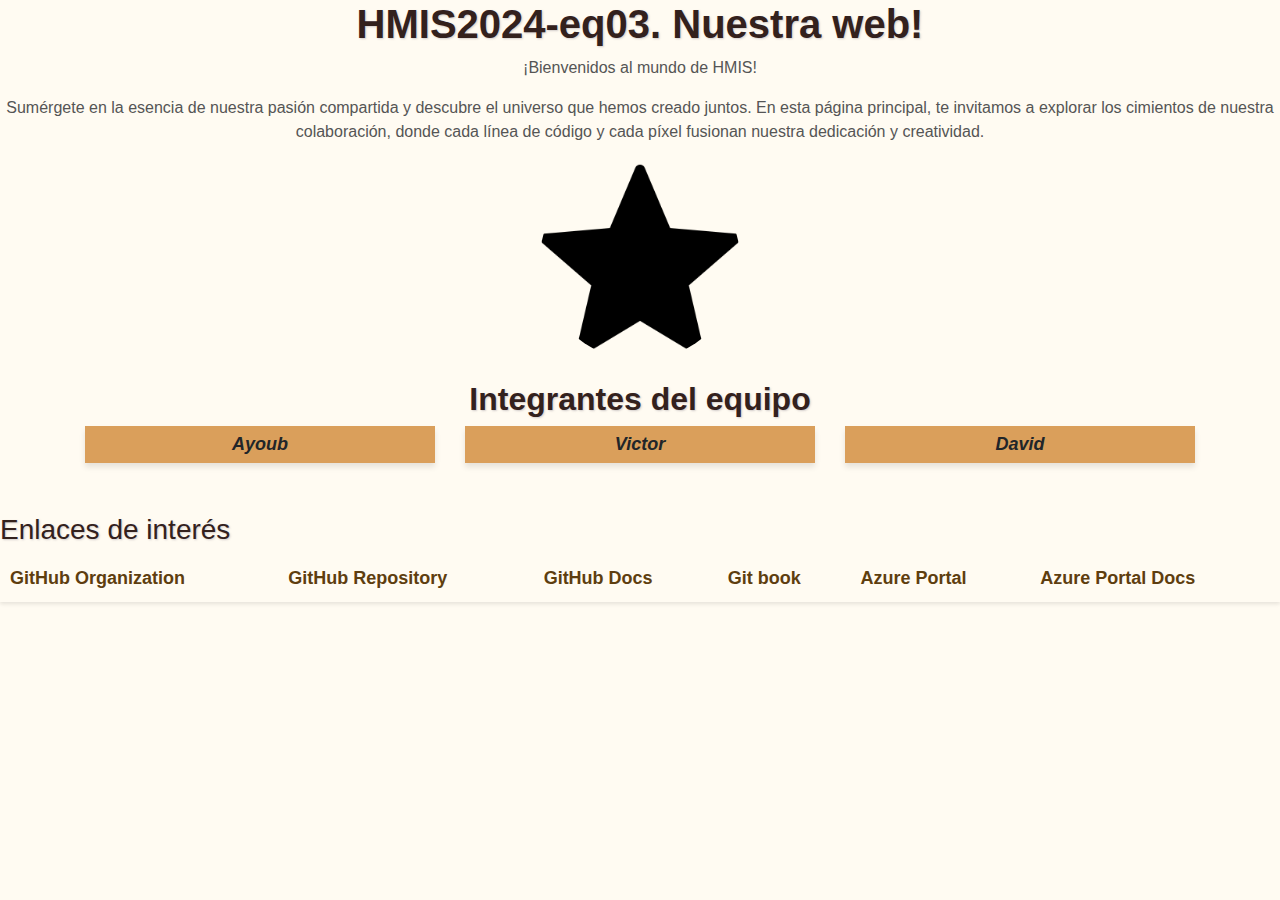
<file: index.html>
<!DOCTYPE html>
<html lang="es">
<head>
    <meta charset="UTF-8">
    <meta name="viewport" content="width=device-width, initial-scale=1.0">
    <title>HMIS2024-eq03. Nuestra web!</title>
  
    <link rel="stylesheet" href="design/css/style.css">
    <style>
        .btn-custom {
            box-shadow: 0 4px 6px rgba(0, 0, 0, 0.1); 
            transition: transform 0.3s ease, box-shadow 0.3s ease; 
        }
        .btn-custom:hover {
            transform: translateY(-3px); 
            box-shadow: 0 6px 8px rgba(0, 0, 0, 0.2); 
        }
        .btn-custom span {
            font-weight: bold; 
            font-style: italic; 
            font-size: 18px; 
        }
        .enlaces {
            margin-top: 50px; 
            text-align: left; 
        }
        .enlaces table {
            width: 100%; 
            border-collapse: collapse;
        }
        .enlaces table td {
            padding: 10px; 
        }
        .enlaces table td a {
            text-decoration: none; 
            color: #5e3e0f;
            font-weight: bold; 
            font-size: 18px; 
            transition: color 0.3s; 
        }
        .enlaces table td a:hover {
            color: #5e3e0f; 
        }
    </style>
</head>
<body style="text-align: center;">
    <h1>HMIS2024-eq03. Nuestra web!</h1>
    <p>¡Bienvenidos al mundo de HMIS!</p>
    <p>Sumérgete en la esencia de nuestra pasión compartida y descubre el universo que hemos creado juntos. En esta página principal, te invitamos a explorar los cimientos de nuestra colaboración, donde cada línea de código y cada píxel fusionan nuestra dedicación y creatividad.</p>
    <img src="design\img\118669.png" alt="Imagen del equipo" style="width: 200px;">
    <h2>Integrantes del equipo</h2>
    <div class="container">
        <div class="row">
            <div class="col-md-4">
                <a href="ayoub.html" class="btn btn-primary btn-sm btn-block btn-custom"><span>Ayoub</span></a>
            </div>
            <div class="col-md-4">
                <a href="victor.html" class="btn btn-primary btn-sm btn-block btn-custom"><span>Victor</span></a>
            </div>
            <div class="col-md-4">
                <a href="david.html" class="btn btn-primary btn-sm btn-block btn-custom"><span>David</span></a>
            </div>
        </div>
    </div>
    
    <div class="enlaces">
        <h3>Enlaces de interés</h3>
        <table>
            <tr>
                <td><a href="https://github.com/ualhmis2024-eq03">GitHub Organization</a></td>
                <td><a href="https://github.com/ualhmis2024-eq03/hmis-web">GitHub Repository</a></td>
                <td><a href="https://docs.github.com/es">GitHub Docs</a></td>
                <td><a href="https://git-scm.com/book/en/v2">Git book</a></td>
                <td><a href="https://azure.microsoft.com/en-us/get-started/azure-portal">Azure Portal</a></td>
                <td><a href="https://learn.microsoft.com/en-us/azure/azure-portal/">Azure Portal Docs</a></td>
            </tr>
        </table>
    </div>
</body>
</html>
</file>
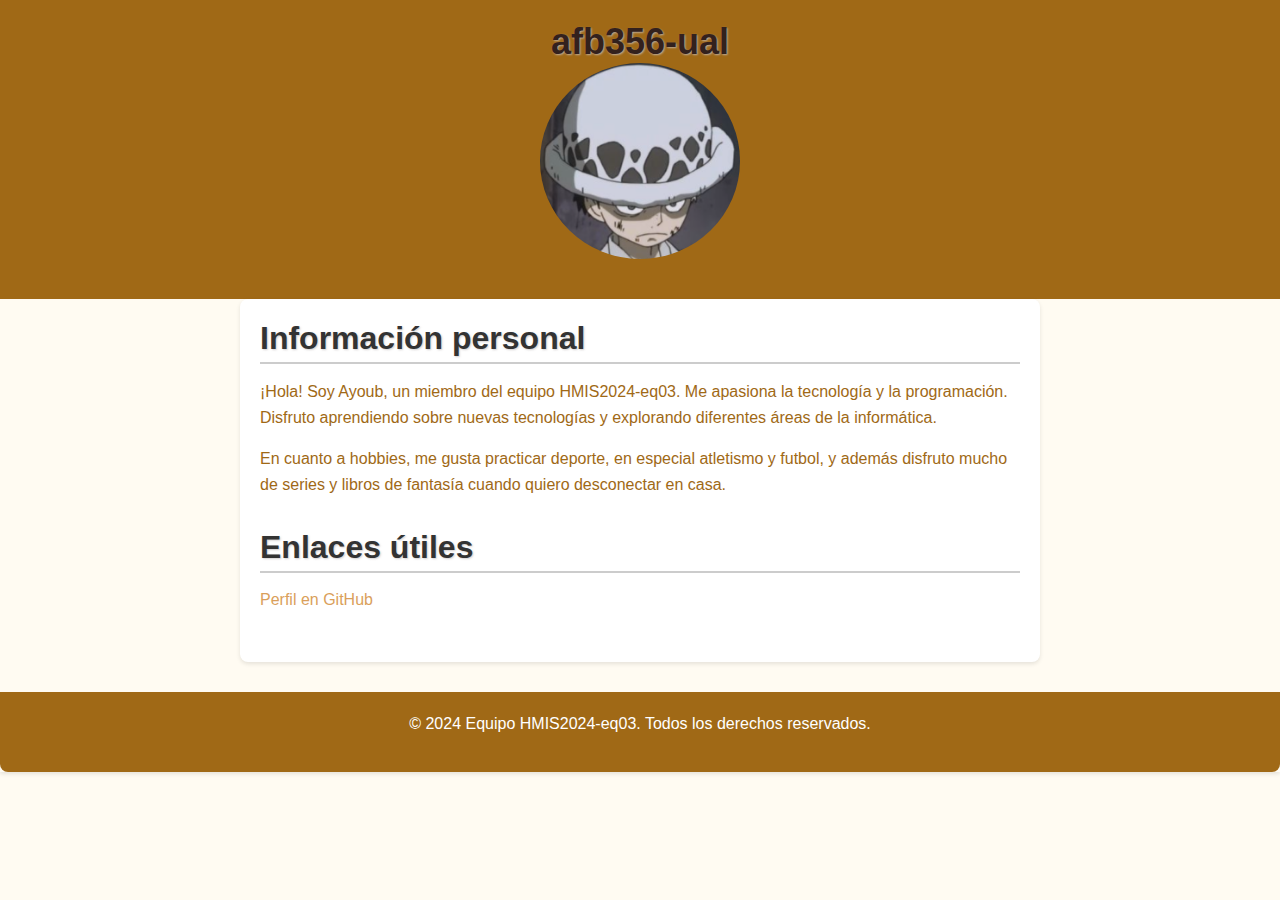
<file: ayoub.html>
<!DOCTYPE html>
<html lang="es">
<head>
    <meta charset="UTF-8">
    <meta name="viewport" content="width=device-width, initial-scale=1.0">
    <title>Ayoub - Equipo HMIS2024-eq03</title>
    <link rel="stylesheet" href="design\css\style.css"> 

</head>
<body>
    <header>
        <h1>afb356-ual</h1>
        <img src="design\img\ayoub_avatar.png" alt="Avatar de Ayoub"> 
    </header>
    
    <main>
        <section>
            <h2>Información personal</h2>
            <p>¡Hola! Soy Ayoub, un miembro del equipo HMIS2024-eq03. Me apasiona la tecnología y la programación. Disfruto aprendiendo sobre nuevas tecnologías y explorando diferentes áreas de la informática.</p>
            <p>En cuanto a hobbies,  me gusta practicar deporte, en especial atletismo y futbol, y además disfruto mucho de series y libros de fantasía cuando quiero desconectar en casa.</p>
        </section>
        
        <section>
            <h2>Enlaces útiles</h2>
            <ul>
                <li><a href="https://github.com/afb356-ual">Perfil en GitHub</a></li>
                
            </ul>
        </section>
    </main>
    
    <footer>
        <p>&copy; 2024 Equipo HMIS2024-eq03. Todos los derechos reservados.</p>
    </footer>
</body>
</html>
</file>
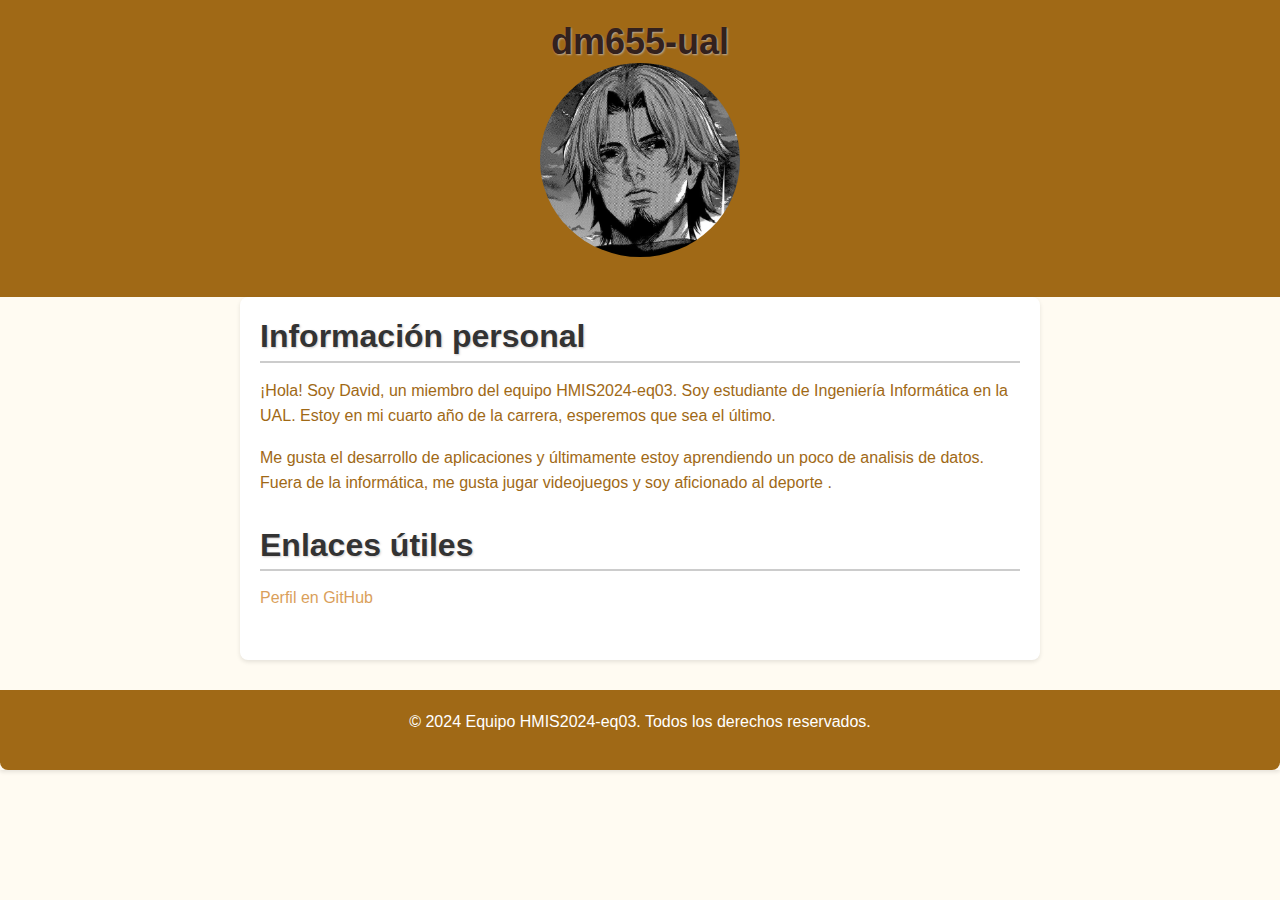
<file: david.html>
<!DOCTYPE html>
<html lang="es">
<head>
    <meta charset="UTF-8">
    <meta name="viewport" content="width=device-width, initial-scale=1.0">
    <title>David - Equipo HMIS2024-eq03</title>
    <link rel="stylesheet" href="design\css\style.css"> 

</head>
<body>
    <header>
        <h1>dm655-ual</h1>
        <img src="design\img\avatar_vs_david.png" alt="Avatar de David"> 
    </header>
    
    <main>
        <section>
            <h2>Información personal</h2>
            <p>¡Hola! Soy David, un miembro del equipo HMIS2024-eq03. Soy estudiante de Ingeniería Informática en la UAL. Estoy en mi cuarto año de la carrera, esperemos que sea el último.</p>
            <p>Me gusta el desarrollo de aplicaciones y últimamente estoy aprendiendo un poco de analisis de datos. Fuera de la informática, me gusta jugar videojuegos y soy aficionado al deporte .</p>
        </section>
        
        <section>
            <h2>Enlaces útiles</h2>
            <ul>
                <li><a href="https://github.com/dm655">Perfil en GitHub</a></li>
                
            </ul>
        </section>
    </main>
    
    <footer>
        <p>&copy; 2024 Equipo HMIS2024-eq03. Todos los derechos reservados.</p>
    </footer>
</body>
</html>
</file>
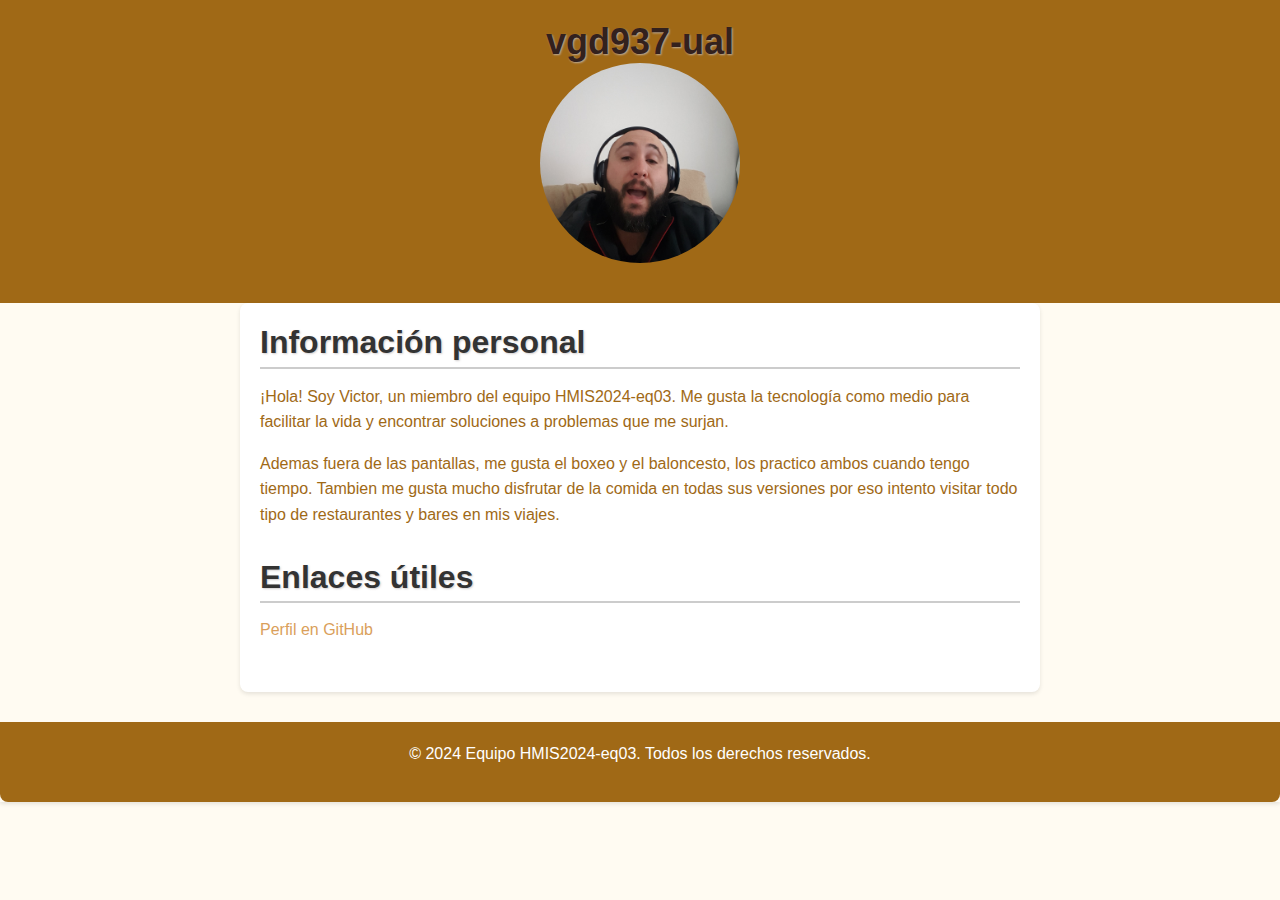
<file: victor.html>
<!DOCTYPE html>
<html lang="es">
<head>
    <meta charset="UTF-8">
    <meta name="viewport" content="width=device-width, initial-scale=1.0">
    <title>Victor - Equipo HMIS2024-eq03</title>
    <link rel="stylesheet" href="design\css\style.css"> 

</head>
<body>
    <header>
        <h1>vgd937-ual</h1>
        <img src="design\img\victor_avatar.png" alt="Avatar de Victor"> 
    </header>
    
    <main>
        <section>
            <h2>Información personal</h2>
            <p>¡Hola! Soy Victor, un miembro del equipo HMIS2024-eq03. Me gusta la tecnología como medio para facilitar la vida y encontrar soluciones a problemas que me surjan. </p>
            <p>Ademas fuera de las pantallas, me gusta el boxeo y el baloncesto, los practico ambos cuando tengo tiempo. Tambien me gusta mucho disfrutar de la comida en todas sus versiones por eso intento visitar todo tipo de restaurantes y bares en mis viajes.</p>
        </section>
        
        <section>
            <h2>Enlaces útiles</h2>
            <ul>
                <li><a href="https://github.com/vgd937-ual">Perfil en GitHub</a></li>
                
            </ul>
        </section>
    </main>
    
    <footer>
        <p>&copy; 2024 Equipo HMIS2024-eq03. Todos los derechos reservados.</p>
    </footer>
</body>
</html>
</file>
<file: design/css/style.css>
/******* Bootstrap Theming ********/
/*!
 * Bootstrap v4.5.3 (https://getbootstrap.com/)
 * Copyright 2011-2020 The Bootstrap Authors
 * Copyright 2011-2020 Twitter, Inc.
 * Licensed under MIT (https://github.com/twbs/bootstrap/blob/main/LICENSE)
 */
:root {
  --blue: #007bff;
  --indigo: #6610f2;
  --purple: #6f42c1;
  --pink: #e83e8c;
  --red: #dc3545;
  --orange: #fd7e14;
  --yellow: #ffc107;
  --green: #28a745;
  --teal: #20c997;
  --cyan: #17a2b8;
  --white: #fff;
  --gray: #6c757d;
  --gray-dark: #343a40;
  --primary: #DA9F5B;
  --secondary: #33211D;
  --success: #28a745;
  --info: #17a2b8;
  --warning: #ffc107;
  --danger: #dc3545;
  --light: #FFFBF2;
  --dark: #111111;
  --breakpoint-xs: 0;
  --breakpoint-sm: 576px;
  --breakpoint-md: 768px;
  --breakpoint-lg: 992px;
  --breakpoint-xl: 1200px;
  --font-family-sans-serif: "Montserrat", sans-serif;
  --font-family-monospace: SFMono-Regular, Menlo, Monaco, Consolas, "Liberation Mono", "Courier New", monospace;
}

*,
*::before,
*::after {
  box-sizing: border-box;
}
body {
  font-family: Arial, sans-serif;
  background-color: #f2f2f2;
  margin: 0;
  padding: 0;
}
header {
  background-color: #a06916;
  color: #fff;
  text-align: center;
  padding: 20px;
}
header h1 {
  margin: 0;
  font-size: 36px;
}
main {
  max-width: 800px;
  margin: auto;
  padding: 20px;
  background-color: #fff;
  border-radius: 8px;
  box-shadow: 0 2px 4px rgba(0, 0, 0, 0.1);
}
img {
  display: block;
  margin: auto;
  border-radius: 50%;
  max-width: 200px;
  margin-bottom: 20px;
}
section {
  margin-bottom: 30px;
}
section h2 {
  color: #333;
  border-bottom: 2px solid #ccc;
  padding-bottom: 5px;
  margin-bottom: 15px;
}
section p {
  line-height: 1.6;
  color: #a06916;
}
ul {
  list-style: none;
  padding: 0;
}
ul li {
  margin-bottom: 10px;
}
a {
  color: #a06916;
  text-decoration: none;
}
a:hover {
  text-decoration: underline;
}
footer {
  text-align: center;
  padding: 20px;
  background-color: #a06916;
  color: #fff;
  margin-top: 30px;
  border-radius: 0 0 8px 8px;
}
html {
  font-family: sans-serif;
  line-height: 1.15;
  -webkit-text-size-adjust: 100%;
  -webkit-tap-highlight-color: rgba(0, 0, 0, 0);
}

article, aside, figcaption, figure, footer, header, hgroup, main, nav, section {
  display: block;
}

body {
  margin: 0;
  font-family: "Montserrat", sans-serif;
  font-size: 1rem;
  font-weight: 400;
  line-height: 1.5;
  color: #555555;
  text-align: left;
  background-color: #FFFBF2;
  /* Agregamos una sutil sombra al cuerpo */
  box-shadow: 0 2px 4px rgba(0, 0, 0, 0.1);
}

/* Eliminamos el contorno en elementos ocultos */
[tabindex="-1"]:focus:not(:focus-visible) {
  outline: 0 !important;
}

/* Agregamos un efecto de sombra a las líneas horizontales */
hr {
  box-sizing: content-box;
  height: 0;
  overflow: visible;
  border: none;
  border-top: 1px solid #ccc;
  /* Agregamos una sombra suave a la línea */
  box-shadow: 0 2px 4px rgba(0, 0, 0, 0.1);
}

/* Agregamos estilos adicionales a los encabezados */
h1, h2, h3, h4, h5, h6 {
  margin-top: 0;
  margin-bottom: 0.5rem;
  /* Agregamos una sombra suave a los encabezados */
  text-shadow: 1px 1px 2px rgba(196, 190, 190, 0.76);
}


p {
  margin-top: 0;
  margin-bottom: 1rem;
}

abbr[title],
abbr[data-original-title] {
  text-decoration: underline;
  text-decoration: underline dotted;
  cursor: help;
  border-bottom: 0;
  text-decoration-skip-ink: none;
}

address {
  margin-bottom: 1rem;
  font-style: normal;
  line-height: inherit;
}

ol,
ul,
dl {
  margin-top: 0;
  margin-bottom: 1rem;
}

ol ol,
ul ul,
ol ul,
ul ol {
  margin-bottom: 0;
}

dt {
  font-weight: 700;
}

dd {
  margin-bottom: .5rem;
  margin-left: 0;
}

blockquote {
  margin: 0 0 1rem;
}

b,
strong {
  font-weight: bolder;
}

small {
  font-size: 80%;
}

sub,
sup {
  position: relative;
  font-size: 75%;
  line-height: 0;
  vertical-align: baseline;
}

sub {
  bottom: -.25em;
}

sup {
  top: -.5em;
}

a {
  color: #DA9F5B;
  text-decoration: none;
  background-color: transparent;
}

a:hover {
  color: #be792b;
  text-decoration: underline;
}

a:not([href]):not([class]) {
  color: inherit;
  text-decoration: none;
}

a:not([href]):not([class]):hover {
  color: inherit;
  text-decoration: none;
}

pre,
code,
kbd,
samp {
  font-family: SFMono-Regular, Menlo, Monaco, Consolas, "Liberation Mono", "Courier New", monospace;
  font-size: 1em;
}

pre {
  margin-top: 0;
  margin-bottom: 1rem;
  overflow: auto;
  -ms-overflow-style: scrollbar;
}

figure {
  margin: 0 0 1rem;
}

img {
  vertical-align: middle;
  border-style: none;
}

svg {
  overflow: hidden;
  vertical-align: middle;
}

table {
  border-collapse: collapse;
}

caption {
  padding-top: 0.75rem;
  padding-bottom: 0.75rem;
  color: #6c757d;
  text-align: left;
  caption-side: bottom;
}

th {
  text-align: inherit;
  text-align: -webkit-match-parent;
}

label {
  display: inline-block;
  margin-bottom: 0.5rem;
}

button {
  border: 2px solid #DA9F5B;
  border-radius: 5px;
  padding: 10px 20px;
  background-color: transparent;
  color: #DA9F5B;
  font-size: 16px;
  transition: border-color 0.3s ease;
}

button:hover {
  border-color: #be792b;
}

button:focus {
  outline: 1px dotted;
  outline: 5px auto -webkit-focus-ring-color;
}

input,
button,
select,
optgroup,
textarea {
  margin: 0;
  font-family: inherit;
  font-size: inherit;
  line-height: inherit;
}

button,
input {
  overflow: visible;
}

button,
select {
  text-transform: none;
}

[role="button"] {
  cursor: pointer;
}

select {
  word-wrap: normal;
}

button,
[type="button"],
[type="reset"],
[type="submit"] {
  -webkit-appearance: button;
}

button:not(:disabled),
[type="button"]:not(:disabled),
[type="reset"]:not(:disabled),
[type="submit"]:not(:disabled) {
  cursor: pointer;
}

button::-moz-focus-inner,
[type="button"]::-moz-focus-inner,
[type="reset"]::-moz-focus-inner,
[type="submit"]::-moz-focus-inner {
  padding: 0;
  border-style: none;
}

input[type="radio"],
input[type="checkbox"] {
  box-sizing: border-box;
  padding: 0;
}

textarea {
  overflow: auto;
  resize: vertical;
}

fieldset {
  min-width: 0;
  padding: 0;
  margin: 0;
  border: 0;
}

legend {
  display: block;
  width: 100%;
  max-width: 100%;
  padding: 0;
  margin-bottom: .5rem;
  font-size: 1.5rem;
  line-height: inherit;
  color: inherit;
  white-space: normal;
}

@media (max-width: 1200px) {
  legend {
    font-size: calc(1.275rem + 0.3vw) ;
  }
}

progress {
  vertical-align: baseline;
}

[type="number"]::-webkit-inner-spin-button,
[type="number"]::-webkit-outer-spin-button {
  height: auto;
}

[type="search"] {
  outline-offset: -2px;
  -webkit-appearance: none;
}

[type="search"]::-webkit-search-decoration {
  -webkit-appearance: none;
}

::-webkit-file-upload-button {
  font: inherit;
  -webkit-appearance: button;
}

output {
  display: inline-block;
}

summary {
  display: list-item;
  cursor: pointer;
}

template {
  display: none;
}

[hidden] {
  display: none !important;
}

h1, h2, h3, h4, h5, h6,
.h1, .h2, .h3, .h4, .h5, .h6 {
  margin-bottom: 0.5rem;
  font-family: "Roboto", sans-serif;
  font-weight: 500;
  line-height: 1.2;
  color: #33211D;
}

h1, .h1 {
  font-size: 2.5rem;
}

@media (max-width: 1200px) {
  h1, .h1 {
    font-size: calc(1.375rem + 1.5vw) ;
  }
}

h2, .h2 {
  font-size: 2rem;
}

@media (max-width: 1200px) {
  h2, .h2 {
    font-size: calc(1.325rem + 0.9vw) ;
  }
}

h3, .h3 {
  font-size: 1.75rem;
}

@media (max-width: 1200px) {
  h3, .h3 {
    font-size: calc(1.3rem + 0.6vw) ;
  }
}

h4, .h4 {
  font-size: 1.5rem;
}

@media (max-width: 1200px) {
  h4, .h4 {
    font-size: calc(1.275rem + 0.3vw) ;
  }
}

h5, .h5 {
  font-size: 1.25rem;
}

h6, .h6 {
  font-size: 1rem;
}

.lead {
  font-size: 1.25rem;
  font-weight: 300;
}

.display-1 {
  font-size: 8rem;
  font-weight: 300;
  line-height: 1.2;
}

@media (max-width: 1200px) {
  .display-1 {
    font-size: calc(1.925rem + 8.1vw) ;
  }
}

.display-2 {
  font-size: 5.5rem;
  font-weight: 300;
  line-height: 1.2;
}

@media (max-width: 1200px) {
  .display-2 {
    font-size: calc(1.675rem + 5.1vw) ;
  }
}

.display-3 {
  font-size: 4.5rem;
  font-weight: 300;
  line-height: 1.2;
}

@media (max-width: 1200px) {
  .display-3 {
    font-size: calc(1.575rem + 3.9vw) ;
  }
}

.display-4 {
  font-size: 3.5rem;
  font-weight: 300;
  line-height: 1.2;
}

@media (max-width: 1200px) {
  .display-4 {
    font-size: calc(1.475rem + 2.7vw) ;
  }
}

hr {
  margin-top: 1rem;
  margin-bottom: 1rem;
  border: 0;
  border-top: 1px solid rgba(0, 0, 0, 0.1);
}

small,
.small {
  font-size: 80%;
  font-weight: 400;
}

mark,
.mark {
  padding: 0.2em;
  background-color: #fcf8e3;
}

.list-unstyled {
  padding-left: 0;
  list-style: none;
}

.list-inline {
  padding-left: 0;
  list-style: none;
}

.list-inline-item {
  display: inline-block;
}

.list-inline-item:not(:last-child) {
  margin-right: 0.5rem;
}

.initialism {
  font-size: 90%;
  text-transform: uppercase;
}

.blockquote {
  margin-bottom: 1rem;
  font-size: 1.25rem;
}

.blockquote-footer {
  display: block;
  font-size: 80%;
  color: #6c757d;
}

.blockquote-footer::before {
  content: "\2014\00A0";
}

.img-fluid {
  max-width: 100%;
  height: auto;
}

.img-thumbnail {
  padding: 0.25rem;
  background-color: #FFFBF2;
  border: 1px solid #dee2e6;
  max-width: 100%;
  height: auto;
}

.figure {
  display: inline-block;
}

.figure-img {
  margin-bottom: 0.5rem;
  line-height: 1;
}

.figure-caption {
  font-size: 90%;
  color: #6c757d;
}

code {
  font-size: 87.5%;
  color: #e83e8c;
  word-wrap: break-word;
}

a > code {
  color: inherit;
}

kbd {
  padding: 0.2rem 0.4rem;
  font-size: 87.5%;
  color: #fff;
  background-color: #212529;
}

kbd kbd {
  padding: 0;
  font-size: 100%;
  font-weight: 700;
}

pre {
  display: block;
  font-size: 87.5%;
  color: #212529;
}

pre code {
  font-size: inherit;
  color: inherit;
  word-break: normal;
}

.pre-scrollable {
  max-height: 340px;
  overflow-y: scroll;
}

.container,
.container-fluid,
.container-sm,
.container-md,
.container-lg,
.container-xl {
  width: 100%;
  padding-right: 15px;
  padding-left: 15px;
  margin-right: auto;
  margin-left: auto;
}

@media (min-width: 576px) {
  .container, .container-sm {
    max-width: 540px;
  }
}

@media (min-width: 768px) {
  .container, .container-sm, .container-md {
    max-width: 720px;
  }
}

@media (min-width: 992px) {
  .container, .container-sm, .container-md, .container-lg {
    max-width: 960px;
  }
}

@media (min-width: 1200px) {
  .container, .container-sm, .container-md, .container-lg, .container-xl {
    max-width: 1140px;
  }
}

.row {
  display: flex;
  flex-wrap: wrap;
  margin-right: -15px;
  margin-left: -15px;
}

.no-gutters {
  margin-right: 0;
  margin-left: 0;
}

.no-gutters > .col,
.no-gutters > [class*="col-"] {
  padding-right: 0;
  padding-left: 0;
}

.col-1, .col-2, .col-3, .col-4, .col-5, .col-6, .col-7, .col-8, .col-9, .col-10, .col-11, .col-12, .col,
.col-auto, .col-sm-1, .col-sm-2, .col-sm-3, .col-sm-4, .col-sm-5, .col-sm-6, .col-sm-7, .col-sm-8, .col-sm-9, .col-sm-10, .col-sm-11, .col-sm-12, .col-sm,
.col-sm-auto, .col-md-1, .col-md-2, .col-md-3, .col-md-4, .col-md-5, .col-md-6, .col-md-7, .col-md-8, .col-md-9, .col-md-10, .col-md-11, .col-md-12, .col-md,
.col-md-auto, .col-lg-1, .col-lg-2, .col-lg-3, .col-lg-4, .col-lg-5, .col-lg-6, .col-lg-7, .col-lg-8, .col-lg-9, .col-lg-10, .col-lg-11, .col-lg-12, .col-lg,
.col-lg-auto, .col-xl-1, .col-xl-2, .col-xl-3, .col-xl-4, .col-xl-5, .col-xl-6, .col-xl-7, .col-xl-8, .col-xl-9, .col-xl-10, .col-xl-11, .col-xl-12, .col-xl,
.col-xl-auto {
  position: relative;
  width: 100%;
  padding-right: 15px;
  padding-left: 15px;
}

.col {
  flex-basis: 0;
  flex-grow: 1;
  max-width: 100%;
}

.row-cols-1 > * {
  flex: 0 0 100%;
  max-width: 100%;
}

.row-cols-2 > * {
  flex: 0 0 50%;
  max-width: 50%;
}

.row-cols-3 > * {
  flex: 0 0 33.33333%;
  max-width: 33.33333%;
}

.row-cols-4 > * {
  flex: 0 0 25%;
  max-width: 25%;
}

.row-cols-5 > * {
  flex: 0 0 20%;
  max-width: 20%;
}

.row-cols-6 > * {
  flex: 0 0 16.66667%;
  max-width: 16.66667%;
}

.col-auto {
  flex: 0 0 auto;
  width: auto;
  max-width: 100%;
}

.col-1 {
  flex: 0 0 8.33333%;
  max-width: 8.33333%;
}

.col-2 {
  flex: 0 0 16.66667%;
  max-width: 16.66667%;
}

.col-3 {
  flex: 0 0 25%;
  max-width: 25%;
}

.col-4 {
  flex: 0 0 33.33333%;
  max-width: 33.33333%;
}

.col-5 {
  flex: 0 0 41.66667%;
  max-width: 41.66667%;
}

.col-6 {
  flex: 0 0 50%;
  max-width: 50%;
}

.col-7 {
  flex: 0 0 58.33333%;
  max-width: 58.33333%;
}

.col-8 {
  flex: 0 0 66.66667%;
  max-width: 66.66667%;
}

.col-9 {
  flex: 0 0 75%;
  max-width: 75%;
}

.col-10 {
  flex: 0 0 83.33333%;
  max-width: 83.33333%;
}

.col-11 {
  flex: 0 0 91.66667%;
  max-width: 91.66667%;
}

.col-12 {
  flex: 0 0 100%;
  max-width: 100%;
}

.order-first {
  order: -1;
}

.order-last {
  order: 13;
}

.order-0 {
  order: 0;
}

.order-1 {
  order: 1;
}

.order-2 {
  order: 2;
}

.order-3 {
  order: 3;
}

.order-4 {
  order: 4;
}

.order-5 {
  order: 5;
}

.order-6 {
  order: 6;
}

.order-7 {
  order: 7;
}

.order-8 {
  order: 8;
}

.order-9 {
  order: 9;
}

.order-10 {
  order: 10;
}

.order-11 {
  order: 11;
}

.order-12 {
  order: 12;
}

.offset-1 {
  margin-left: 8.33333%;
}

.offset-2 {
  margin-left: 16.66667%;
}

.offset-3 {
  margin-left: 25%;
}

.offset-4 {
  margin-left: 33.33333%;
}

.offset-5 {
  margin-left: 41.66667%;
}

.offset-6 {
  margin-left: 50%;
}

.offset-7 {
  margin-left: 58.33333%;
}

.offset-8 {
  margin-left: 66.66667%;
}

.offset-9 {
  margin-left: 75%;
}

.offset-10 {
  margin-left: 83.33333%;
}

.offset-11 {
  margin-left: 91.66667%;
}

@media (min-width: 576px) {
  .col-sm {
    flex-basis: 0;
    flex-grow: 1;
    max-width: 100%;
  }
  .row-cols-sm-1 > * {
    flex: 0 0 100%;
    max-width: 100%;
  }
  .row-cols-sm-2 > * {
    flex: 0 0 50%;
    max-width: 50%;
  }
  .row-cols-sm-3 > * {
    flex: 0 0 33.33333%;
    max-width: 33.33333%;
  }
  .row-cols-sm-4 > * {
    flex: 0 0 25%;
    max-width: 25%;
  }
  .row-cols-sm-5 > * {
    flex: 0 0 20%;
    max-width: 20%;
  }
  .row-cols-sm-6 > * {
    flex: 0 0 16.66667%;
    max-width: 16.66667%;
  }
  .col-sm-auto {
    flex: 0 0 auto;
    width: auto;
    max-width: 100%;
  }
  .col-sm-1 {
    flex: 0 0 8.33333%;
    max-width: 8.33333%;
  }
  .col-sm-2 {
    flex: 0 0 16.66667%;
    max-width: 16.66667%;
  }
  .col-sm-3 {
    flex: 0 0 25%;
    max-width: 25%;
  }
  .col-sm-4 {
    flex: 0 0 33.33333%;
    max-width: 33.33333%;
  }
  .col-sm-5 {
    flex: 0 0 41.66667%;
    max-width: 41.66667%;
  }
  .col-sm-6 {
    flex: 0 0 50%;
    max-width: 50%;
  }
  .col-sm-7 {
    flex: 0 0 58.33333%;
    max-width: 58.33333%;
  }
  .col-sm-8 {
    flex: 0 0 66.66667%;
    max-width: 66.66667%;
  }
  .col-sm-9 {
    flex: 0 0 75%;
    max-width: 75%;
  }
  .col-sm-10 {
    flex: 0 0 83.33333%;
    max-width: 83.33333%;
  }
  .col-sm-11 {
    flex: 0 0 91.66667%;
    max-width: 91.66667%;
  }
  .col-sm-12 {
    flex: 0 0 100%;
    max-width: 100%;
  }
  .order-sm-first {
    order: -1;
  }
  .order-sm-last {
    order: 13;
  }
  .order-sm-0 {
    order: 0;
  }
  .order-sm-1 {
    order: 1;
  }
  .order-sm-2 {
    order: 2;
  }
  .order-sm-3 {
    order: 3;
  }
  .order-sm-4 {
    order: 4;
  }
  .order-sm-5 {
    order: 5;
  }
  .order-sm-6 {
    order: 6;
  }
  .order-sm-7 {
    order: 7;
  }
  .order-sm-8 {
    order: 8;
  }
  .order-sm-9 {
    order: 9;
  }
  .order-sm-10 {
    order: 10;
  }
  .order-sm-11 {
    order: 11;
  }
  .order-sm-12 {
    order: 12;
  }
  .offset-sm-0 {
    margin-left: 0;
  }
  .offset-sm-1 {
    margin-left: 8.33333%;
  }
  .offset-sm-2 {
    margin-left: 16.66667%;
  }
  .offset-sm-3 {
    margin-left: 25%;
  }
  .offset-sm-4 {
    margin-left: 33.33333%;
  }
  .offset-sm-5 {
    margin-left: 41.66667%;
  }
  .offset-sm-6 {
    margin-left: 50%;
  }
  .offset-sm-7 {
    margin-left: 58.33333%;
  }
  .offset-sm-8 {
    margin-left: 66.66667%;
  }
  .offset-sm-9 {
    margin-left: 75%;
  }
  .offset-sm-10 {
    margin-left: 83.33333%;
  }
  .offset-sm-11 {
    margin-left: 91.66667%;
  }
}

@media (min-width: 768px) {
  .col-md {
    flex-basis: 0;
    flex-grow: 1;
    max-width: 100%;
  }
  .row-cols-md-1 > * {
    flex: 0 0 100%;
    max-width: 100%;
  }
  .row-cols-md-2 > * {
    flex: 0 0 50%;
    max-width: 50%;
  }
  .row-cols-md-3 > * {
    flex: 0 0 33.33333%;
    max-width: 33.33333%;
  }
  .row-cols-md-4 > * {
    flex: 0 0 25%;
    max-width: 25%;
  }
  .row-cols-md-5 > * {
    flex: 0 0 20%;
    max-width: 20%;
  }
  .row-cols-md-6 > * {
    flex: 0 0 16.66667%;
    max-width: 16.66667%;
  }
  .col-md-auto {
    flex: 0 0 auto;
    width: auto;
    max-width: 100%;
  }
  .col-md-1 {
    flex: 0 0 8.33333%;
    max-width: 8.33333%;
  }
  .col-md-2 {
    flex: 0 0 16.66667%;
    max-width: 16.66667%;
  }
  .col-md-3 {
    flex: 0 0 25%;
    max-width: 25%;
  }
  .col-md-4 {
    flex: 0 0 33.33333%;
    max-width: 33.33333%;
  }
  .col-md-5 {
    flex: 0 0 41.66667%;
    max-width: 41.66667%;
  }
  .col-md-6 {
    flex: 0 0 50%;
    max-width: 50%;
  }
  .col-md-7 {
    flex: 0 0 58.33333%;
    max-width: 58.33333%;
  }
  .col-md-8 {
    flex: 0 0 66.66667%;
    max-width: 66.66667%;
  }
  .col-md-9 {
    flex: 0 0 75%;
    max-width: 75%;
  }
  .col-md-10 {
    flex: 0 0 83.33333%;
    max-width: 83.33333%;
  }
  .col-md-11 {
    flex: 0 0 91.66667%;
    max-width: 91.66667%;
  }
  .col-md-12 {
    flex: 0 0 100%;
    max-width: 100%;
  }
  .order-md-first {
    order: -1;
  }
  .order-md-last {
    order: 13;
  }
  .order-md-0 {
    order: 0;
  }
  .order-md-1 {
    order: 1;
  }
  .order-md-2 {
    order: 2;
  }
  .order-md-3 {
    order: 3;
  }
  .order-md-4 {
    order: 4;
  }
  .order-md-5 {
    order: 5;
  }
  .order-md-6 {
    order: 6;
  }
  .order-md-7 {
    order: 7;
  }
  .order-md-8 {
    order: 8;
  }
  .order-md-9 {
    order: 9;
  }
  .order-md-10 {
    order: 10;
  }
  .order-md-11 {
    order: 11;
  }
  .order-md-12 {
    order: 12;
  }
  .offset-md-0 {
    margin-left: 0;
  }
  .offset-md-1 {
    margin-left: 8.33333%;
  }
  .offset-md-2 {
    margin-left: 16.66667%;
  }
  .offset-md-3 {
    margin-left: 25%;
  }
  .offset-md-4 {
    margin-left: 33.33333%;
  }
  .offset-md-5 {
    margin-left: 41.66667%;
  }
  .offset-md-6 {
    margin-left: 50%;
  }
  .offset-md-7 {
    margin-left: 58.33333%;
  }
  .offset-md-8 {
    margin-left: 66.66667%;
  }
  .offset-md-9 {
    margin-left: 75%;
  }
  .offset-md-10 {
    margin-left: 83.33333%;
  }
  .offset-md-11 {
    margin-left: 91.66667%;
  }
}

@media (min-width: 992px) {
  .col-lg {
    flex-basis: 0;
    flex-grow: 1;
    max-width: 100%;
  }
  .row-cols-lg-1 > * {
    flex: 0 0 100%;
    max-width: 100%;
  }
  .row-cols-lg-2 > * {
    flex: 0 0 50%;
    max-width: 50%;
  }
  .row-cols-lg-3 > * {
    flex: 0 0 33.33333%;
    max-width: 33.33333%;
  }
  .row-cols-lg-4 > * {
    flex: 0 0 25%;
    max-width: 25%;
  }
  .row-cols-lg-5 > * {
    flex: 0 0 20%;
    max-width: 20%;
  }
  .row-cols-lg-6 > * {
    flex: 0 0 16.66667%;
    max-width: 16.66667%;
  }
  .col-lg-auto {
    flex: 0 0 auto;
    width: auto;
    max-width: 100%;
  }
  .col-lg-1 {
    flex: 0 0 8.33333%;
    max-width: 8.33333%;
  }
  .col-lg-2 {
    flex: 0 0 16.66667%;
    max-width: 16.66667%;
  }
  .col-lg-3 {
    flex: 0 0 25%;
    max-width: 25%;
  }
  .col-lg-4 {
    flex: 0 0 33.33333%;
    max-width: 33.33333%;
  }
  .col-lg-5 {
    flex: 0 0 41.66667%;
    max-width: 41.66667%;
  }
  .col-lg-6 {
    flex: 0 0 50%;
    max-width: 50%;
  }
  .col-lg-7 {
    flex: 0 0 58.33333%;
    max-width: 58.33333%;
  }
  .col-lg-8 {
    flex: 0 0 66.66667%;
    max-width: 66.66667%;
  }
  .col-lg-9 {
    flex: 0 0 75%;
    max-width: 75%;
  }
  .col-lg-10 {
    flex: 0 0 83.33333%;
    max-width: 83.33333%;
  }
  .col-lg-11 {
    flex: 0 0 91.66667%;
    max-width: 91.66667%;
  }
  .col-lg-12 {
    flex: 0 0 100%;
    max-width: 100%;
  }
  .order-lg-first {
    order: -1;
  }
  .order-lg-last {
    order: 13;
  }
  .order-lg-0 {
    order: 0;
  }
  .order-lg-1 {
    order: 1;
  }
  .order-lg-2 {
    order: 2;
  }
  .order-lg-3 {
    order: 3;
  }
  .order-lg-4 {
    order: 4;
  }
  .order-lg-5 {
    order: 5;
  }
  .order-lg-6 {
    order: 6;
  }
  .order-lg-7 {
    order: 7;
  }
  .order-lg-8 {
    order: 8;
  }
  .order-lg-9 {
    order: 9;
  }
  .order-lg-10 {
    order: 10;
  }
  .order-lg-11 {
    order: 11;
  }
  .order-lg-12 {
    order: 12;
  }
  .offset-lg-0 {
    margin-left: 0;
  }
  .offset-lg-1 {
    margin-left: 8.33333%;
  }
  .offset-lg-2 {
    margin-left: 16.66667%;
  }
  .offset-lg-3 {
    margin-left: 25%;
  }
  .offset-lg-4 {
    margin-left: 33.33333%;
  }
  .offset-lg-5 {
    margin-left: 41.66667%;
  }
  .offset-lg-6 {
    margin-left: 50%;
  }
  .offset-lg-7 {
    margin-left: 58.33333%;
  }
  .offset-lg-8 {
    margin-left: 66.66667%;
  }
  .offset-lg-9 {
    margin-left: 75%;
  }
  .offset-lg-10 {
    margin-left: 83.33333%;
  }
  .offset-lg-11 {
    margin-left: 91.66667%;
  }
}

@media (min-width: 1200px) {
  .col-xl {
    flex-basis: 0;
    flex-grow: 1;
    max-width: 100%;
  }
  .row-cols-xl-1 > * {
    flex: 0 0 100%;
    max-width: 100%;
  }
  .row-cols-xl-2 > * {
    flex: 0 0 50%;
    max-width: 50%;
  }
  .row-cols-xl-3 > * {
    flex: 0 0 33.33333%;
    max-width: 33.33333%;
  }
  .row-cols-xl-4 > * {
    flex: 0 0 25%;
    max-width: 25%;
  }
  .row-cols-xl-5 > * {
    flex: 0 0 20%;
    max-width: 20%;
  }
  .row-cols-xl-6 > * {
    flex: 0 0 16.66667%;
    max-width: 16.66667%;
  }
  .col-xl-auto {
    flex: 0 0 auto;
    width: auto;
    max-width: 100%;
  }
  .col-xl-1 {
    flex: 0 0 8.33333%;
    max-width: 8.33333%;
  }
  .col-xl-2 {
    flex: 0 0 16.66667%;
    max-width: 16.66667%;
  }
  .col-xl-3 {
    flex: 0 0 25%;
    max-width: 25%;
  }
  .col-xl-4 {
    flex: 0 0 33.33333%;
    max-width: 33.33333%;
  }
  .col-xl-5 {
    flex: 0 0 41.66667%;
    max-width: 41.66667%;
  }
  .col-xl-6 {
    flex: 0 0 50%;
    max-width: 50%;
  }
  .col-xl-7 {
    flex: 0 0 58.33333%;
    max-width: 58.33333%;
  }
  .col-xl-8 {
    flex: 0 0 66.66667%;
    max-width: 66.66667%;
  }
  .col-xl-9 {
    flex: 0 0 75%;
    max-width: 75%;
  }
  .col-xl-10 {
    flex: 0 0 83.33333%;
    max-width: 83.33333%;
  }
  .col-xl-11 {
    flex: 0 0 91.66667%;
    max-width: 91.66667%;
  }
  .col-xl-12 {
    flex: 0 0 100%;
    max-width: 100%;
  }
  .order-xl-first {
    order: -1;
  }
  .order-xl-last {
    order: 13;
  }
  .order-xl-0 {
    order: 0;
  }
  .order-xl-1 {
    order: 1;
  }
  .order-xl-2 {
    order: 2;
  }
  .order-xl-3 {
    order: 3;
  }
  .order-xl-4 {
    order: 4;
  }
  .order-xl-5 {
    order: 5;
  }
  .order-xl-6 {
    order: 6;
  }
  .order-xl-7 {
    order: 7;
  }
  .order-xl-8 {
    order: 8;
  }
  .order-xl-9 {
    order: 9;
  }
  .order-xl-10 {
    order: 10;
  }
  .order-xl-11 {
    order: 11;
  }
  .order-xl-12 {
    order: 12;
  }
  .offset-xl-0 {
    margin-left: 0;
  }
  .offset-xl-1 {
    margin-left: 8.33333%;
  }
  .offset-xl-2 {
    margin-left: 16.66667%;
  }
  .offset-xl-3 {
    margin-left: 25%;
  }
  .offset-xl-4 {
    margin-left: 33.33333%;
  }
  .offset-xl-5 {
    margin-left: 41.66667%;
  }
  .offset-xl-6 {
    margin-left: 50%;
  }
  .offset-xl-7 {
    margin-left: 58.33333%;
  }
  .offset-xl-8 {
    margin-left: 66.66667%;
  }
  .offset-xl-9 {
    margin-left: 75%;
  }
  .offset-xl-10 {
    margin-left: 83.33333%;
  }
  .offset-xl-11 {
    margin-left: 91.66667%;
  }
}

.table {
  width: 100%;
  margin-bottom: 1rem;
  color: #555555;
}

.table th,
.table td {
  padding: 0.75rem;
  vertical-align: top;
  border-top: 1px solid #dee2e6;
}

.table thead th {
  vertical-align: bottom;
  border-bottom: 2px solid #dee2e6;
}

.table tbody + tbody {
  border-top: 2px solid #dee2e6;
}

.table-sm th,
.table-sm td {
  padding: 0.3rem;
}

.table-bordered {
  border: 1px solid #dee2e6;
}

.table-bordered th,
.table-bordered td {
  border: 1px solid #dee2e6;
}

.table-bordered thead th,
.table-bordered thead td {
  border-bottom-width: 2px;
}

.table-borderless th,
.table-borderless td,
.table-borderless thead th,
.table-borderless tbody + tbody {
  border: 0;
}

.table-striped tbody tr:nth-of-type(odd) {
  background-color: rgba(0, 0, 0, 0.05);
}

.table-hover tbody tr:hover {
  color: #555555;
  background-color: rgba(0, 0, 0, 0.075);
}

.table-primary,
.table-primary > th,
.table-primary > td {
  background-color: #f5e4d1;
}

.table-primary th,
.table-primary td,
.table-primary thead th,
.table-primary tbody + tbody {
  border-color: #eccdaa;
}

.table-hover .table-primary:hover {
  background-color: #f0d8bc;
}

.table-hover .table-primary:hover > td,
.table-hover .table-primary:hover > th {
  background-color: #f0d8bc;
}

.table-secondary,
.table-secondary > th,
.table-secondary > td {
  background-color: #c6c1c0;
}

.table-secondary th,
.table-secondary td,
.table-secondary thead th,
.table-secondary tbody + tbody {
  border-color: #958c89;
}

.table-hover .table-secondary:hover {
  background-color: #bab4b3;
}

.table-hover .table-secondary:hover > td,
.table-hover .table-secondary:hover > th {
  background-color: #bab4b3;
}

.table-success,
.table-success > th,
.table-success > td {
  background-color: #c3e6cb;
}

.table-success th,
.table-success td,
.table-success thead th,
.table-success tbody + tbody {
  border-color: #8fd19e;
}

.table-hover .table-success:hover {
  background-color: #b1dfbb;
}

.table-hover .table-success:hover > td,
.table-hover .table-success:hover > th {
  background-color: #b1dfbb;
}

.table-info,
.table-info > th,
.table-info > td {
  background-color: #bee5eb;
}

.table-info th,
.table-info td,
.table-info thead th,
.table-info tbody + tbody {
  border-color: #86cfda;
}

.table-hover .table-info:hover {
  background-color: #abdde5;
}

.table-hover .table-info:hover > td,
.table-hover .table-info:hover > th {
  background-color: #abdde5;
}

.table-warning,
.table-warning > th,
.table-warning > td {
  background-color: #ffeeba;
}

.table-warning th,
.table-warning td,
.table-warning thead th,
.table-warning tbody + tbody {
  border-color: #ffdf7e;
}

.table-hover .table-warning:hover {
  background-color: #ffe8a1;
}

.table-hover .table-warning:hover > td,
.table-hover .table-warning:hover > th {
  background-color: #ffe8a1;
}

.table-danger,
.table-danger > th,
.table-danger > td {
  background-color: #f5c6cb;
}

.table-danger th,
.table-danger td,
.table-danger thead th,
.table-danger tbody + tbody {
  border-color: #ed969e;
}

.table-hover .table-danger:hover {
  background-color: #f1b0b7;
}

.table-hover .table-danger:hover > td,
.table-hover .table-danger:hover > th {
  background-color: #f1b0b7;
}

.table-light,
.table-light > th,
.table-light > td {
  background-color: #fffefb;
}

.table-light th,
.table-light td,
.table-light thead th,
.table-light tbody + tbody {
  border-color: #fffdf8;
}

.table-hover .table-light:hover {
  background-color: #fff8e2;
}

.table-hover .table-light:hover > td,
.table-hover .table-light:hover > th {
  background-color: #fff8e2;
}

.table-dark,
.table-dark > th,
.table-dark > td {
  background-color: #bcbcbc;
}

.table-dark th,
.table-dark td,
.table-dark thead th,
.table-dark tbody + tbody {
  border-color: #838383;
}

.table-hover .table-dark:hover {
  background-color: #afafaf;
}

.table-hover .table-dark:hover > td,
.table-hover .table-dark:hover > th {
  background-color: #afafaf;
}

.table-active,
.table-active > th,
.table-active > td {
  background-color: rgba(0, 0, 0, 0.075);
}

.table-hover .table-active:hover {
  background-color: rgba(0, 0, 0, 0.075);
}

.table-hover .table-active:hover > td,
.table-hover .table-active:hover > th {
  background-color: rgba(0, 0, 0, 0.075);
}

.table .thead-dark th {
  color: #fff;
  background-color: #343a40;
  border-color: #454d55;
}

.table .thead-light th {
  color: #495057;
  background-color: #e9ecef;
  border-color: #dee2e6;
}

.table-dark {
  color: #fff;
  background-color: #343a40;
}

.table-dark th,
.table-dark td,
.table-dark thead th {
  border-color: #454d55;
}

.table-dark.table-bordered {
  border: 0;
}

.table-dark.table-striped tbody tr:nth-of-type(odd) {
  background-color: rgba(255, 255, 255, 0.05);
}

.table-dark.table-hover tbody tr:hover {
  color: #fff;
  background-color: rgba(255, 255, 255, 0.075);
}

@media (max-width: 575.98px) {
  .table-responsive-sm {
    display: block;
    width: 100%;
    overflow-x: auto;
    -webkit-overflow-scrolling: touch;
  }
  .table-responsive-sm > .table-bordered {
    border: 0;
  }
}

@media (max-width: 767.98px) {
  .table-responsive-md {
    display: block;
    width: 100%;
    overflow-x: auto;
    -webkit-overflow-scrolling: touch;
  }
  .table-responsive-md > .table-bordered {
    border: 0;
  }
}

@media (max-width: 991.98px) {
  .table-responsive-lg {
    display: block;
    width: 100%;
    overflow-x: auto;
    -webkit-overflow-scrolling: touch;
  }
  .table-responsive-lg > .table-bordered {
    border: 0;
  }
}

@media (max-width: 1199.98px) {
  .table-responsive-xl {
    display: block;
    width: 100%;
    overflow-x: auto;
    -webkit-overflow-scrolling: touch;
  }
  .table-responsive-xl > .table-bordered {
    border: 0;
  }
}

.table-responsive {
  display: block;
  width: 100%;
  overflow-x: auto;
  -webkit-overflow-scrolling: touch;
}

.table-responsive > .table-bordered {
  border: 0;
}

.form-control {
  display: block;
  width: 100%;
  height: calc(1.5em + 0.75rem + 2px);
  padding: 0.375rem 0.75rem;
  font-size: 1rem;
  font-weight: 400;
  line-height: 1.5;
  color: #495057;
  background-color: #fff;
  background-clip: padding-box;
  border: 1px solid #ced4da;
  border-radius: 0;
  transition: border-color 0.15s ease-in-out, box-shadow 0.15s ease-in-out;
}

@media (prefers-reduced-motion: reduce) {
  .form-control {
    transition: none;
  }
}

.form-control::-ms-expand {
  background-color: transparent;
  border: 0;
}

.form-control:-moz-focusring {
  color: transparent;
  text-shadow: 0 0 0 #495057;
}

.form-control:focus {
  color: #495057;
  background-color: #fff;
  border-color: #f1dcc3;
  outline: 0;
  box-shadow: 0 0 0 0.2rem rgba(218, 159, 91, 0.25);
}

.form-control::placeholder {
  color: #6c757d;
  opacity: 1;
}

.form-control:disabled, .form-control[readonly] {
  background-color: #e9ecef;
  opacity: 1;
}

input[type="date"].form-control,
input[type="time"].form-control,
input[type="datetime-local"].form-control,
input[type="month"].form-control {
  appearance: none;
}

select.form-control:focus::-ms-value {
  color: #495057;
  background-color: #fff;
}

.form-control-file,
.form-control-range {
  display: block;
  width: 100%;
}

.col-form-label {
  padding-top: calc(0.375rem + 1px);
  padding-bottom: calc(0.375rem + 1px);
  margin-bottom: 0;
  font-size: inherit;
  line-height: 1.5;
}

.col-form-label-lg {
  padding-top: calc(0.5rem + 1px);
  padding-bottom: calc(0.5rem + 1px);
  font-size: 1.25rem;
  line-height: 1.5;
}

.col-form-label-sm {
  padding-top: calc(0.25rem + 1px);
  padding-bottom: calc(0.25rem + 1px);
  font-size: 0.875rem;
  line-height: 1.5;
}

.form-control-plaintext {
  display: block;
  width: 100%;
  padding: 0.375rem 0;
  margin-bottom: 0;
  font-size: 1rem;
  line-height: 1.5;
  color: #555555;
  background-color: transparent;
  border: solid transparent;
  border-width: 1px 0;
}

.form-control-plaintext.form-control-sm, .form-control-plaintext.form-control-lg {
  padding-right: 0;
  padding-left: 0;
}

.form-control-sm {
  height: calc(1.5em + 0.5rem + 2px);
  padding: 0.25rem 0.5rem;
  font-size: 0.875rem;
  line-height: 1.5;
}

.form-control-lg {
  height: calc(1.5em + 1rem + 2px);
  padding: 0.5rem 1rem;
  font-size: 1.25rem;
  line-height: 1.5;
}

select.form-control[size], select.form-control[multiple] {
  height: auto;
}

textarea.form-control {
  height: auto;
}

.form-group {
  margin-bottom: 1rem;
}

.form-text {
  display: block;
  margin-top: 0.25rem;
}

.form-row {
  display: flex;
  flex-wrap: wrap;
  margin-right: -5px;
  margin-left: -5px;
}

.form-row > .col,
.form-row > [class*="col-"] {
  padding-right: 5px;
  padding-left: 5px;
}

.form-check {
  position: relative;
  display: block;
  padding-left: 1.25rem;
}

.form-check-input {
  position: absolute;
  margin-top: 0.3rem;
  margin-left: -1.25rem;
}

.form-check-input[disabled] ~ .form-check-label,
.form-check-input:disabled ~ .form-check-label {
  color: #6c757d;
}

.form-check-label {
  margin-bottom: 0;
}

.form-check-inline {
  display: inline-flex;
  align-items: center;
  padding-left: 0;
  margin-right: 0.75rem;
}

.form-check-inline .form-check-input {
  position: static;
  margin-top: 0;
  margin-right: 0.3125rem;
  margin-left: 0;
}

.valid-feedback {
  display: none;
  width: 100%;
  margin-top: 0.25rem;
  font-size: 80%;
  color: #28a745;
}

.valid-tooltip {
  position: absolute;
  top: 100%;
  left: 0;
  z-index: 5;
  display: none;
  max-width: 100%;
  padding: 0.25rem 0.5rem;
  margin-top: .1rem;
  font-size: 0.875rem;
  line-height: 1.5;
  color: #fff;
  background-color: rgba(40, 167, 69, 0.9);
}

.was-validated :valid ~ .valid-feedback,
.was-validated :valid ~ .valid-tooltip,
.is-valid ~ .valid-feedback,
.is-valid ~ .valid-tooltip {
  display: block;
}

.was-validated .form-control:valid, .form-control.is-valid {
  border-color: #28a745;
  padding-right: calc(1.5em + 0.75rem);
  background-image: url("data:image/svg+xml,%3csvg xmlns='http://www.w3.org/2000/svg' width='8' height='8' viewBox='0 0 8 8'%3e%3cpath fill='%2328a745' d='M2.3 6.73L.6 4.53c-.4-1.04.46-1.4 1.1-.8l1.1 1.4 3.4-3.8c.6-.63 1.6-.27 1.2.7l-4 4.6c-.43.5-.8.4-1.1.1z'/%3e%3c/svg%3e");
  background-repeat: no-repeat;
  background-position: right calc(0.375em + 0.1875rem) center;
  background-size: calc(0.75em + 0.375rem) calc(0.75em + 0.375rem);
}

.was-validated .form-control:valid:focus, .form-control.is-valid:focus {
  border-color: #28a745;
  box-shadow: 0 0 0 0.2rem rgba(40, 167, 69, 0.25);
}

.was-validated textarea.form-control:valid, textarea.form-control.is-valid {
  padding-right: calc(1.5em + 0.75rem);
  background-position: top calc(0.375em + 0.1875rem) right calc(0.375em + 0.1875rem);
}

.was-validated .custom-select:valid, .custom-select.is-valid {
  border-color: #28a745;
  padding-right: calc(0.75em + 2.3125rem);
  background: url("data:image/svg+xml,%3csvg xmlns='http://www.w3.org/2000/svg' width='4' height='5' viewBox='0 0 4 5'%3e%3cpath fill='%23343a40' d='M2 0L0 2h4zm0 5L0 3h4z'/%3e%3c/svg%3e") no-repeat right 0.75rem center/8px 10px, url("data:image/svg+xml,%3csvg xmlns='http://www.w3.org/2000/svg' width='8' height='8' viewBox='0 0 8 8'%3e%3cpath fill='%2328a745' d='M2.3 6.73L.6 4.53c-.4-1.04.46-1.4 1.1-.8l1.1 1.4 3.4-3.8c.6-.63 1.6-.27 1.2.7l-4 4.6c-.43.5-.8.4-1.1.1z'/%3e%3c/svg%3e") #fff no-repeat center right 1.75rem/calc(0.75em + 0.375rem) calc(0.75em + 0.375rem);
}

.was-validated .custom-select:valid:focus, .custom-select.is-valid:focus {
  border-color: #28a745;
  box-shadow: 0 0 0 0.2rem rgba(40, 167, 69, 0.25);
}

.was-validated .form-check-input:valid ~ .form-check-label, .form-check-input.is-valid ~ .form-check-label {
  color: #28a745;
}

.was-validated .form-check-input:valid ~ .valid-feedback,
.was-validated .form-check-input:valid ~ .valid-tooltip, .form-check-input.is-valid ~ .valid-feedback,
.form-check-input.is-valid ~ .valid-tooltip {
  display: block;
}

.was-validated .custom-control-input:valid ~ .custom-control-label, .custom-control-input.is-valid ~ .custom-control-label {
  color: #28a745;
}

.was-validated .custom-control-input:valid ~ .custom-control-label::before, .custom-control-input.is-valid ~ .custom-control-label::before {
  border-color: #28a745;
}

.was-validated .custom-control-input:valid:checked ~ .custom-control-label::before, .custom-control-input.is-valid:checked ~ .custom-control-label::before {
  border-color: #34ce57;
  background-color: #34ce57;
}

.was-validated .custom-control-input:valid:focus ~ .custom-control-label::before, .custom-control-input.is-valid:focus ~ .custom-control-label::before {
  box-shadow: 0 0 0 0.2rem rgba(40, 167, 69, 0.25);
}

.was-validated .custom-control-input:valid:focus:not(:checked) ~ .custom-control-label::before, .custom-control-input.is-valid:focus:not(:checked) ~ .custom-control-label::before {
  border-color: #28a745;
}

.was-validated .custom-file-input:valid ~ .custom-file-label, .custom-file-input.is-valid ~ .custom-file-label {
  border-color: #28a745;
}

.was-validated .custom-file-input:valid:focus ~ .custom-file-label, .custom-file-input.is-valid:focus ~ .custom-file-label {
  border-color: #28a745;
  box-shadow: 0 0 0 0.2rem rgba(40, 167, 69, 0.25);
}

.invalid-feedback {
  display: none;
  width: 100%;
  margin-top: 0.25rem;
  font-size: 80%;
  color: #dc3545;
}

.invalid-tooltip {
  position: absolute;
  top: 100%;
  left: 0;
  z-index: 5;
  display: none;
  max-width: 100%;
  padding: 0.25rem 0.5rem;
  margin-top: .1rem;
  font-size: 0.875rem;
  line-height: 1.5;
  color: #fff;
  background-color: rgba(220, 53, 69, 0.9);
}

.was-validated :invalid ~ .invalid-feedback,
.was-validated :invalid ~ .invalid-tooltip,
.is-invalid ~ .invalid-feedback,
.is-invalid ~ .invalid-tooltip {
  display: block;
}

.was-validated .form-control:invalid, .form-control.is-invalid {
  border-color: #dc3545;
  padding-right: calc(1.5em + 0.75rem);
  background-image: url("data:image/svg+xml,%3csvg xmlns='http://www.w3.org/2000/svg' width='12' height='12' fill='none' stroke='%23dc3545' viewBox='0 0 12 12'%3e%3ccircle cx='6' cy='6' r='4.5'/%3e%3cpath stroke-linejoin='round' d='M5.8 3.6h.4L6 6.5z'/%3e%3ccircle cx='6' cy='8.2' r='.6' fill='%23dc3545' stroke='none'/%3e%3c/svg%3e");
  background-repeat: no-repeat;
  background-position: right calc(0.375em + 0.1875rem) center;
  background-size: calc(0.75em + 0.375rem) calc(0.75em + 0.375rem);
}

.was-validated .form-control:invalid:focus, .form-control.is-invalid:focus {
  border-color: #dc3545;
  box-shadow: 0 0 0 0.2rem rgba(220, 53, 69, 0.25);
}

.was-validated textarea.form-control:invalid, textarea.form-control.is-invalid {
  padding-right: calc(1.5em + 0.75rem);
  background-position: top calc(0.375em + 0.1875rem) right calc(0.375em + 0.1875rem);
}

.was-validated .custom-select:invalid, .custom-select.is-invalid {
  border-color: #dc3545;
  padding-right: calc(0.75em + 2.3125rem);
  background: url("data:image/svg+xml,%3csvg xmlns='http://www.w3.org/2000/svg' width='4' height='5' viewBox='0 0 4 5'%3e%3cpath fill='%23343a40' d='M2 0L0 2h4zm0 5L0 3h4z'/%3e%3c/svg%3e") no-repeat right 0.75rem center/8px 10px, url("data:image/svg+xml,%3csvg xmlns='http://www.w3.org/2000/svg' width='12' height='12' fill='none' stroke='%23dc3545' viewBox='0 0 12 12'%3e%3ccircle cx='6' cy='6' r='4.5'/%3e%3cpath stroke-linejoin='round' d='M5.8 3.6h.4L6 6.5z'/%3e%3ccircle cx='6' cy='8.2' r='.6' fill='%23dc3545' stroke='none'/%3e%3c/svg%3e") #fff no-repeat center right 1.75rem/calc(0.75em + 0.375rem) calc(0.75em + 0.375rem);
}

.was-validated .custom-select:invalid:focus, .custom-select.is-invalid:focus {
  border-color: #dc3545;
  box-shadow: 0 0 0 0.2rem rgba(220, 53, 69, 0.25);
}

.was-validated .form-check-input:invalid ~ .form-check-label, .form-check-input.is-invalid ~ .form-check-label {
  color: #dc3545;
}

.was-validated .form-check-input:invalid ~ .invalid-feedback,
.was-validated .form-check-input:invalid ~ .invalid-tooltip, .form-check-input.is-invalid ~ .invalid-feedback,
.form-check-input.is-invalid ~ .invalid-tooltip {
  display: block;
}

.was-validated .custom-control-input:invalid ~ .custom-control-label, .custom-control-input.is-invalid ~ .custom-control-label {
  color: #dc3545;
}

.was-validated .custom-control-input:invalid ~ .custom-control-label::before, .custom-control-input.is-invalid ~ .custom-control-label::before {
  border-color: #dc3545;
}

.was-validated .custom-control-input:invalid:checked ~ .custom-control-label::before, .custom-control-input.is-invalid:checked ~ .custom-control-label::before {
  border-color: #e4606d;
  background-color: #e4606d;
}

.was-validated .custom-control-input:invalid:focus ~ .custom-control-label::before, .custom-control-input.is-invalid:focus ~ .custom-control-label::before {
  box-shadow: 0 0 0 0.2rem rgba(220, 53, 69, 0.25);
}

.was-validated .custom-control-input:invalid:focus:not(:checked) ~ .custom-control-label::before, .custom-control-input.is-invalid:focus:not(:checked) ~ .custom-control-label::before {
  border-color: #dc3545;
}

.was-validated .custom-file-input:invalid ~ .custom-file-label, .custom-file-input.is-invalid ~ .custom-file-label {
  border-color: #dc3545;
}

.was-validated .custom-file-input:invalid:focus ~ .custom-file-label, .custom-file-input.is-invalid:focus ~ .custom-file-label {
  border-color: #dc3545;
  box-shadow: 0 0 0 0.2rem rgba(220, 53, 69, 0.25);
}

.form-inline {
  display: flex;
  flex-flow: row wrap;
  align-items: center;
}

.form-inline .form-check {
  width: 100%;
}

@media (min-width: 576px) {
  .form-inline label {
    display: flex;
    align-items: center;
    justify-content: center;
    margin-bottom: 0;
  }
  .form-inline .form-group {
    display: flex;
    flex: 0 0 auto;
    flex-flow: row wrap;
    align-items: center;
    margin-bottom: 0;
  }
  .form-inline .form-control {
    display: inline-block;
    width: auto;
    vertical-align: middle;
  }
  .form-inline .form-control-plaintext {
    display: inline-block;
  }
  .form-inline .input-group,
  .form-inline .custom-select {
    width: auto;
  }
  .form-inline .form-check {
    display: flex;
    align-items: center;
    justify-content: center;
    width: auto;
    padding-left: 0;
  }
  .form-inline .form-check-input {
    position: relative;
    flex-shrink: 0;
    margin-top: 0;
    margin-right: 0.25rem;
    margin-left: 0;
  }
  .form-inline .custom-control {
    align-items: center;
    justify-content: center;
  }
  .form-inline .custom-control-label {
    margin-bottom: 0;
  }
}

.btn {
  display: inline-block;
  font-weight: 400;
  color: #555555;
  text-align: center;
  vertical-align: middle;
  user-select: none;
  background-color: transparent;
  border: 1px solid transparent;
  padding: 0.375rem 0.75rem;
  font-size: 1rem;
  line-height: 1.5;
  border-radius: 0;
  transition: color 0.15s ease-in-out, background-color 0.15s ease-in-out, border-color 0.15s ease-in-out, box-shadow 0.15s ease-in-out;
}

@media (prefers-reduced-motion: reduce) {
  .btn {
    transition: none;
  }
}

.btn:hover {
  color: #555555;
  text-decoration: none;
}

.btn:focus, .btn.focus {
  outline: 0;
  box-shadow: 0 0 0 0.2rem rgba(218, 159, 91, 0.25);
}

.btn.disabled, .btn:disabled {
  opacity: 0.65;
}

.btn:not(:disabled):not(.disabled) {
  cursor: pointer;
}

a.btn.disabled,
fieldset:disabled a.btn {
  pointer-events: none;
}

.btn-primary {
  color: #212529;
  background-color: #DA9F5B;
  border-color: #DA9F5B;
}

.btn-primary:hover {
  color: #212529;
  background-color: #d38d3c;
  border-color: #d18731;
}

.btn-primary:focus, .btn-primary.focus {
  color: #212529;
  background-color: #d38d3c;
  border-color: #d18731;
  box-shadow: 0 0 0 0.2rem rgba(190, 141, 84, 0.5);
}

.btn-primary.disabled, .btn-primary:disabled {
  color: #212529;
  background-color: #DA9F5B;
  border-color: #DA9F5B;
}

.btn-primary:not(:disabled):not(.disabled):active, .btn-primary:not(:disabled):not(.disabled).active,
.show > .btn-primary.dropdown-toggle {
  color: #fff;
  background-color: #d18731;
  border-color: #c8802d;
}

.btn-primary:not(:disabled):not(.disabled):active:focus, .btn-primary:not(:disabled):not(.disabled).active:focus,
.show > .btn-primary.dropdown-toggle:focus {
  box-shadow: 0 0 0 0.2rem rgba(190, 141, 84, 0.5);
}

.btn-secondary {
  color: #fff;
  background-color: #33211D;
  border-color: #33211D;
}

.btn-secondary:hover {
  color: #fff;
  background-color: #1b110f;
  border-color: #120c0b;
}

.btn-secondary:focus, .btn-secondary.focus {
  color: #fff;
  background-color: #1b110f;
  border-color: #120c0b;
  box-shadow: 0 0 0 0.2rem rgba(82, 66, 63, 0.5);
}

.btn-secondary.disabled, .btn-secondary:disabled {
  color: #fff;
  background-color: #33211D;
  border-color: #33211D;
}

.btn-secondary:not(:disabled):not(.disabled):active, .btn-secondary:not(:disabled):not(.disabled).active,
.show > .btn-secondary.dropdown-toggle {
  color: #fff;
  background-color: #120c0b;
  border-color: #0a0706;
}

.btn-secondary:not(:disabled):not(.disabled):active:focus, .btn-secondary:not(:disabled):not(.disabled).active:focus,
.show > .btn-secondary.dropdown-toggle:focus {
  box-shadow: 0 0 0 0.2rem rgba(82, 66, 63, 0.5);
}

.btn-success {
  color: #fff;
  background-color: #28a745;
  border-color: #28a745;
}

.btn-success:hover {
  color: #fff;
  background-color: #218838;
  border-color: #1e7e34;
}

.btn-success:focus, .btn-success.focus {
  color: #fff;
  background-color: #218838;
  border-color: #1e7e34;
  box-shadow: 0 0 0 0.2rem rgba(72, 180, 97, 0.5);
}

.btn-success.disabled, .btn-success:disabled {
  color: #fff;
  background-color: #28a745;
  border-color: #28a745;
}

.btn-success:not(:disabled):not(.disabled):active, .btn-success:not(:disabled):not(.disabled).active,
.show > .btn-success.dropdown-toggle {
  color: #fff;
  background-color: #1e7e34;
  border-color: #1c7430;
}

.btn-success:not(:disabled):not(.disabled):active:focus, .btn-success:not(:disabled):not(.disabled).active:focus,
.show > .btn-success.dropdown-toggle:focus {
  box-shadow: 0 0 0 0.2rem rgba(72, 180, 97, 0.5);
}

.btn-info {
  color: #fff;
  background-color: #17a2b8;
  border-color: #17a2b8;
}

.btn-info:hover {
  color: #fff;
  background-color: #138496;
  border-color: #117a8b;
}

.btn-info:focus, .btn-info.focus {
  color: #fff;
  background-color: #138496;
  border-color: #117a8b;
  box-shadow: 0 0 0 0.2rem rgba(58, 176, 195, 0.5);
}

.btn-info.disabled, .btn-info:disabled {
  color: #fff;
  background-color: #17a2b8;
  border-color: #17a2b8;
}

.btn-info:not(:disabled):not(.disabled):active, .btn-info:not(:disabled):not(.disabled).active,
.show > .btn-info.dropdown-toggle {
  color: #fff;
  background-color: #117a8b;
  border-color: #10707f;
}

.btn-info:not(:disabled):not(.disabled):active:focus, .btn-info:not(:disabled):not(.disabled).active:focus,
.show > .btn-info.dropdown-toggle:focus {
  box-shadow: 0 0 0 0.2rem rgba(58, 176, 195, 0.5);
}

.btn-warning {
  color: #212529;
  background-color: #ffc107;
  border-color: #ffc107;
}

.btn-warning:hover {
  color: #212529;
  background-color: #e0a800;
  border-color: #d39e00;
}

.btn-warning:focus, .btn-warning.focus {
  color: #212529;
  background-color: #e0a800;
  border-color: #d39e00;
  box-shadow: 0 0 0 0.2rem rgba(222, 170, 12, 0.5);
}

.btn-warning.disabled, .btn-warning:disabled {
  color: #212529;
  background-color: #ffc107;
  border-color: #ffc107;
}

.btn-warning:not(:disabled):not(.disabled):active, .btn-warning:not(:disabled):not(.disabled).active,
.show > .btn-warning.dropdown-toggle {
  color: #212529;
  background-color: #d39e00;
  border-color: #c69500;
}

.btn-warning:not(:disabled):not(.disabled):active:focus, .btn-warning:not(:disabled):not(.disabled).active:focus,
.show > .btn-warning.dropdown-toggle:focus {
  box-shadow: 0 0 0 0.2rem rgba(222, 170, 12, 0.5);
}

.btn-danger {
  color: #fff;
  background-color: #dc3545;
  border-color: #dc3545;
}

.btn-danger:hover {
  color: #fff;
  background-color: #c82333;
  border-color: #bd2130;
}

.btn-danger:focus, .btn-danger.focus {
  color: #fff;
  background-color: #c82333;
  border-color: #bd2130;
  box-shadow: 0 0 0 0.2rem rgba(225, 83, 97, 0.5);
}

.btn-danger.disabled, .btn-danger:disabled {
  color: #fff;
  background-color: #dc3545;
  border-color: #dc3545;
}

.btn-danger:not(:disabled):not(.disabled):active, .btn-danger:not(:disabled):not(.disabled).active,
.show > .btn-danger.dropdown-toggle {
  color: #fff;
  background-color: #bd2130;
  border-color: #b21f2d;
}

.btn-danger:not(:disabled):not(.disabled):active:focus, .btn-danger:not(:disabled):not(.disabled).active:focus,
.show > .btn-danger.dropdown-toggle:focus {
  box-shadow: 0 0 0 0.2rem rgba(225, 83, 97, 0.5);
}

.btn-light {
  color: #212529;
  background-color: #FFFBF2;
  border-color: #FFFBF2;
}

.btn-light:hover {
  color: #212529;
  background-color: #ffefcc;
  border-color: #ffebbf;
}

.btn-light:focus, .btn-light.focus {
  color: #212529;
  background-color: #ffefcc;
  border-color: #ffebbf;
  box-shadow: 0 0 0 0.2rem rgba(222, 219, 212, 0.5);
}

.btn-light.disabled, .btn-light:disabled {
  color: #212529;
  background-color: #FFFBF2;
  border-color: #FFFBF2;
}

.btn-light:not(:disabled):not(.disabled):active, .btn-light:not(:disabled):not(.disabled).active,
.show > .btn-light.dropdown-toggle {
  color: #212529;
  background-color: #ffebbf;
  border-color: #ffe7b2;
}

.btn-light:not(:disabled):not(.disabled):active:focus, .btn-light:not(:disabled):not(.disabled).active:focus,
.show > .btn-light.dropdown-toggle:focus {
  box-shadow: 0 0 0 0.2rem rgba(222, 219, 212, 0.5);
}

.btn-dark {
  color: #fff;
  background-color: #111111;
  border-color: #111111;
}

.btn-dark:hover {
  color: #fff;
  background-color: black;
  border-color: black;
}

.btn-dark:focus, .btn-dark.focus {
  color: #fff;
  background-color: black;
  border-color: black;
  box-shadow: 0 0 0 0.2rem rgba(53, 53, 53, 0.5);
}

.btn-dark.disabled, .btn-dark:disabled {
  color: #fff;
  background-color: #111111;
  border-color: #111111;
}

.btn-dark:not(:disabled):not(.disabled):active, .btn-dark:not(:disabled):not(.disabled).active,
.show > .btn-dark.dropdown-toggle {
  color: #fff;
  background-color: black;
  border-color: black;
}

.btn-dark:not(:disabled):not(.disabled):active:focus, .btn-dark:not(:disabled):not(.disabled).active:focus,
.show > .btn-dark.dropdown-toggle:focus {
  box-shadow: 0 0 0 0.2rem rgba(53, 53, 53, 0.5);
}

.btn-outline-primary {
  color: #DA9F5B;
  border-color: #DA9F5B;
}

.btn-outline-primary:hover {
  color: #212529;
  background-color: #DA9F5B;
  border-color: #DA9F5B;
}

.btn-outline-primary:focus, .btn-outline-primary.focus {
  box-shadow: 0 0 0 0.2rem rgba(218, 159, 91, 0.5);
}

.btn-outline-primary.disabled, .btn-outline-primary:disabled {
  color: #DA9F5B;
  background-color: transparent;
}

.btn-outline-primary:not(:disabled):not(.disabled):active, .btn-outline-primary:not(:disabled):not(.disabled).active,
.show > .btn-outline-primary.dropdown-toggle {
  color: #212529;
  background-color: #DA9F5B;
  border-color: #DA9F5B;
}

.btn-outline-primary:not(:disabled):not(.disabled):active:focus, .btn-outline-primary:not(:disabled):not(.disabled).active:focus,
.show > .btn-outline-primary.dropdown-toggle:focus {
  box-shadow: 0 0 0 0.2rem rgba(218, 159, 91, 0.5);
}

.btn-outline-secondary {
  color: #33211D;
  border-color: #33211D;
}

.btn-outline-secondary:hover {
  color: #fff;
  background-color: #33211D;
  border-color: #33211D;
}

.btn-outline-secondary:focus, .btn-outline-secondary.focus {
  box-shadow: 0 0 0 0.2rem rgba(51, 33, 29, 0.5);
}

.btn-outline-secondary.disabled, .btn-outline-secondary:disabled {
  color: #33211D;
  background-color: transparent;
}

.btn-outline-secondary:not(:disabled):not(.disabled):active, .btn-outline-secondary:not(:disabled):not(.disabled).active,
.show > .btn-outline-secondary.dropdown-toggle {
  color: #fff;
  background-color: #33211D;
  border-color: #33211D;
}

.btn-outline-secondary:not(:disabled):not(.disabled):active:focus, .btn-outline-secondary:not(:disabled):not(.disabled).active:focus,
.show > .btn-outline-secondary.dropdown-toggle:focus {
  box-shadow: 0 0 0 0.2rem rgba(51, 33, 29, 0.5);
}

.btn-outline-success {
  color: #28a745;
  border-color: #28a745;
}

.btn-outline-success:hover {
  color: #fff;
  background-color: #28a745;
  border-color: #28a745;
}

.btn-outline-success:focus, .btn-outline-success.focus {
  box-shadow: 0 0 0 0.2rem rgba(40, 167, 69, 0.5);
}

.btn-outline-success.disabled, .btn-outline-success:disabled {
  color: #28a745;
  background-color: transparent;
}

.btn-outline-success:not(:disabled):not(.disabled):active, .btn-outline-success:not(:disabled):not(.disabled).active,
.show > .btn-outline-success.dropdown-toggle {
  color: #fff;
  background-color: #28a745;
  border-color: #28a745;
}

.btn-outline-success:not(:disabled):not(.disabled):active:focus, .btn-outline-success:not(:disabled):not(.disabled).active:focus,
.show > .btn-outline-success.dropdown-toggle:focus {
  box-shadow: 0 0 0 0.2rem rgba(40, 167, 69, 0.5);
}

.btn-outline-info {
  color: #17a2b8;
  border-color: #17a2b8;
}

.btn-outline-info:hover {
  color: #fff;
  background-color: #17a2b8;
  border-color: #17a2b8;
}

.btn-outline-info:focus, .btn-outline-info.focus {
  box-shadow: 0 0 0 0.2rem rgba(23, 162, 184, 0.5);
}

.btn-outline-info.disabled, .btn-outline-info:disabled {
  color: #17a2b8;
  background-color: transparent;
}

.btn-outline-info:not(:disabled):not(.disabled):active, .btn-outline-info:not(:disabled):not(.disabled).active,
.show > .btn-outline-info.dropdown-toggle {
  color: #fff;
  background-color: #17a2b8;
  border-color: #17a2b8;
}

.btn-outline-info:not(:disabled):not(.disabled):active:focus, .btn-outline-info:not(:disabled):not(.disabled).active:focus,
.show > .btn-outline-info.dropdown-toggle:focus {
  box-shadow: 0 0 0 0.2rem rgba(23, 162, 184, 0.5);
}

.btn-outline-warning {
  color: #ffc107;
  border-color: #ffc107;
}

.btn-outline-warning:hover {
  color: #212529;
  background-color: #ffc107;
  border-color: #ffc107;
}

.btn-outline-warning:focus, .btn-outline-warning.focus {
  box-shadow: 0 0 0 0.2rem rgba(255, 193, 7, 0.5);
}

.btn-outline-warning.disabled, .btn-outline-warning:disabled {
  color: #ffc107;
  background-color: transparent;
}

.btn-outline-warning:not(:disabled):not(.disabled):active, .btn-outline-warning:not(:disabled):not(.disabled).active,
.show > .btn-outline-warning.dropdown-toggle {
  color: #212529;
  background-color: #ffc107;
  border-color: #ffc107;
}

.btn-outline-warning:not(:disabled):not(.disabled):active:focus, .btn-outline-warning:not(:disabled):not(.disabled).active:focus,
.show > .btn-outline-warning.dropdown-toggle:focus {
  box-shadow: 0 0 0 0.2rem rgba(255, 193, 7, 0.5);
}

.btn-outline-danger {
  color: #dc3545;
  border-color: #dc3545;
}

.btn-outline-danger:hover {
  color: #fff;
  background-color: #dc3545;
  border-color: #dc3545;
}

.btn-outline-danger:focus, .btn-outline-danger.focus {
  box-shadow: 0 0 0 0.2rem rgba(220, 53, 69, 0.5);
}

.btn-outline-danger.disabled, .btn-outline-danger:disabled {
  color: #dc3545;
  background-color: transparent;
}

.btn-outline-danger:not(:disabled):not(.disabled):active, .btn-outline-danger:not(:disabled):not(.disabled).active,
.show > .btn-outline-danger.dropdown-toggle {
  color: #fff;
  background-color: #dc3545;
  border-color: #dc3545;
}

.btn-outline-danger:not(:disabled):not(.disabled):active:focus, .btn-outline-danger:not(:disabled):not(.disabled).active:focus,
.show > .btn-outline-danger.dropdown-toggle:focus {
  box-shadow: 0 0 0 0.2rem rgba(220, 53, 69, 0.5);
}

.btn-outline-light {
  color: #FFFBF2;
  border-color: #FFFBF2;
}

.btn-outline-light:hover {
  color: #212529;
  background-color: #FFFBF2;
  border-color: #FFFBF2;
}

.btn-outline-light:focus, .btn-outline-light.focus {
  box-shadow: 0 0 0 0.2rem rgba(255, 251, 242, 0.5);
}

.btn-outline-light.disabled, .btn-outline-light:disabled {
  color: #FFFBF2;
  background-color: transparent;
}

.btn-outline-light:not(:disabled):not(.disabled):active, .btn-outline-light:not(:disabled):not(.disabled).active,
.show > .btn-outline-light.dropdown-toggle {
  color: #212529;
  background-color: #FFFBF2;
  border-color: #FFFBF2;
}

.btn-outline-light:not(:disabled):not(.disabled):active:focus, .btn-outline-light:not(:disabled):not(.disabled).active:focus,
.show > .btn-outline-light.dropdown-toggle:focus {
  box-shadow: 0 0 0 0.2rem rgba(255, 251, 242, 0.5);
}

.btn-outline-dark {
  color: #111111;
  border-color: #111111;
}

.btn-outline-dark:hover {
  color: #fff;
  background-color: #111111;
  border-color: #111111;
}

.btn-outline-dark:focus, .btn-outline-dark.focus {
  box-shadow: 0 0 0 0.2rem rgba(17, 17, 17, 0.5);
}

.btn-outline-dark.disabled, .btn-outline-dark:disabled {
  color: #111111;
  background-color: transparent;
}

.btn-outline-dark:not(:disabled):not(.disabled):active, .btn-outline-dark:not(:disabled):not(.disabled).active,
.show > .btn-outline-dark.dropdown-toggle {
  color: #fff;
  background-color: #111111;
  border-color: #111111;
}

.btn-outline-dark:not(:disabled):not(.disabled):active:focus, .btn-outline-dark:not(:disabled):not(.disabled).active:focus,
.show > .btn-outline-dark.dropdown-toggle:focus {
  box-shadow: 0 0 0 0.2rem rgba(17, 17, 17, 0.5);
}

.btn-link {
  font-weight: 400;
  color: #DA9F5B;
  text-decoration: none;
}

.btn-link:hover {
  color: #be792b;
  text-decoration: underline;
}

.btn-link:focus, .btn-link.focus {
  text-decoration: underline;
}

.btn-link:disabled, .btn-link.disabled {
  color: #6c757d;
  pointer-events: none;
}

.btn-lg, .btn-group-lg > .btn {
  padding: 0.5rem 1rem;
  font-size: 1.25rem;
  line-height: 1.5;
  border-radius: 0;
}

.btn-sm, .btn-group-sm > .btn {
  padding: 0.25rem 0.5rem;
  font-size: 0.875rem;
  line-height: 1.5;
  border-radius: 0;
}

.btn-block {
  display: block;
  width: 100%;
}

.btn-block + .btn-block {
  margin-top: 0.5rem;
}

input[type="submit"].btn-block,
input[type="reset"].btn-block,
input[type="button"].btn-block {
  width: 100%;
}

.fade {
  transition: opacity 0.15s linear;
}

@media (prefers-reduced-motion: reduce) {
  .fade {
    transition: none;
  }
}

.fade:not(.show) {
  opacity: 0;
}

.collapse:not(.show) {
  display: none;
}

.collapsing {
  position: relative;
  height: 0;
  overflow: hidden;
  transition: height 0.35s ease;
}

@media (prefers-reduced-motion: reduce) {
  .collapsing {
    transition: none;
  }
}

.dropup,
.dropright,
.dropdown,
.dropleft {
  position: relative;
}

.dropdown-toggle {
  white-space: nowrap;
}

.dropdown-toggle::after {
  display: inline-block;
  margin-left: 0.255em;
  vertical-align: 0.255em;
  content: "";
  border-top: 0.3em solid;
  border-right: 0.3em solid transparent;
  border-bottom: 0;
  border-left: 0.3em solid transparent;
}

.dropdown-toggle:empty::after {
  margin-left: 0;
}

.dropdown-menu {
  position: absolute;
  top: 100%;
  left: 0;
  z-index: 1000;
  display: none;
  float: left;
  min-width: 10rem;
  padding: 0.5rem 0;
  margin: 0.125rem 0 0;
  font-size: 1rem;
  color: #555555;
  text-align: left;
  list-style: none;
  background-color: #fff;
  background-clip: padding-box;
  border: 1px solid rgba(0, 0, 0, 0.15);
}

.dropdown-menu-left {
  right: auto;
  left: 0;
}

.dropdown-menu-right {
  right: 0;
  left: auto;
}

@media (min-width: 576px) {
  .dropdown-menu-sm-left {
    right: auto;
    left: 0;
  }
  .dropdown-menu-sm-right {
    right: 0;
    left: auto;
  }
}

@media (min-width: 768px) {
  .dropdown-menu-md-left {
    right: auto;
    left: 0;
  }
  .dropdown-menu-md-right {
    right: 0;
    left: auto;
  }
}

@media (min-width: 992px) {
  .dropdown-menu-lg-left {
    right: auto;
    left: 0;
  }
  .dropdown-menu-lg-right {
    right: 0;
    left: auto;
  }
}

@media (min-width: 1200px) {
  .dropdown-menu-xl-left {
    right: auto;
    left: 0;
  }
  .dropdown-menu-xl-right {
    right: 0;
    left: auto;
  }
}

.dropup .dropdown-menu {
  top: auto;
  bottom: 100%;
  margin-top: 0;
  margin-bottom: 0.125rem;
}

.dropup .dropdown-toggle::after {
  display: inline-block;
  margin-left: 0.255em;
  vertical-align: 0.255em;
  content: "";
  border-top: 0;
  border-right: 0.3em solid transparent;
  border-bottom: 0.3em solid;
  border-left: 0.3em solid transparent;
}

.dropup .dropdown-toggle:empty::after {
  margin-left: 0;
}

.dropright .dropdown-menu {
  top: 0;
  right: auto;
  left: 100%;
  margin-top: 0;
  margin-left: 0.125rem;
}

.dropright .dropdown-toggle::after {
  display: inline-block;
  margin-left: 0.255em;
  vertical-align: 0.255em;
  content: "";
  border-top: 0.3em solid transparent;
  border-right: 0;
  border-bottom: 0.3em solid transparent;
  border-left: 0.3em solid;
}

.dropright .dropdown-toggle:empty::after {
  margin-left: 0;
}

.dropright .dropdown-toggle::after {
  vertical-align: 0;
}

.dropleft .dropdown-menu {
  top: 0;
  right: 100%;
  left: auto;
  margin-top: 0;
  margin-right: 0.125rem;
}

.dropleft .dropdown-toggle::after {
  display: inline-block;
  margin-left: 0.255em;
  vertical-align: 0.255em;
  content: "";
}

.dropleft .dropdown-toggle::after {
  display: none;
}

.dropleft .dropdown-toggle::before {
  display: inline-block;
  margin-right: 0.255em;
  vertical-align: 0.255em;
  content: "";
  border-top: 0.3em solid transparent;
  border-right: 0.3em solid;
  border-bottom: 0.3em solid transparent;
}

.dropleft .dropdown-toggle:empty::after {
  margin-left: 0;
}

.dropleft .dropdown-toggle::before {
  vertical-align: 0;
}

.dropdown-menu[x-placement^="top"], .dropdown-menu[x-placement^="right"], .dropdown-menu[x-placement^="bottom"], .dropdown-menu[x-placement^="left"] {
  right: auto;
  bottom: auto;
}

.dropdown-divider {
  height: 0;
  margin: 0.5rem 0;
  overflow: hidden;
  border-top: 1px solid #e9ecef;
}

.dropdown-item {
  display: block;
  width: 100%;
  padding: 0.25rem 1.5rem;
  clear: both;
  font-weight: 400;
  color: #212529;
  text-align: inherit;
  white-space: nowrap;
  background-color: transparent;
  border: 0;
}

.dropdown-item:hover, .dropdown-item:focus {
  color: #16181b;
  text-decoration: none;
  background-color: #f8f9fa;
}

.dropdown-item.active, .dropdown-item:active {
  color: #fff;
  text-decoration: none;
  background-color: #DA9F5B;
}

.dropdown-item.disabled, .dropdown-item:disabled {
  color: #6c757d;
  pointer-events: none;
  background-color: transparent;
}

.dropdown-menu.show {
  display: block;
}

.dropdown-header {
  display: block;
  padding: 0.5rem 1.5rem;
  margin-bottom: 0;
  font-size: 0.875rem;
  color: #6c757d;
  white-space: nowrap;
}

.dropdown-item-text {
  display: block;
  padding: 0.25rem 1.5rem;
  color: #212529;
}

.btn-group,
.btn-group-vertical {
  position: relative;
  display: inline-flex;
  vertical-align: middle;
}

.btn-group > .btn,
.btn-group-vertical > .btn {
  position: relative;
  flex: 1 1 auto;
}

.btn-group > .btn:hover,
.btn-group-vertical > .btn:hover {
  z-index: 1;
}

.btn-group > .btn:focus, .btn-group > .btn:active, .btn-group > .btn.active,
.btn-group-vertical > .btn:focus,
.btn-group-vertical > .btn:active,
.btn-group-vertical > .btn.active {
  z-index: 1;
}

.btn-toolbar {
  display: flex;
  flex-wrap: wrap;
  justify-content: flex-start;
}

.btn-toolbar .input-group {
  width: auto;
}

.btn-group > .btn:not(:first-child),
.btn-group > .btn-group:not(:first-child) {
  margin-left: -1px;
}

.dropdown-toggle-split {
  padding-right: 0.5625rem;
  padding-left: 0.5625rem;
}

.dropdown-toggle-split::after,
.dropup .dropdown-toggle-split::after,
.dropright .dropdown-toggle-split::after {
  margin-left: 0;
}

.dropleft .dropdown-toggle-split::before {
  margin-right: 0;
}

.btn-sm + .dropdown-toggle-split, .btn-group-sm > .btn + .dropdown-toggle-split {
  padding-right: 0.375rem;
  padding-left: 0.375rem;
}

.btn-lg + .dropdown-toggle-split, .btn-group-lg > .btn + .dropdown-toggle-split {
  padding-right: 0.75rem;
  padding-left: 0.75rem;
}

.btn-group-vertical {
  flex-direction: column;
  align-items: flex-start;
  justify-content: center;
}

.btn-group-vertical > .btn,
.btn-group-vertical > .btn-group {
  width: 100%;
}

.btn-group-vertical > .btn:not(:first-child),
.btn-group-vertical > .btn-group:not(:first-child) {
  margin-top: -1px;
}

.btn-group-toggle > .btn,
.btn-group-toggle > .btn-group > .btn {
  margin-bottom: 0;
}

.btn-group-toggle > .btn input[type="radio"],
.btn-group-toggle > .btn input[type="checkbox"],
.btn-group-toggle > .btn-group > .btn input[type="radio"],
.btn-group-toggle > .btn-group > .btn input[type="checkbox"] {
  position: absolute;
  clip: rect(0, 0, 0, 0);
  pointer-events: none;
}

.input-group {
  position: relative;
  display: flex;
  flex-wrap: wrap;
  align-items: stretch;
  width: 100%;
}

.input-group > .form-control,
.input-group > .form-control-plaintext,
.input-group > .custom-select,
.input-group > .custom-file {
  position: relative;
  flex: 1 1 auto;
  width: 1%;
  min-width: 0;
  margin-bottom: 0;
}

.input-group > .form-control + .form-control,
.input-group > .form-control + .custom-select,
.input-group > .form-control + .custom-file,
.input-group > .form-control-plaintext + .form-control,
.input-group > .form-control-plaintext + .custom-select,
.input-group > .form-control-plaintext + .custom-file,
.input-group > .custom-select + .form-control,
.input-group > .custom-select + .custom-select,
.input-group > .custom-select + .custom-file,
.input-group > .custom-file + .form-control,
.input-group > .custom-file + .custom-select,
.input-group > .custom-file + .custom-file {
  margin-left: -1px;
}

.input-group > .form-control:focus,
.input-group > .custom-select:focus,
.input-group > .custom-file .custom-file-input:focus ~ .custom-file-label {
  z-index: 3;
}

.input-group > .custom-file .custom-file-input:focus {
  z-index: 4;
}

.input-group > .custom-file {
  display: flex;
  align-items: center;
}

.input-group-prepend,
.input-group-append {
  display: flex;
}

.input-group-prepend .btn,
.input-group-append .btn {
  position: relative;
  z-index: 2;
}

.input-group-prepend .btn:focus,
.input-group-append .btn:focus {
  z-index: 3;
}

.input-group-prepend .btn + .btn,
.input-group-prepend .btn + .input-group-text,
.input-group-prepend .input-group-text + .input-group-text,
.input-group-prepend .input-group-text + .btn,
.input-group-append .btn + .btn,
.input-group-append .btn + .input-group-text,
.input-group-append .input-group-text + .input-group-text,
.input-group-append .input-group-text + .btn {
  margin-left: -1px;
}

.input-group-prepend {
  margin-right: -1px;
}

.input-group-append {
  margin-left: -1px;
}

.input-group-text {
  display: flex;
  align-items: center;
  padding: 0.375rem 0.75rem;
  margin-bottom: 0;
  font-size: 1rem;
  font-weight: 400;
  line-height: 1.5;
  color: #495057;
  text-align: center;
  white-space: nowrap;
  background-color: #e9ecef;
  border: 1px solid #ced4da;
}

.input-group-text input[type="radio"],
.input-group-text input[type="checkbox"] {
  margin-top: 0;
}

.input-group-lg > .form-control:not(textarea),
.input-group-lg > .custom-select {
  height: calc(1.5em + 1rem + 2px);
}

.input-group-lg > .form-control,
.input-group-lg > .custom-select,
.input-group-lg > .input-group-prepend > .input-group-text,
.input-group-lg > .input-group-append > .input-group-text,
.input-group-lg > .input-group-prepend > .btn,
.input-group-lg > .input-group-append > .btn {
  padding: 0.5rem 1rem;
  font-size: 1.25rem;
  line-height: 1.5;
}

.input-group-sm > .form-control:not(textarea),
.input-group-sm > .custom-select {
  height: calc(1.5em + 0.5rem + 2px);
}

.input-group-sm > .form-control,
.input-group-sm > .custom-select,
.input-group-sm > .input-group-prepend > .input-group-text,
.input-group-sm > .input-group-append > .input-group-text,
.input-group-sm > .input-group-prepend > .btn,
.input-group-sm > .input-group-append > .btn {
  padding: 0.25rem 0.5rem;
  font-size: 0.875rem;
  line-height: 1.5;
}

.input-group-lg > .custom-select,
.input-group-sm > .custom-select {
  padding-right: 1.75rem;
}

.custom-control {
  position: relative;
  z-index: 1;
  display: block;
  min-height: 1.5rem;
  padding-left: 1.5rem;
  color-adjust: exact;
}

.custom-control-inline {
  display: inline-flex;
  margin-right: 1rem;
}

.custom-control-input {
  position: absolute;
  left: 0;
  z-index: -1;
  width: 1rem;
  height: 1.25rem;
  opacity: 0;
}

.custom-control-input:checked ~ .custom-control-label::before {
  color: #fff;
  border-color: #DA9F5B;
  background-color: #DA9F5B;
}

.custom-control-input:focus ~ .custom-control-label::before {
  box-shadow: 0 0 0 0.2rem rgba(218, 159, 91, 0.25);
}

.custom-control-input:focus:not(:checked) ~ .custom-control-label::before {
  border-color: #f1dcc3;
}

.custom-control-input:not(:disabled):active ~ .custom-control-label::before {
  color: #fff;
  background-color: #fbf4ed;
  border-color: #fbf4ed;
}

.custom-control-input[disabled] ~ .custom-control-label, .custom-control-input:disabled ~ .custom-control-label {
  color: #6c757d;
}

.custom-control-input[disabled] ~ .custom-control-label::before, .custom-control-input:disabled ~ .custom-control-label::before {
  background-color: #e9ecef;
}

.custom-control-label {
  position: relative;
  margin-bottom: 0;
  vertical-align: top;
}

.custom-control-label::before {
  position: absolute;
  top: 0.25rem;
  left: -1.5rem;
  display: block;
  width: 1rem;
  height: 1rem;
  pointer-events: none;
  content: "";
  background-color: #fff;
  border: #adb5bd solid 1px;
}

.custom-control-label::after {
  position: absolute;
  top: 0.25rem;
  left: -1.5rem;
  display: block;
  width: 1rem;
  height: 1rem;
  content: "";
  background: no-repeat 50% / 50% 50%;
}

.custom-checkbox .custom-control-input:checked ~ .custom-control-label::after {
  background-image: url("data:image/svg+xml,%3csvg xmlns='http://www.w3.org/2000/svg' width='8' height='8' viewBox='0 0 8 8'%3e%3cpath fill='%23fff' d='M6.564.75l-3.59 3.612-1.538-1.55L0 4.26l2.974 2.99L8 2.193z'/%3e%3c/svg%3e");
}

.custom-checkbox .custom-control-input:indeterminate ~ .custom-control-label::before {
  border-color: #DA9F5B;
  background-color: #DA9F5B;
}

.custom-checkbox .custom-control-input:indeterminate ~ .custom-control-label::after {
  background-image: url("data:image/svg+xml,%3csvg xmlns='http://www.w3.org/2000/svg' width='4' height='4' viewBox='0 0 4 4'%3e%3cpath stroke='%23fff' d='M0 2h4'/%3e%3c/svg%3e");
}

.custom-checkbox .custom-control-input:disabled:checked ~ .custom-control-label::before {
  background-color: rgba(218, 159, 91, 0.5);
}

.custom-checkbox .custom-control-input:disabled:indeterminate ~ .custom-control-label::before {
  background-color: rgba(218, 159, 91, 0.5);
}

.custom-radio .custom-control-label::before {
  border-radius: 50%;
}

.custom-radio .custom-control-input:checked ~ .custom-control-label::after {
  background-image: url("data:image/svg+xml,%3csvg xmlns='http://www.w3.org/2000/svg' width='12' height='12' viewBox='-4 -4 8 8'%3e%3ccircle r='3' fill='%23fff'/%3e%3c/svg%3e");
}

.custom-radio .custom-control-input:disabled:checked ~ .custom-control-label::before {
  background-color: rgba(218, 159, 91, 0.5);
}

.custom-switch {
  padding-left: 2.25rem;
}

.custom-switch .custom-control-label::before {
  left: -2.25rem;
  width: 1.75rem;
  pointer-events: all;
  border-radius: 0.5rem;
}

.custom-switch .custom-control-label::after {
  top: calc(0.25rem + 2px);
  left: calc(-2.25rem + 2px);
  width: calc(1rem - 4px);
  height: calc(1rem - 4px);
  background-color: #adb5bd;
  border-radius: 0.5rem;
  transition: transform 0.15s ease-in-out, background-color 0.15s ease-in-out, border-color 0.15s ease-in-out, box-shadow 0.15s ease-in-out;
}

@media (prefers-reduced-motion: reduce) {
  .custom-switch .custom-control-label::after {
    transition: none;
  }
}

.custom-switch .custom-control-input:checked ~ .custom-control-label::after {
  background-color: #fff;
  transform: translateX(0.75rem);
}

.custom-switch .custom-control-input:disabled:checked ~ .custom-control-label::before {
  background-color: rgba(218, 159, 91, 0.5);
}

.custom-select {
  display: inline-block;
  width: 100%;
  height: calc(1.5em + 0.75rem + 2px);
  padding: 0.375rem 1.75rem 0.375rem 0.75rem;
  font-size: 1rem;
  font-weight: 400;
  line-height: 1.5;
  color: #495057;
  vertical-align: middle;
  background: #fff url("data:image/svg+xml,%3csvg xmlns='http://www.w3.org/2000/svg' width='4' height='5' viewBox='0 0 4 5'%3e%3cpath fill='%23343a40' d='M2 0L0 2h4zm0 5L0 3h4z'/%3e%3c/svg%3e") no-repeat right 0.75rem center/8px 10px;
  border: 1px solid #ced4da;
  border-radius: 0;
  appearance: none;
}

.custom-select:focus {
  border-color: #f1dcc3;
  outline: 0;
  box-shadow: 0 0 0 0.2rem rgba(218, 159, 91, 0.25);
}

.custom-select:focus::-ms-value {
  color: #495057;
  background-color: #fff;
}

.custom-select[multiple], .custom-select[size]:not([size="1"]) {
  height: auto;
  padding-right: 0.75rem;
  background-image: none;
}

.custom-select:disabled {
  color: #6c757d;
  background-color: #e9ecef;
}

.custom-select::-ms-expand {
  display: none;
}

.custom-select:-moz-focusring {
  color: transparent;
  text-shadow: 0 0 0 #495057;
}

.custom-select-sm {
  height: calc(1.5em + 0.5rem + 2px);
  padding-top: 0.25rem;
  padding-bottom: 0.25rem;
  padding-left: 0.5rem;
  font-size: 0.875rem;
}

.custom-select-lg {
  height: calc(1.5em + 1rem + 2px);
  padding-top: 0.5rem;
  padding-bottom: 0.5rem;
  padding-left: 1rem;
  font-size: 1.25rem;
}

.custom-file {
  position: relative;
  display: inline-block;
  width: 100%;
  height: calc(1.5em + 0.75rem + 2px);
  margin-bottom: 0;
}

.custom-file-input {
  position: relative;
  z-index: 2;
  width: 100%;
  height: calc(1.5em + 0.75rem + 2px);
  margin: 0;
  opacity: 0;
}

.custom-file-input:focus ~ .custom-file-label {
  border-color: #f1dcc3;
  box-shadow: 0 0 0 0.2rem rgba(218, 159, 91, 0.25);
}

.custom-file-input[disabled] ~ .custom-file-label,
.custom-file-input:disabled ~ .custom-file-label {
  background-color: #e9ecef;
}

.custom-file-input:lang(en) ~ .custom-file-label::after {
  content: "Browse";
}

.custom-file-input ~ .custom-file-label[data-browse]::after {
  content: attr(data-browse);
}

.custom-file-label {
  position: absolute;
  top: 0;
  right: 0;
  left: 0;
  z-index: 1;
  height: calc(1.5em + 0.75rem + 2px);
  padding: 0.375rem 0.75rem;
  font-weight: 400;
  line-height: 1.5;
  color: #495057;
  background-color: #fff;
  border: 1px solid #ced4da;
}

.custom-file-label::after {
  position: absolute;
  top: 0;
  right: 0;
  bottom: 0;
  z-index: 3;
  display: block;
  height: calc(1.5em + 0.75rem);
  padding: 0.375rem 0.75rem;
  line-height: 1.5;
  color: #495057;
  content: "Browse";
  background-color: #e9ecef;
  border-left: inherit;
}

.custom-range {
  width: 100%;
  height: 1.4rem;
  padding: 0;
  background-color: transparent;
  appearance: none;
}

.custom-range:focus {
  outline: none;
}

.custom-range:focus::-webkit-slider-thumb {
  box-shadow: 0 0 0 1px #FFFBF2, 0 0 0 0.2rem rgba(218, 159, 91, 0.25);
}

.custom-range:focus::-moz-range-thumb {
  box-shadow: 0 0 0 1px #FFFBF2, 0 0 0 0.2rem rgba(218, 159, 91, 0.25);
}

.custom-range:focus::-ms-thumb {
  box-shadow: 0 0 0 1px #FFFBF2, 0 0 0 0.2rem rgba(218, 159, 91, 0.25);
}

.custom-range::-moz-focus-outer {
  border: 0;
}

.custom-range::-webkit-slider-thumb {
  width: 1rem;
  height: 1rem;
  margin-top: -0.25rem;
  background-color: #DA9F5B;
  border: 0;
  transition: background-color 0.15s ease-in-out, border-color 0.15s ease-in-out, box-shadow 0.15s ease-in-out;
  appearance: none;
}

@media (prefers-reduced-motion: reduce) {
  .custom-range::-webkit-slider-thumb {
    transition: none;
  }
}

.custom-range::-webkit-slider-thumb:active {
  background-color: #fbf4ed;
}

.custom-range::-webkit-slider-runnable-track {
  width: 100%;
  height: 0.5rem;
  color: transparent;
  cursor: pointer;
  background-color: #dee2e6;
  border-color: transparent;
}

.custom-range::-moz-range-thumb {
  width: 1rem;
  height: 1rem;
  background-color: #DA9F5B;
  border: 0;
  transition: background-color 0.15s ease-in-out, border-color 0.15s ease-in-out, box-shadow 0.15s ease-in-out;
  appearance: none;
}

@media (prefers-reduced-motion: reduce) {
  .custom-range::-moz-range-thumb {
    transition: none;
  }
}

.custom-range::-moz-range-thumb:active {
  background-color: #fbf4ed;
}

.custom-range::-moz-range-track {
  width: 100%;
  height: 0.5rem;
  color: transparent;
  cursor: pointer;
  background-color: #dee2e6;
  border-color: transparent;
}

.custom-range::-ms-thumb {
  width: 1rem;
  height: 1rem;
  margin-top: 0;
  margin-right: 0.2rem;
  margin-left: 0.2rem;
  background-color: #DA9F5B;
  border: 0;
  transition: background-color 0.15s ease-in-out, border-color 0.15s ease-in-out, box-shadow 0.15s ease-in-out;
  appearance: none;
}

@media (prefers-reduced-motion: reduce) {
  .custom-range::-ms-thumb {
    transition: none;
  }
}

.custom-range::-ms-thumb:active {
  background-color: #fbf4ed;
}

.custom-range::-ms-track {
  width: 100%;
  height: 0.5rem;
  color: transparent;
  cursor: pointer;
  background-color: transparent;
  border-color: transparent;
  border-width: 0.5rem;
}

.custom-range::-ms-fill-lower {
  background-color: #dee2e6;
}

.custom-range::-ms-fill-upper {
  margin-right: 15px;
  background-color: #dee2e6;
}

.custom-range:disabled::-webkit-slider-thumb {
  background-color: #adb5bd;
}

.custom-range:disabled::-webkit-slider-runnable-track {
  cursor: default;
}

.custom-range:disabled::-moz-range-thumb {
  background-color: #adb5bd;
}

.custom-range:disabled::-moz-range-track {
  cursor: default;
}

.custom-range:disabled::-ms-thumb {
  background-color: #adb5bd;
}

.custom-control-label::before,
.custom-file-label,
.custom-select {
  transition: background-color 0.15s ease-in-out, border-color 0.15s ease-in-out, box-shadow 0.15s ease-in-out;
}

@media (prefers-reduced-motion: reduce) {
  .custom-control-label::before,
  .custom-file-label,
  .custom-select {
    transition: none;
  }
}

.nav {
  display: flex;
  flex-wrap: wrap;
  padding-left: 0;
  margin-bottom: 0;
  list-style: none;
}

.nav-link {
  display: block;
  padding: 0.5rem 1rem;
}

.nav-link:hover, .nav-link:focus {
  text-decoration: none;
}

.nav-link.disabled {
  color: #6c757d;
  pointer-events: none;
  cursor: default;
}

.nav-tabs {
  border-bottom: 1px solid #dee2e6;
}

.nav-tabs .nav-item {
  margin-bottom: -1px;
}

.nav-tabs .nav-link {
  border: 1px solid transparent;
}

.nav-tabs .nav-link:hover, .nav-tabs .nav-link:focus {
  border-color: #e9ecef #e9ecef #dee2e6;
}

.nav-tabs .nav-link.disabled {
  color: #6c757d;
  background-color: transparent;
  border-color: transparent;
}

.nav-tabs .nav-link.active,
.nav-tabs .nav-item.show .nav-link {
  color: #495057;
  background-color: #FFFBF2;
  border-color: #dee2e6 #dee2e6 #FFFBF2;
}

.nav-tabs .dropdown-menu {
  margin-top: -1px;
}

.nav-pills .nav-link.active,
.nav-pills .show > .nav-link {
  color: #fff;
  background-color: #DA9F5B;
}

.nav-fill > .nav-link,
.nav-fill .nav-item {
  flex: 1 1 auto;
  text-align: center;
}

.nav-justified > .nav-link,
.nav-justified .nav-item {
  flex-basis: 0;
  flex-grow: 1;
  text-align: center;
}

.tab-content > .tab-pane {
  display: none;
}

.tab-content > .active {
  display: block;
}

.navbar {
  position: relative;
  display: flex;
  flex-wrap: wrap;
  align-items: center;
  justify-content: space-between;
  padding: 0.5rem 1rem;
}

.navbar .container,
.navbar .container-fluid, .navbar .container-sm, .navbar .container-md, .navbar .container-lg, .navbar .container-xl {
  display: flex;
  flex-wrap: wrap;
  align-items: center;
  justify-content: space-between;
}

.navbar-brand {
  display: inline-block;
  padding-top: 0.3125rem;
  padding-bottom: 0.3125rem;
  margin-right: 1rem;
  font-size: 1.25rem;
  line-height: inherit;
  white-space: nowrap;
}

.navbar-brand:hover, .navbar-brand:focus {
  text-decoration: none;
}

.navbar-nav {
  display: flex;
  flex-direction: column;
  padding-left: 0;
  margin-bottom: 0;
  list-style: none;
}

.navbar-nav .nav-link {
  padding-right: 0;
  padding-left: 0;
}

.navbar-nav .dropdown-menu {
  position: static;
  float: none;
}

.navbar-text {
  display: inline-block;
  padding-top: 0.5rem;
  padding-bottom: 0.5rem;
}

.navbar-collapse {
  flex-basis: 100%;
  flex-grow: 1;
  align-items: center;
}

.navbar-toggler {
  padding: 0.25rem 0.75rem;
  font-size: 1.25rem;
  line-height: 1;
  background-color: transparent;
  border: 1px solid transparent;
}

.navbar-toggler:hover, .navbar-toggler:focus {
  text-decoration: none;
}

.navbar-toggler-icon {
  display: inline-block;
  width: 1.5em;
  height: 1.5em;
  vertical-align: middle;
  content: "";
  background: no-repeat center center;
  background-size: 100% 100%;
}

@media (max-width: 575.98px) {
  .navbar-expand-sm > .container,
  .navbar-expand-sm > .container-fluid, .navbar-expand-sm > .container-sm, .navbar-expand-sm > .container-md, .navbar-expand-sm > .container-lg, .navbar-expand-sm > .container-xl {
    padding-right: 0;
    padding-left: 0;
  }
}

@media (min-width: 576px) {
  .navbar-expand-sm {
    flex-flow: row nowrap;
    justify-content: flex-start;
  }
  .navbar-expand-sm .navbar-nav {
    flex-direction: row;
  }
  .navbar-expand-sm .navbar-nav .dropdown-menu {
    position: absolute;
  }
  .navbar-expand-sm .navbar-nav .nav-link {
    padding-right: 0.5rem;
    padding-left: 0.5rem;
  }
  .navbar-expand-sm > .container,
  .navbar-expand-sm > .container-fluid, .navbar-expand-sm > .container-sm, .navbar-expand-sm > .container-md, .navbar-expand-sm > .container-lg, .navbar-expand-sm > .container-xl {
    flex-wrap: nowrap;
  }
  .navbar-expand-sm .navbar-collapse {
    display: flex !important;
    flex-basis: auto;
  }
  .navbar-expand-sm .navbar-toggler {
    display: none;
  }
}

@media (max-width: 767.98px) {
  .navbar-expand-md > .container,
  .navbar-expand-md > .container-fluid, .navbar-expand-md > .container-sm, .navbar-expand-md > .container-md, .navbar-expand-md > .container-lg, .navbar-expand-md > .container-xl {
    padding-right: 0;
    padding-left: 0;
  }
}

@media (min-width: 768px) {
  .navbar-expand-md {
    flex-flow: row nowrap;
    justify-content: flex-start;
  }
  .navbar-expand-md .navbar-nav {
    flex-direction: row;
  }
  .navbar-expand-md .navbar-nav .dropdown-menu {
    position: absolute;
  }
  .navbar-expand-md .navbar-nav .nav-link {
    padding-right: 0.5rem;
    padding-left: 0.5rem;
  }
  .navbar-expand-md > .container,
  .navbar-expand-md > .container-fluid, .navbar-expand-md > .container-sm, .navbar-expand-md > .container-md, .navbar-expand-md > .container-lg, .navbar-expand-md > .container-xl {
    flex-wrap: nowrap;
  }
  .navbar-expand-md .navbar-collapse {
    display: flex !important;
    flex-basis: auto;
  }
  .navbar-expand-md .navbar-toggler {
    display: none;
  }
}

@media (max-width: 991.98px) {
  .navbar-expand-lg > .container,
  .navbar-expand-lg > .container-fluid, .navbar-expand-lg > .container-sm, .navbar-expand-lg > .container-md, .navbar-expand-lg > .container-lg, .navbar-expand-lg > .container-xl {
    padding-right: 0;
    padding-left: 0;
  }
}

@media (min-width: 992px) {
  .navbar-expand-lg {
    flex-flow: row nowrap;
    justify-content: flex-start;
  }
  .navbar-expand-lg .navbar-nav {
    flex-direction: row;
  }
  .navbar-expand-lg .navbar-nav .dropdown-menu {
    position: absolute;
  }
  .navbar-expand-lg .navbar-nav .nav-link {
    padding-right: 0.5rem;
    padding-left: 0.5rem;
  }
  .navbar-expand-lg > .container,
  .navbar-expand-lg > .container-fluid, .navbar-expand-lg > .container-sm, .navbar-expand-lg > .container-md, .navbar-expand-lg > .container-lg, .navbar-expand-lg > .container-xl {
    flex-wrap: nowrap;
  }
  .navbar-expand-lg .navbar-collapse {
    display: flex !important;
    flex-basis: auto;
  }
  .navbar-expand-lg .navbar-toggler {
    display: none;
  }
}

@media (max-width: 1199.98px) {
  .navbar-expand-xl > .container,
  .navbar-expand-xl > .container-fluid, .navbar-expand-xl > .container-sm, .navbar-expand-xl > .container-md, .navbar-expand-xl > .container-lg, .navbar-expand-xl > .container-xl {
    padding-right: 0;
    padding-left: 0;
  }
}

@media (min-width: 1200px) {
  .navbar-expand-xl {
    flex-flow: row nowrap;
    justify-content: flex-start;
  }
  .navbar-expand-xl .navbar-nav {
    flex-direction: row;
  }
  .navbar-expand-xl .navbar-nav .dropdown-menu {
    position: absolute;
  }
  .navbar-expand-xl .navbar-nav .nav-link {
    padding-right: 0.5rem;
    padding-left: 0.5rem;
  }
  .navbar-expand-xl > .container,
  .navbar-expand-xl > .container-fluid, .navbar-expand-xl > .container-sm, .navbar-expand-xl > .container-md, .navbar-expand-xl > .container-lg, .navbar-expand-xl > .container-xl {
    flex-wrap: nowrap;
  }
  .navbar-expand-xl .navbar-collapse {
    display: flex !important;
    flex-basis: auto;
  }
  .navbar-expand-xl .navbar-toggler {
    display: none;
  }
}

.navbar-expand {
  flex-flow: row nowrap;
  justify-content: flex-start;
}

.navbar-expand > .container,
.navbar-expand > .container-fluid, .navbar-expand > .container-sm, .navbar-expand > .container-md, .navbar-expand > .container-lg, .navbar-expand > .container-xl {
  padding-right: 0;
  padding-left: 0;
}

.navbar-expand .navbar-nav {
  flex-direction: row;
}

.navbar-expand .navbar-nav .dropdown-menu {
  position: absolute;
}

.navbar-expand .navbar-nav .nav-link {
  padding-right: 0.5rem;
  padding-left: 0.5rem;
}

.navbar-expand > .container,
.navbar-expand > .container-fluid, .navbar-expand > .container-sm, .navbar-expand > .container-md, .navbar-expand > .container-lg, .navbar-expand > .container-xl {
  flex-wrap: nowrap;
}

.navbar-expand .navbar-collapse {
  display: flex !important;
  flex-basis: auto;
}

.navbar-expand .navbar-toggler {
  display: none;
}

.navbar-light .navbar-brand {
  color: rgba(0, 0, 0, 0.9);
}

.navbar-light .navbar-brand:hover, .navbar-light .navbar-brand:focus {
  color: rgba(0, 0, 0, 0.9);
}

.navbar-light .navbar-nav .nav-link {
  color: rgba(0, 0, 0, 0.5);
}

.navbar-light .navbar-nav .nav-link:hover, .navbar-light .navbar-nav .nav-link:focus {
  color: rgba(0, 0, 0, 0.7);
}

.navbar-light .navbar-nav .nav-link.disabled {
  color: rgba(0, 0, 0, 0.3);
}

.navbar-light .navbar-nav .show > .nav-link,
.navbar-light .navbar-nav .active > .nav-link,
.navbar-light .navbar-nav .nav-link.show,
.navbar-light .navbar-nav .nav-link.active {
  color: rgba(0, 0, 0, 0.9);
}

.navbar-light .navbar-toggler {
  color: rgba(0, 0, 0, 0.5);
  border-color: rgba(0, 0, 0, 0.1);
}

.navbar-light .navbar-toggler-icon {
  background-image: url("data:image/svg+xml,%3csvg xmlns='http://www.w3.org/2000/svg' width='30' height='30' viewBox='0 0 30 30'%3e%3cpath stroke='rgba%280, 0, 0, 0.5%29' stroke-linecap='round' stroke-miterlimit='10' stroke-width='2' d='M4 7h22M4 15h22M4 23h22'/%3e%3c/svg%3e");
}

.navbar-light .navbar-text {
  color: rgba(0, 0, 0, 0.5);
}

.navbar-light .navbar-text a {
  color: rgba(0, 0, 0, 0.9);
}

.navbar-light .navbar-text a:hover, .navbar-light .navbar-text a:focus {
  color: rgba(0, 0, 0, 0.9);
}

.navbar-dark .navbar-brand {
  color: #fff;
}

.navbar-dark .navbar-brand:hover, .navbar-dark .navbar-brand:focus {
  color: #fff;
}

.navbar-dark .navbar-nav .nav-link {
  color: rgba(255, 255, 255, 0.5);
}

.navbar-dark .navbar-nav .nav-link:hover, .navbar-dark .navbar-nav .nav-link:focus {
  color: rgba(255, 255, 255, 0.75);
}

.navbar-dark .navbar-nav .nav-link.disabled {
  color: rgba(255, 255, 255, 0.25);
}

.navbar-dark .navbar-nav .show > .nav-link,
.navbar-dark .navbar-nav .active > .nav-link,
.navbar-dark .navbar-nav .nav-link.show,
.navbar-dark .navbar-nav .nav-link.active {
  color: #fff;
}

.navbar-dark .navbar-toggler {
  color: rgba(255, 255, 255, 0.5);
  border-color: rgba(255, 255, 255, 0.1);
}

.navbar-dark .navbar-toggler-icon {
  background-image: url("data:image/svg+xml,%3csvg xmlns='http://www.w3.org/2000/svg' width='30' height='30' viewBox='0 0 30 30'%3e%3cpath stroke='rgba%28255, 255, 255, 0.5%29' stroke-linecap='round' stroke-miterlimit='10' stroke-width='2' d='M4 7h22M4 15h22M4 23h22'/%3e%3c/svg%3e");
}

.navbar-dark .navbar-text {
  color: rgba(255, 255, 255, 0.5);
}

.navbar-dark .navbar-text a {
  color: #fff;
}

.navbar-dark .navbar-text a:hover, .navbar-dark .navbar-text a:focus {
  color: #fff;
}

.card {
  position: relative;
  display: flex;
  flex-direction: column;
  min-width: 0;
  word-wrap: break-word;
  background-color: #fff;
  background-clip: border-box;
  border: 1px solid rgba(0, 0, 0, 0.125);
}

.card > hr {
  margin-right: 0;
  margin-left: 0;
}

.card > .list-group {
  border-top: inherit;
  border-bottom: inherit;
}

.card > .list-group:first-child {
  border-top-width: 0;
}

.card > .list-group:last-child {
  border-bottom-width: 0;
}

.card > .card-header + .list-group,
.card > .list-group + .card-footer {
  border-top: 0;
}

.card-body {
  flex: 1 1 auto;
  min-height: 1px;
  padding: 1.25rem;
}

.card-title {
  margin-bottom: 0.75rem;
}

.card-subtitle {
  margin-top: -0.375rem;
  margin-bottom: 0;
}

.card-text:last-child {
  margin-bottom: 0;
}

.card-link:hover {
  text-decoration: none;
}

.card-link + .card-link {
  margin-left: 1.25rem;
}

.card-header {
  padding: 0.75rem 1.25rem;
  margin-bottom: 0;
  background-color: rgba(0, 0, 0, 0.03);
  border-bottom: 1px solid rgba(0, 0, 0, 0.125);
}

.card-footer {
  padding: 0.75rem 1.25rem;
  background-color: rgba(0, 0, 0, 0.03);
  border-top: 1px solid rgba(0, 0, 0, 0.125);
}

.card-header-tabs {
  margin-right: -0.625rem;
  margin-bottom: -0.75rem;
  margin-left: -0.625rem;
  border-bottom: 0;
}

.card-header-pills {
  margin-right: -0.625rem;
  margin-left: -0.625rem;
}

.card-img-overlay {
  position: absolute;
  top: 0;
  right: 0;
  bottom: 0;
  left: 0;
  padding: 1.25rem;
}

.card-img,
.card-img-top,
.card-img-bottom {
  flex-shrink: 0;
  width: 100%;
}

.card-deck .card {
  margin-bottom: 15px;
}

@media (min-width: 576px) {
  .card-deck {
    display: flex;
    flex-flow: row wrap;
    margin-right: -15px;
    margin-left: -15px;
  }
  .card-deck .card {
    flex: 1 0 0%;
    margin-right: 15px;
    margin-bottom: 0;
    margin-left: 15px;
  }
}

.card-group > .card {
  margin-bottom: 15px;
}

@media (min-width: 576px) {
  .card-group {
    display: flex;
    flex-flow: row wrap;
  }
  .card-group > .card {
    flex: 1 0 0%;
    margin-bottom: 0;
  }
  .card-group > .card + .card {
    margin-left: 0;
    border-left: 0;
  }
}

.card-columns .card {
  margin-bottom: 0.75rem;
}

@media (min-width: 576px) {
  .card-columns {
    column-count: 3;
    column-gap: 1.25rem;
    orphans: 1;
    widows: 1;
  }
  .card-columns .card {
    display: inline-block;
    width: 100%;
  }
}

.accordion {
  overflow-anchor: none;
}

.accordion > .card {
  overflow: hidden;
}

.accordion > .card:not(:last-of-type) {
  border-bottom: 0;
}

.accordion > .card > .card-header {
  margin-bottom: -1px;
}

.breadcrumb {
  display: flex;
  flex-wrap: wrap;
  padding: 0.75rem 1rem;
  margin-bottom: 1rem;
  list-style: none;
  background-color: #e9ecef;
}

.breadcrumb-item {
  display: flex;
}

.breadcrumb-item + .breadcrumb-item {
  padding-left: 0.5rem;
}

.breadcrumb-item + .breadcrumb-item::before {
  display: inline-block;
  padding-right: 0.5rem;
  color: #6c757d;
  content: "/";
}

.breadcrumb-item + .breadcrumb-item:hover::before {
  text-decoration: underline;
}

.breadcrumb-item + .breadcrumb-item:hover::before {
  text-decoration: none;
}

.breadcrumb-item.active {
  color: #6c757d;
}

.pagination {
  display: flex;
  padding-left: 0;
  list-style: none;
}

.page-link {
  position: relative;
  display: block;
  padding: 0.5rem 0.75rem;
  margin-left: -1px;
  line-height: 1.25;
  color: #DA9F5B;
  background-color: #fff;
  border: 1px solid #dee2e6;
}

.page-link:hover {
  z-index: 2;
  color: #be792b;
  text-decoration: none;
  background-color: #e9ecef;
  border-color: #dee2e6;
}

.page-link:focus {
  z-index: 3;
  outline: 0;
  box-shadow: 0 0 0 0.2rem rgba(218, 159, 91, 0.25);
}

.page-item:first-child .page-link {
  margin-left: 0;
}

.page-item.active .page-link {
  z-index: 3;
  color: #fff;
  background-color: #DA9F5B;
  border-color: #DA9F5B;
}

.page-item.disabled .page-link {
  color: #6c757d;
  pointer-events: none;
  cursor: auto;
  background-color: #fff;
  border-color: #dee2e6;
}

.pagination-lg .page-link {
  padding: 0.75rem 1.5rem;
  font-size: 1.25rem;
  line-height: 1.5;
}

.pagination-sm .page-link {
  padding: 0.25rem 0.5rem;
  font-size: 0.875rem;
  line-height: 1.5;
}

.badge {
  display: inline-block;
  padding: 0.25em 0.4em;
  font-size: 75%;
  font-weight: 700;
  line-height: 1;
  text-align: center;
  white-space: nowrap;
  vertical-align: baseline;
  transition: color 0.15s ease-in-out, background-color 0.15s ease-in-out, border-color 0.15s ease-in-out, box-shadow 0.15s ease-in-out;
}

@media (prefers-reduced-motion: reduce) {
  .badge {
    transition: none;
  }
}

a.badge:hover, a.badge:focus {
  text-decoration: none;
}

.badge:empty {
  display: none;
}

.btn .badge {
  position: relative;
  top: -1px;
}

.badge-pill {
  padding-right: 0.6em;
  padding-left: 0.6em;
}

.badge-primary {
  color: #212529;
  background-color: #DA9F5B;
}

a.badge-primary:hover, a.badge-primary:focus {
  color: #212529;
  background-color: #d18731;
}

a.badge-primary:focus, a.badge-primary.focus {
  outline: 0;
  box-shadow: 0 0 0 0.2rem rgba(218, 159, 91, 0.5);
}

.badge-secondary {
  color: #fff;
  background-color: #33211D;
}

a.badge-secondary:hover, a.badge-secondary:focus {
  color: #fff;
  background-color: #120c0b;
}

a.badge-secondary:focus, a.badge-secondary.focus {
  outline: 0;
  box-shadow: 0 0 0 0.2rem rgba(51, 33, 29, 0.5);
}

.badge-success {
  color: #fff;
  background-color: #28a745;
}

a.badge-success:hover, a.badge-success:focus {
  color: #fff;
  background-color: #1e7e34;
}

a.badge-success:focus, a.badge-success.focus {
  outline: 0;
  box-shadow: 0 0 0 0.2rem rgba(40, 167, 69, 0.5);
}

.badge-info {
  color: #fff;
  background-color: #17a2b8;
}

a.badge-info:hover, a.badge-info:focus {
  color: #fff;
  background-color: #117a8b;
}

a.badge-info:focus, a.badge-info.focus {
  outline: 0;
  box-shadow: 0 0 0 0.2rem rgba(23, 162, 184, 0.5);
}

.badge-warning {
  color: #212529;
  background-color: #ffc107;
}

a.badge-warning:hover, a.badge-warning:focus {
  color: #212529;
  background-color: #d39e00;
}

a.badge-warning:focus, a.badge-warning.focus {
  outline: 0;
  box-shadow: 0 0 0 0.2rem rgba(255, 193, 7, 0.5);
}

.badge-danger {
  color: #fff;
  background-color: #dc3545;
}

a.badge-danger:hover, a.badge-danger:focus {
  color: #fff;
  background-color: #bd2130;
}

a.badge-danger:focus, a.badge-danger.focus {
  outline: 0;
  box-shadow: 0 0 0 0.2rem rgba(220, 53, 69, 0.5);
}

.badge-light {
  color: #212529;
  background-color: #FFFBF2;
}

a.badge-light:hover, a.badge-light:focus {
  color: #212529;
  background-color: #ffebbf;
}

a.badge-light:focus, a.badge-light.focus {
  outline: 0;
  box-shadow: 0 0 0 0.2rem rgba(255, 251, 242, 0.5);
}

.badge-dark {
  color: #fff;
  background-color: #111111;
}

a.badge-dark:hover, a.badge-dark:focus {
  color: #fff;
  background-color: black;
}

a.badge-dark:focus, a.badge-dark.focus {
  outline: 0;
  box-shadow: 0 0 0 0.2rem rgba(17, 17, 17, 0.5);
}

.jumbotron {
  padding: 2rem 1rem;
  margin-bottom: 2rem;
  background-color: #e9ecef;
}

@media (min-width: 576px) {
  .jumbotron {
    padding: 4rem 2rem;
  }
}

.jumbotron-fluid {
  padding-right: 0;
  padding-left: 0;
}

.alert {
  position: relative;
  padding: 0.75rem 1.25rem;
  margin-bottom: 1rem;
  border: 1px solid transparent;
}

.alert-heading {
  color: inherit;
}

.alert-link {
  font-weight: 700;
}

.alert-dismissible {
  padding-right: 4rem;
}

.alert-dismissible .close {
  position: absolute;
  top: 0;
  right: 0;
  z-index: 2;
  padding: 0.75rem 1.25rem;
  color: inherit;
}

.alert-primary {
  color: #71532f;
  background-color: #f8ecde;
  border-color: #f5e4d1;
}

.alert-primary hr {
  border-top-color: #f0d8bc;
}

.alert-primary .alert-link {
  color: #4d3920;
}

.alert-secondary {
  color: #1b110f;
  background-color: #d6d3d2;
  border-color: #c6c1c0;
}

.alert-secondary hr {
  border-top-color: #bab4b3;
}

.alert-secondary .alert-link {
  color: black;
}

.alert-success {
  color: #155724;
  background-color: #d4edda;
  border-color: #c3e6cb;
}

.alert-success hr {
  border-top-color: #b1dfbb;
}

.alert-success .alert-link {
  color: #0b2e13;
}

.alert-info {
  color: #0c5460;
  background-color: #d1ecf1;
  border-color: #bee5eb;
}

.alert-info hr {
  border-top-color: #abdde5;
}

.alert-info .alert-link {
  color: #062c33;
}

.alert-warning {
  color: #856404;
  background-color: #fff3cd;
  border-color: #ffeeba;
}

.alert-warning hr {
  border-top-color: #ffe8a1;
}

.alert-warning .alert-link {
  color: #533f03;
}

.alert-danger {
  color: #721c24;
  background-color: #f8d7da;
  border-color: #f5c6cb;
}

.alert-danger hr {
  border-top-color: #f1b0b7;
}

.alert-danger .alert-link {
  color: #491217;
}

.alert-light {
  color: #85837e;
  background-color: #fffefc;
  border-color: #fffefb;
}

.alert-light hr {
  border-top-color: #fff8e2;
}

.alert-light .alert-link {
  color: #6b6965;
}

.alert-dark {
  color: #090909;
  background-color: #cfcfcf;
  border-color: #bcbcbc;
}

.alert-dark hr {
  border-top-color: #afafaf;
}

.alert-dark .alert-link {
  color: black;
}

@keyframes progress-bar-stripes {
  from {
    background-position: 1rem 0;
  }
  to {
    background-position: 0 0;
  }
}

.progress {
  display: flex;
  height: 1rem;
  overflow: hidden;
  line-height: 0;
  font-size: 0.75rem;
  background-color: #e9ecef;
}

.progress-bar {
  display: flex;
  flex-direction: column;
  justify-content: center;
  overflow: hidden;
  color: #fff;
  text-align: center;
  white-space: nowrap;
  background-color: #DA9F5B;
  transition: width 0.6s ease;
}

@media (prefers-reduced-motion: reduce) {
  .progress-bar {
    transition: none;
  }
}

.progress-bar-striped {
  background-image: linear-gradient(45deg, rgba(255, 255, 255, 0.15) 25%, transparent 25%, transparent 50%, rgba(255, 255, 255, 0.15) 50%, rgba(255, 255, 255, 0.15) 75%, transparent 75%, transparent);
  background-size: 1rem 1rem;
}

.progress-bar-animated {
  animation: progress-bar-stripes 1s linear infinite;
}

@media (prefers-reduced-motion: reduce) {
  .progress-bar-animated {
    animation: none;
  }
}

.media {
  display: flex;
  align-items: flex-start;
}

.media-body {
  flex: 1;
}

.list-group {
  display: flex;
  flex-direction: column;
  padding-left: 0;
  margin-bottom: 0;
}

.list-group-item-action {
  width: 100%;
  color: #495057;
  text-align: inherit;
}

.list-group-item-action:hover, .list-group-item-action:focus {
  z-index: 1;
  color: #495057;
  text-decoration: none;
  background-color: #f8f9fa;
}

.list-group-item-action:active {
  color: #555555;
  background-color: #e9ecef;
}

.list-group-item {
  position: relative;
  display: block;
  padding: 0.75rem 1.25rem;
  background-color: #fff;
  border: 1px solid rgba(0, 0, 0, 0.125);
}

.list-group-item.disabled, .list-group-item:disabled {
  color: #6c757d;
  pointer-events: none;
  background-color: #fff;
}

.list-group-item.active {
  z-index: 2;
  color: #fff;
  background-color: #DA9F5B;
  border-color: #DA9F5B;
}

.list-group-item + .list-group-item {
  border-top-width: 0;
}

.list-group-item + .list-group-item.active {
  margin-top: -1px;
  border-top-width: 1px;
}

.list-group-horizontal {
  flex-direction: row;
}

.list-group-horizontal > .list-group-item.active {
  margin-top: 0;
}

.list-group-horizontal > .list-group-item + .list-group-item {
  border-top-width: 1px;
  border-left-width: 0;
}

.list-group-horizontal > .list-group-item + .list-group-item.active {
  margin-left: -1px;
  border-left-width: 1px;
}

@media (min-width: 576px) {
  .list-group-horizontal-sm {
    flex-direction: row;
  }
  .list-group-horizontal-sm > .list-group-item.active {
    margin-top: 0;
  }
  .list-group-horizontal-sm > .list-group-item + .list-group-item {
    border-top-width: 1px;
    border-left-width: 0;
  }
  .list-group-horizontal-sm > .list-group-item + .list-group-item.active {
    margin-left: -1px;
    border-left-width: 1px;
  }
}

@media (min-width: 768px) {
  .list-group-horizontal-md {
    flex-direction: row;
  }
  .list-group-horizontal-md > .list-group-item.active {
    margin-top: 0;
  }
  .list-group-horizontal-md > .list-group-item + .list-group-item {
    border-top-width: 1px;
    border-left-width: 0;
  }
  .list-group-horizontal-md > .list-group-item + .list-group-item.active {
    margin-left: -1px;
    border-left-width: 1px;
  }
}

@media (min-width: 992px) {
  .list-group-horizontal-lg {
    flex-direction: row;
  }
  .list-group-horizontal-lg > .list-group-item.active {
    margin-top: 0;
  }
  .list-group-horizontal-lg > .list-group-item + .list-group-item {
    border-top-width: 1px;
    border-left-width: 0;
  }
  .list-group-horizontal-lg > .list-group-item + .list-group-item.active {
    margin-left: -1px;
    border-left-width: 1px;
  }
}

@media (min-width: 1200px) {
  .list-group-horizontal-xl {
    flex-direction: row;
  }
  .list-group-horizontal-xl > .list-group-item.active {
    margin-top: 0;
  }
  .list-group-horizontal-xl > .list-group-item + .list-group-item {
    border-top-width: 1px;
    border-left-width: 0;
  }
  .list-group-horizontal-xl > .list-group-item + .list-group-item.active {
    margin-left: -1px;
    border-left-width: 1px;
  }
}

.list-group-flush > .list-group-item {
  border-width: 0 0 1px;
}

.list-group-flush > .list-group-item:last-child {
  border-bottom-width: 0;
}

.list-group-item-primary {
  color: #71532f;
  background-color: #f5e4d1;
}

.list-group-item-primary.list-group-item-action:hover, .list-group-item-primary.list-group-item-action:focus {
  color: #71532f;
  background-color: #f0d8bc;
}

.list-group-item-primary.list-group-item-action.active {
  color: #fff;
  background-color: #71532f;
  border-color: #71532f;
}

.list-group-item-secondary {
  color: #1b110f;
  background-color: #c6c1c0;
}

.list-group-item-secondary.list-group-item-action:hover, .list-group-item-secondary.list-group-item-action:focus {
  color: #1b110f;
  background-color: #bab4b3;
}

.list-group-item-secondary.list-group-item-action.active {
  color: #fff;
  background-color: #1b110f;
  border-color: #1b110f;
}

.list-group-item-success {
  color: #155724;
  background-color: #c3e6cb;
}

.list-group-item-success.list-group-item-action:hover, .list-group-item-success.list-group-item-action:focus {
  color: #155724;
  background-color: #b1dfbb;
}

.list-group-item-success.list-group-item-action.active {
  color: #fff;
  background-color: #155724;
  border-color: #155724;
}

.list-group-item-info {
  color: #0c5460;
  background-color: #bee5eb;
}

.list-group-item-info.list-group-item-action:hover, .list-group-item-info.list-group-item-action:focus {
  color: #0c5460;
  background-color: #abdde5;
}

.list-group-item-info.list-group-item-action.active {
  color: #fff;
  background-color: #0c5460;
  border-color: #0c5460;
}

.list-group-item-warning {
  color: #856404;
  background-color: #ffeeba;
}

.list-group-item-warning.list-group-item-action:hover, .list-group-item-warning.list-group-item-action:focus {
  color: #856404;
  background-color: #ffe8a1;
}

.list-group-item-warning.list-group-item-action.active {
  color: #fff;
  background-color: #856404;
  border-color: #856404;
}

.list-group-item-danger {
  color: #721c24;
  background-color: #f5c6cb;
}

.list-group-item-danger.list-group-item-action:hover, .list-group-item-danger.list-group-item-action:focus {
  color: #721c24;
  background-color: #f1b0b7;
}

.list-group-item-danger.list-group-item-action.active {
  color: #fff;
  background-color: #721c24;
  border-color: #721c24;
}

.list-group-item-light {
  color: #85837e;
  background-color: #fffefb;
}

.list-group-item-light.list-group-item-action:hover, .list-group-item-light.list-group-item-action:focus {
  color: #85837e;
  background-color: #fff8e2;
}

.list-group-item-light.list-group-item-action.active {
  color: #fff;
  background-color: #85837e;
  border-color: #85837e;
}

.list-group-item-dark {
  color: #090909;
  background-color: #bcbcbc;
}

.list-group-item-dark.list-group-item-action:hover, .list-group-item-dark.list-group-item-action:focus {
  color: #090909;
  background-color: #afafaf;
}

.list-group-item-dark.list-group-item-action.active {
  color: #fff;
  background-color: #090909;
  border-color: #090909;
}

.close {
  float: right;
  font-size: 1.5rem;
  font-weight: 700;
  line-height: 1;
  color: #000;
  text-shadow: 0 1px 0 #fff;
  opacity: .5;
}

@media (max-width: 1200px) {
  .close {
    font-size: calc(1.275rem + 0.3vw) ;
  }
}

.close:hover {
  color: #000;
  text-decoration: none;
}

.close:not(:disabled):not(.disabled):hover, .close:not(:disabled):not(.disabled):focus {
  opacity: .75;
}

button.close {
  padding: 0;
  background-color: transparent;
  border: 0;
}

a.close.disabled {
  pointer-events: none;
}

.toast {
  flex-basis: 350px;
  max-width: 350px;
  font-size: 0.875rem;
  background-color: rgba(255, 255, 255, 0.85);
  background-clip: padding-box;
  border: 1px solid rgba(0, 0, 0, 0.1);
  box-shadow: 0 0.25rem 0.75rem rgba(0, 0, 0, 0.1);
  opacity: 0;
}

.toast:not(:last-child) {
  margin-bottom: 0.75rem;
}

.toast.showing {
  opacity: 1;
}

.toast.show {
  display: block;
  opacity: 1;
}

.toast.hide {
  display: none;
}

.toast-header {
  display: flex;
  align-items: center;
  padding: 0.25rem 0.75rem;
  color: #6c757d;
  background-color: rgba(255, 255, 255, 0.85);
  background-clip: padding-box;
  border-bottom: 1px solid rgba(0, 0, 0, 0.05);
}

.toast-body {
  padding: 0.75rem;
}

.modal-open {
  overflow: hidden;
}

.modal-open .modal {
  overflow-x: hidden;
  overflow-y: auto;
}

.modal {
  position: fixed;
  top: 0;
  left: 0;
  z-index: 1050;
  display: none;
  width: 100%;
  height: 100%;
  overflow: hidden;
  outline: 0;
}

.modal-dialog {
  position: relative;
  width: auto;
  margin: 0.5rem;
  pointer-events: none;
}

.modal.fade .modal-dialog {
  transition: transform 0.3s ease-out;
  transform: translate(0, -50px);
}

@media (prefers-reduced-motion: reduce) {
  .modal.fade .modal-dialog {
    transition: none;
  }
}

.modal.show .modal-dialog {
  transform: none;
}

.modal.modal-static .modal-dialog {
  transform: scale(1.02);
}

.modal-dialog-scrollable {
  display: flex;
  max-height: calc(100% - 1rem);
}

.modal-dialog-scrollable .modal-content {
  max-height: calc(100vh - 1rem);
  overflow: hidden;
}

.modal-dialog-scrollable .modal-header,
.modal-dialog-scrollable .modal-footer {
  flex-shrink: 0;
}

.modal-dialog-scrollable .modal-body {
  overflow-y: auto;
}

.modal-dialog-centered {
  display: flex;
  align-items: center;
  min-height: calc(100% - 1rem);
}

.modal-dialog-centered::before {
  display: block;
  height: calc(100vh - 1rem);
  height: min-content;
  content: "";
}

.modal-dialog-centered.modal-dialog-scrollable {
  flex-direction: column;
  justify-content: center;
  height: 100%;
}

.modal-dialog-centered.modal-dialog-scrollable .modal-content {
  max-height: none;
}

.modal-dialog-centered.modal-dialog-scrollable::before {
  content: none;
}

.modal-content {
  position: relative;
  display: flex;
  flex-direction: column;
  width: 100%;
  pointer-events: auto;
  background-color: #fff;
  background-clip: padding-box;
  border: 1px solid rgba(0, 0, 0, 0.2);
  outline: 0;
}

.modal-backdrop {
  position: fixed;
  top: 0;
  left: 0;
  z-index: 1040;
  width: 100vw;
  height: 100vh;
  background-color: #000;
}

.modal-backdrop.fade {
  opacity: 0;
}

.modal-backdrop.show {
  opacity: 0.5;
}

.modal-header {
  display: flex;
  align-items: flex-start;
  justify-content: space-between;
  padding: 1rem 1rem;
  border-bottom: 1px solid #dee2e6;
}

.modal-header .close {
  padding: 1rem 1rem;
  margin: -1rem -1rem -1rem auto;
}

.modal-title {
  margin-bottom: 0;
  line-height: 1.5;
}

.modal-body {
  position: relative;
  flex: 1 1 auto;
  padding: 1rem;
}

.modal-footer {
  display: flex;
  flex-wrap: wrap;
  align-items: center;
  justify-content: flex-end;
  padding: 0.75rem;
  border-top: 1px solid #dee2e6;
}

.modal-footer > * {
  margin: 0.25rem;
}

.modal-scrollbar-measure {
  position: absolute;
  top: -9999px;
  width: 50px;
  height: 50px;
  overflow: scroll;
}

@media (min-width: 576px) {
  .modal-dialog {
    max-width: 500px;
    margin: 1.75rem auto;
  }
  .modal-dialog-scrollable {
    max-height: calc(100% - 3.5rem);
  }
  .modal-dialog-scrollable .modal-content {
    max-height: calc(100vh - 3.5rem);
  }
  .modal-dialog-centered {
    min-height: calc(100% - 3.5rem);
  }
  .modal-dialog-centered::before {
    height: calc(100vh - 3.5rem);
    height: min-content;
  }
  .modal-sm {
    max-width: 300px;
  }
}

@media (min-width: 992px) {
  .modal-lg,
  .modal-xl {
    max-width: 800px;
  }
}

@media (min-width: 1200px) {
  .modal-xl {
    max-width: 1140px;
  }
}

.tooltip {
  position: absolute;
  z-index: 1070;
  display: block;
  margin: 0;
  font-family: "Montserrat", sans-serif;
  font-style: normal;
  font-weight: 400;
  line-height: 1.5;
  text-align: left;
  text-align: start;
  text-decoration: none;
  text-shadow: none;
  text-transform: none;
  letter-spacing: normal;
  word-break: normal;
  word-spacing: normal;
  white-space: normal;
  line-break: auto;
  font-size: 0.875rem;
  word-wrap: break-word;
  opacity: 0;
}

.tooltip.show {
  opacity: 0.9;
}

.tooltip .arrow {
  position: absolute;
  display: block;
  width: 0.8rem;
  height: 0.4rem;
}

.tooltip .arrow::before {
  position: absolute;
  content: "";
  border-color: transparent;
  border-style: solid;
}

.bs-tooltip-top, .bs-tooltip-auto[x-placement^="top"] {
  padding: 0.4rem 0;
}

.bs-tooltip-top .arrow, .bs-tooltip-auto[x-placement^="top"] .arrow {
  bottom: 0;
}

.bs-tooltip-top .arrow::before, .bs-tooltip-auto[x-placement^="top"] .arrow::before {
  top: 0;
  border-width: 0.4rem 0.4rem 0;
  border-top-color: #000;
}

.bs-tooltip-right, .bs-tooltip-auto[x-placement^="right"] {
  padding: 0 0.4rem;
}

.bs-tooltip-right .arrow, .bs-tooltip-auto[x-placement^="right"] .arrow {
  left: 0;
  width: 0.4rem;
  height: 0.8rem;
}

.bs-tooltip-right .arrow::before, .bs-tooltip-auto[x-placement^="right"] .arrow::before {
  right: 0;
  border-width: 0.4rem 0.4rem 0.4rem 0;
  border-right-color: #000;
}

.bs-tooltip-bottom, .bs-tooltip-auto[x-placement^="bottom"] {
  padding: 0.4rem 0;
}

.bs-tooltip-bottom .arrow, .bs-tooltip-auto[x-placement^="bottom"] .arrow {
  top: 0;
}

.bs-tooltip-bottom .arrow::before, .bs-tooltip-auto[x-placement^="bottom"] .arrow::before {
  bottom: 0;
  border-width: 0 0.4rem 0.4rem;
  border-bottom-color: #000;
}

.bs-tooltip-left, .bs-tooltip-auto[x-placement^="left"] {
  padding: 0 0.4rem;
}

.bs-tooltip-left .arrow, .bs-tooltip-auto[x-placement^="left"] .arrow {
  right: 0;
  width: 0.4rem;
  height: 0.8rem;
}

.bs-tooltip-left .arrow::before, .bs-tooltip-auto[x-placement^="left"] .arrow::before {
  left: 0;
  border-width: 0.4rem 0 0.4rem 0.4rem;
  border-left-color: #000;
}

.tooltip-inner {
  max-width: 200px;
  padding: 0.25rem 0.5rem;
  color: #fff;
  text-align: center;
  background-color: #000;
}

.popover {
  position: absolute;
  top: 0;
  left: 0;
  z-index: 1060;
  display: block;
  max-width: 276px;
  font-family: "Montserrat", sans-serif;
  font-style: normal;
  font-weight: 400;
  line-height: 1.5;
  text-align: left;
  text-align: start;
  text-decoration: none;
  text-shadow: none;
  text-transform: none;
  letter-spacing: normal;
  word-break: normal;
  word-spacing: normal;
  white-space: normal;
  line-break: auto;
  font-size: 0.875rem;
  word-wrap: break-word;
  background-color: #fff;
  background-clip: padding-box;
  border: 1px solid rgba(0, 0, 0, 0.2);
}

.popover .arrow {
  position: absolute;
  display: block;
  width: 1rem;
  height: 0.5rem;
  margin: 0 0.3rem;
}

.popover .arrow::before, .popover .arrow::after {
  position: absolute;
  display: block;
  content: "";
  border-color: transparent;
  border-style: solid;
}

.bs-popover-top, .bs-popover-auto[x-placement^="top"] {
  margin-bottom: 0.5rem;
}

.bs-popover-top > .arrow, .bs-popover-auto[x-placement^="top"] > .arrow {
  bottom: calc(-0.5rem - 1px);
}

.bs-popover-top > .arrow::before, .bs-popover-auto[x-placement^="top"] > .arrow::before {
  bottom: 0;
  border-width: 0.5rem 0.5rem 0;
  border-top-color: rgba(0, 0, 0, 0.25);
}

.bs-popover-top > .arrow::after, .bs-popover-auto[x-placement^="top"] > .arrow::after {
  bottom: 1px;
  border-width: 0.5rem 0.5rem 0;
  border-top-color: #fff;
}

.bs-popover-right, .bs-popover-auto[x-placement^="right"] {
  margin-left: 0.5rem;
}

.bs-popover-right > .arrow, .bs-popover-auto[x-placement^="right"] > .arrow {
  left: calc(-0.5rem - 1px);
  width: 0.5rem;
  height: 1rem;
  margin: 0.3rem 0;
}

.bs-popover-right > .arrow::before, .bs-popover-auto[x-placement^="right"] > .arrow::before {
  left: 0;
  border-width: 0.5rem 0.5rem 0.5rem 0;
  border-right-color: rgba(0, 0, 0, 0.25);
}

.bs-popover-right > .arrow::after, .bs-popover-auto[x-placement^="right"] > .arrow::after {
  left: 1px;
  border-width: 0.5rem 0.5rem 0.5rem 0;
  border-right-color: #fff;
}

.bs-popover-bottom, .bs-popover-auto[x-placement^="bottom"] {
  margin-top: 0.5rem;
}

.bs-popover-bottom > .arrow, .bs-popover-auto[x-placement^="bottom"] > .arrow {
  top: calc(-0.5rem - 1px);
}

.bs-popover-bottom > .arrow::before, .bs-popover-auto[x-placement^="bottom"] > .arrow::before {
  top: 0;
  border-width: 0 0.5rem 0.5rem 0.5rem;
  border-bottom-color: rgba(0, 0, 0, 0.25);
}

.bs-popover-bottom > .arrow::after, .bs-popover-auto[x-placement^="bottom"] > .arrow::after {
  top: 1px;
  border-width: 0 0.5rem 0.5rem 0.5rem;
  border-bottom-color: #fff;
}

.bs-popover-bottom .popover-header::before, .bs-popover-auto[x-placement^="bottom"] .popover-header::before {
  position: absolute;
  top: 0;
  left: 50%;
  display: block;
  width: 1rem;
  margin-left: -0.5rem;
  content: "";
  border-bottom: 1px solid #f7f7f7;
}

.bs-popover-left, .bs-popover-auto[x-placement^="left"] {
  margin-right: 0.5rem;
}

.bs-popover-left > .arrow, .bs-popover-auto[x-placement^="left"] > .arrow {
  right: calc(-0.5rem - 1px);
  width: 0.5rem;
  height: 1rem;
  margin: 0.3rem 0;
}

.bs-popover-left > .arrow::before, .bs-popover-auto[x-placement^="left"] > .arrow::before {
  right: 0;
  border-width: 0.5rem 0 0.5rem 0.5rem;
  border-left-color: rgba(0, 0, 0, 0.25);
}

.bs-popover-left > .arrow::after, .bs-popover-auto[x-placement^="left"] > .arrow::after {
  right: 1px;
  border-width: 0.5rem 0 0.5rem 0.5rem;
  border-left-color: #fff;
}

.popover-header {
  padding: 0.5rem 0.75rem;
  margin-bottom: 0;
  font-size: 1rem;
  color: #33211D;
  background-color: #f7f7f7;
  border-bottom: 1px solid #ebebeb;
}

.popover-header:empty {
  display: none;
}

.popover-body {
  padding: 0.5rem 0.75rem;
  color: #555555;
}

.carousel {
  position: relative;
}

.carousel.pointer-event {
  touch-action: pan-y;
}

.carousel-inner {
  position: relative;
  width: 100%;
  overflow: hidden;
}

.carousel-inner::after {
  display: block;
  clear: both;
  content: "";
}

.carousel-item {
  position: relative;
  display: none;
  float: left;
  width: 100%;
  margin-right: -100%;
  backface-visibility: hidden;
  transition: transform 0.6s ease-in-out;
}

@media (prefers-reduced-motion: reduce) {
  .carousel-item {
    transition: none;
  }
}

.carousel-item.active,
.carousel-item-next,
.carousel-item-prev {
  display: block;
}

.carousel-item-next:not(.carousel-item-left),
.active.carousel-item-right {
  transform: translateX(100%);
}

.carousel-item-prev:not(.carousel-item-right),
.active.carousel-item-left {
  transform: translateX(-100%);
}

.carousel-fade .carousel-item {
  opacity: 0;
  transition-property: opacity;
  transform: none;
}

.carousel-fade .carousel-item.active,
.carousel-fade .carousel-item-next.carousel-item-left,
.carousel-fade .carousel-item-prev.carousel-item-right {
  z-index: 1;
  opacity: 1;
}

.carousel-fade .active.carousel-item-left,
.carousel-fade .active.carousel-item-right {
  z-index: 0;
  opacity: 0;
  transition: opacity 0s 0.6s;
}

@media (prefers-reduced-motion: reduce) {
  .carousel-fade .active.carousel-item-left,
  .carousel-fade .active.carousel-item-right {
    transition: none;
  }
}

.carousel-control-prev,
.carousel-control-next {
  position: absolute;
  top: 0;
  bottom: 0;
  z-index: 1;
  display: flex;
  align-items: center;
  justify-content: center;
  width: 15%;
  color: #fff;
  text-align: center;
  opacity: 0.5;
  transition: opacity 0.15s ease;
}

@media (prefers-reduced-motion: reduce) {
  .carousel-control-prev,
  .carousel-control-next {
    transition: none;
  }
}

.carousel-control-prev:hover, .carousel-control-prev:focus,
.carousel-control-next:hover,
.carousel-control-next:focus {
  color: #fff;
  text-decoration: none;
  outline: 0;
  opacity: 0.9;
}

.carousel-control-prev {
  left: 0;
}

.carousel-control-next {
  right: 0;
}

.carousel-control-prev-icon,
.carousel-control-next-icon {
  display: inline-block;
  width: 20px;
  height: 20px;
  background: no-repeat 50% / 100% 100%;
}

.carousel-control-prev-icon {
  background-image: url("data:image/svg+xml,%3csvg xmlns='http://www.w3.org/2000/svg' fill='%23fff' width='8' height='8' viewBox='0 0 8 8'%3e%3cpath d='M5.25 0l-4 4 4 4 1.5-1.5L4.25 4l2.5-2.5L5.25 0z'/%3e%3c/svg%3e");
}

.carousel-control-next-icon {
  background-image: url("data:image/svg+xml,%3csvg xmlns='http://www.w3.org/2000/svg' fill='%23fff' width='8' height='8' viewBox='0 0 8 8'%3e%3cpath d='M2.75 0l-1.5 1.5L3.75 4l-2.5 2.5L2.75 8l4-4-4-4z'/%3e%3c/svg%3e");
}

.carousel-indicators {
  position: absolute;
  right: 0;
  bottom: 0;
  left: 0;
  z-index: 15;
  display: flex;
  justify-content: center;
  padding-left: 0;
  margin-right: 15%;
  margin-left: 15%;
  list-style: none;
}

.carousel-indicators li {
  box-sizing: content-box;
  flex: 0 1 auto;
  width: 30px;
  height: 3px;
  margin-right: 3px;
  margin-left: 3px;
  text-indent: -999px;
  cursor: pointer;
  background-color: #fff;
  background-clip: padding-box;
  border-top: 10px solid transparent;
  border-bottom: 10px solid transparent;
  opacity: .5;
  transition: opacity 0.6s ease;
}

@media (prefers-reduced-motion: reduce) {
  .carousel-indicators li {
    transition: none;
  }
}

.carousel-indicators .active {
  opacity: 1;
}

.carousel-caption {
  position: absolute;
  right: 15%;
  bottom: 20px;
  left: 15%;
  z-index: 10;
  padding-top: 20px;
  padding-bottom: 20px;
  color: #fff;
  text-align: center;
}

@keyframes spinner-border {
  to {
    transform: rotate(360deg);
  }
}

.spinner-border {
  display: inline-block;
  width: 2rem;
  height: 2rem;
  vertical-align: text-bottom;
  border: 0.25em solid currentColor;
  border-right-color: transparent;
  border-radius: 50%;
  animation: spinner-border .75s linear infinite;
}

.spinner-border-sm {
  width: 1rem;
  height: 1rem;
  border-width: 0.2em;
}

@keyframes spinner-grow {
  0% {
    transform: scale(0);
  }
  50% {
    opacity: 1;
    transform: none;
  }
}

.spinner-grow {
  display: inline-block;
  width: 2rem;
  height: 2rem;
  vertical-align: text-bottom;
  background-color: currentColor;
  border-radius: 50%;
  opacity: 0;
  animation: spinner-grow .75s linear infinite;
}

.spinner-grow-sm {
  width: 1rem;
  height: 1rem;
}

.align-baseline {
  vertical-align: baseline !important;
}

.align-top {
  vertical-align: top !important;
}

.align-middle {
  vertical-align: middle !important;
}

.align-bottom {
  vertical-align: bottom !important;
}

.align-text-bottom {
  vertical-align: text-bottom !important;
}

.align-text-top {
  vertical-align: text-top !important;
}

.bg-primary {
  background-color: #DA9F5B !important;
}

a.bg-primary:hover, a.bg-primary:focus,
button.bg-primary:hover,
button.bg-primary:focus {
  background-color: #d18731 !important;
}

.bg-secondary {
  background-color: #33211D !important;
}

a.bg-secondary:hover, a.bg-secondary:focus,
button.bg-secondary:hover,
button.bg-secondary:focus {
  background-color: #120c0b !important;
}

.bg-success {
  background-color: #28a745 !important;
}

a.bg-success:hover, a.bg-success:focus,
button.bg-success:hover,
button.bg-success:focus {
  background-color: #1e7e34 !important;
}

.bg-info {
  background-color: #17a2b8 !important;
}

a.bg-info:hover, a.bg-info:focus,
button.bg-info:hover,
button.bg-info:focus {
  background-color: #117a8b !important;
}

.bg-warning {
  background-color: #ffc107 !important;
}

a.bg-warning:hover, a.bg-warning:focus,
button.bg-warning:hover,
button.bg-warning:focus {
  background-color: #d39e00 !important;
}

.bg-danger {
  background-color: #dc3545 !important;
}

a.bg-danger:hover, a.bg-danger:focus,
button.bg-danger:hover,
button.bg-danger:focus {
  background-color: #bd2130 !important;
}

.bg-light {
  background-color: #FFFBF2 !important;
}

a.bg-light:hover, a.bg-light:focus,
button.bg-light:hover,
button.bg-light:focus {
  background-color: #ffebbf !important;
}

.bg-dark {
  background-color: #111111 !important;
}

a.bg-dark:hover, a.bg-dark:focus,
button.bg-dark:hover,
button.bg-dark:focus {
  background-color: black !important;
}

.bg-white {
  background-color: #fff !important;
}

.bg-transparent {
  background-color: transparent !important;
}

.border {
  border: 1px solid #dee2e6 !important;
}

.border-top {
  border-top: 1px solid #dee2e6 !important;
}

.border-right {
  border-right: 1px solid #dee2e6 !important;
}

.border-bottom {
  border-bottom: 1px solid #dee2e6 !important;
}

.border-left {
  border-left: 1px solid #dee2e6 !important;
}

.border-0 {
  border: 0 !important;
}

.border-top-0 {
  border-top: 0 !important;
}

.border-right-0 {
  border-right: 0 !important;
}

.border-bottom-0 {
  border-bottom: 0 !important;
}

.border-left-0 {
  border-left: 0 !important;
}

.border-primary {
  border-color: #DA9F5B !important;
}

.border-secondary {
  border-color: #33211D !important;
}

.border-success {
  border-color: #28a745 !important;
}

.border-info {
  border-color: #17a2b8 !important;
}

.border-warning {
  border-color: #ffc107 !important;
}

.border-danger {
  border-color: #dc3545 !important;
}

.border-light {
  border-color: #FFFBF2 !important;
}

.border-dark {
  border-color: #111111 !important;
}

.border-white {
  border-color: #fff !important;
}

.rounded-sm {
  border-radius: 0.2rem !important;
}

.rounded {
  border-radius: 0.25rem !important;
}

.rounded-top {
  border-top-left-radius: 0.25rem !important;
  border-top-right-radius: 0.25rem !important;
}

.rounded-right {
  border-top-right-radius: 0.25rem !important;
  border-bottom-right-radius: 0.25rem !important;
}

.rounded-bottom {
  border-bottom-right-radius: 0.25rem !important;
  border-bottom-left-radius: 0.25rem !important;
}

.rounded-left {
  border-top-left-radius: 0.25rem !important;
  border-bottom-left-radius: 0.25rem !important;
}

.rounded-lg {
  border-radius: 0.3rem !important;
}

.rounded-circle {
  border-radius: 50% !important;
}

.rounded-pill {
  border-radius: 50rem !important;
}

.rounded-0 {
  border-radius: 0 !important;
}

.clearfix::after {
  display: block;
  clear: both;
  content: "";
}

.d-none {
  display: none !important;
}

.d-inline {
  display: inline !important;
}

.d-inline-block {
  display: inline-block !important;
}

.d-block {
  display: block !important;
}

.d-table {
  display: table !important;
}

.d-table-row {
  display: table-row !important;
}

.d-table-cell {
  display: table-cell !important;
}

.d-flex {
  display: flex !important;
}

.d-inline-flex {
  display: inline-flex !important;
}

@media (min-width: 576px) {
  .d-sm-none {
    display: none !important;
  }
  .d-sm-inline {
    display: inline !important;
  }
  .d-sm-inline-block {
    display: inline-block !important;
  }
  .d-sm-block {
    display: block !important;
  }
  .d-sm-table {
    display: table !important;
  }
  .d-sm-table-row {
    display: table-row !important;
  }
  .d-sm-table-cell {
    display: table-cell !important;
  }
  .d-sm-flex {
    display: flex !important;
  }
  .d-sm-inline-flex {
    display: inline-flex !important;
  }
}

@media (min-width: 768px) {
  .d-md-none {
    display: none !important;
  }
  .d-md-inline {
    display: inline !important;
  }
  .d-md-inline-block {
    display: inline-block !important;
  }
  .d-md-block {
    display: block !important;
  }
  .d-md-table {
    display: table !important;
  }
  .d-md-table-row {
    display: table-row !important;
  }
  .d-md-table-cell {
    display: table-cell !important;
  }
  .d-md-flex {
    display: flex !important;
  }
  .d-md-inline-flex {
    display: inline-flex !important;
  }
}

@media (min-width: 992px) {
  .d-lg-none {
    display: none !important;
  }
  .d-lg-inline {
    display: inline !important;
  }
  .d-lg-inline-block {
    display: inline-block !important;
  }
  .d-lg-block {
    display: block !important;
  }
  .d-lg-table {
    display: table !important;
  }
  .d-lg-table-row {
    display: table-row !important;
  }
  .d-lg-table-cell {
    display: table-cell !important;
  }
  .d-lg-flex {
    display: flex !important;
  }
  .d-lg-inline-flex {
    display: inline-flex !important;
  }
}

@media (min-width: 1200px) {
  .d-xl-none {
    display: none !important;
  }
  .d-xl-inline {
    display: inline !important;
  }
  .d-xl-inline-block {
    display: inline-block !important;
  }
  .d-xl-block {
    display: block !important;
  }
  .d-xl-table {
    display: table !important;
  }
  .d-xl-table-row {
    display: table-row !important;
  }
  .d-xl-table-cell {
    display: table-cell !important;
  }
  .d-xl-flex {
    display: flex !important;
  }
  .d-xl-inline-flex {
    display: inline-flex !important;
  }
}

@media print {
  .d-print-none {
    display: none !important;
  }
  .d-print-inline {
    display: inline !important;
  }
  .d-print-inline-block {
    display: inline-block !important;
  }
  .d-print-block {
    display: block !important;
  }
  .d-print-table {
    display: table !important;
  }
  .d-print-table-row {
    display: table-row !important;
  }
  .d-print-table-cell {
    display: table-cell !important;
  }
  .d-print-flex {
    display: flex !important;
  }
  .d-print-inline-flex {
    display: inline-flex !important;
  }
}

.embed-responsive {
  position: relative;
  display: block;
  width: 100%;
  padding: 0;
  overflow: hidden;
}

.embed-responsive::before {
  display: block;
  content: "";
}

.embed-responsive .embed-responsive-item,
.embed-responsive iframe,
.embed-responsive embed,
.embed-responsive object,
.embed-responsive video {
  position: absolute;
  top: 0;
  bottom: 0;
  left: 0;
  width: 100%;
  height: 100%;
  border: 0;
}

.embed-responsive-21by9::before {
  padding-top: 42.85714%;
}

.embed-responsive-16by9::before {
  padding-top: 56.25%;
}

.embed-responsive-4by3::before {
  padding-top: 75%;
}

.embed-responsive-1by1::before {
  padding-top: 100%;
}

.flex-row {
  flex-direction: row !important;
}

.flex-column {
  flex-direction: column !important;
}

.flex-row-reverse {
  flex-direction: row-reverse !important;
}

.flex-column-reverse {
  flex-direction: column-reverse !important;
}

.flex-wrap {
  flex-wrap: wrap !important;
}

.flex-nowrap {
  flex-wrap: nowrap !important;
}

.flex-wrap-reverse {
  flex-wrap: wrap-reverse !important;
}

.flex-fill {
  flex: 1 1 auto !important;
}

.flex-grow-0 {
  flex-grow: 0 !important;
}

.flex-grow-1 {
  flex-grow: 1 !important;
}

.flex-shrink-0 {
  flex-shrink: 0 !important;
}

.flex-shrink-1 {
  flex-shrink: 1 !important;
}

.justify-content-start {
  justify-content: flex-start !important;
}

.justify-content-end {
  justify-content: flex-end !important;
}

.justify-content-center {
  justify-content: center !important;
}

.justify-content-between {
  justify-content: space-between !important;
}

.justify-content-around {
  justify-content: space-around !important;
}

.align-items-start {
  align-items: flex-start !important;
}

.align-items-end {
  align-items: flex-end !important;
}

.align-items-center {
  align-items: center !important;
}

.align-items-baseline {
  align-items: baseline !important;
}

.align-items-stretch {
  align-items: stretch !important;
}

.align-content-start {
  align-content: flex-start !important;
}

.align-content-end {
  align-content: flex-end !important;
}

.align-content-center {
  align-content: center !important;
}

.align-content-between {
  align-content: space-between !important;
}

.align-content-around {
  align-content: space-around !important;
}

.align-content-stretch {
  align-content: stretch !important;
}

.align-self-auto {
  align-self: auto !important;
}

.align-self-start {
  align-self: flex-start !important;
}

.align-self-end {
  align-self: flex-end !important;
}

.align-self-center {
  align-self: center !important;
}

.align-self-baseline {
  align-self: baseline !important;
}

.align-self-stretch {
  align-self: stretch !important;
}

@media (min-width: 576px) {
  .flex-sm-row {
    flex-direction: row !important;
  }
  .flex-sm-column {
    flex-direction: column !important;
  }
  .flex-sm-row-reverse {
    flex-direction: row-reverse !important;
  }
  .flex-sm-column-reverse {
    flex-direction: column-reverse !important;
  }
  .flex-sm-wrap {
    flex-wrap: wrap !important;
  }
  .flex-sm-nowrap {
    flex-wrap: nowrap !important;
  }
  .flex-sm-wrap-reverse {
    flex-wrap: wrap-reverse !important;
  }
  .flex-sm-fill {
    flex: 1 1 auto !important;
  }
  .flex-sm-grow-0 {
    flex-grow: 0 !important;
  }
  .flex-sm-grow-1 {
    flex-grow: 1 !important;
  }
  .flex-sm-shrink-0 {
    flex-shrink: 0 !important;
  }
  .flex-sm-shrink-1 {
    flex-shrink: 1 !important;
  }
  .justify-content-sm-start {
    justify-content: flex-start !important;
  }
  .justify-content-sm-end {
    justify-content: flex-end !important;
  }
  .justify-content-sm-center {
    justify-content: center !important;
  }
  .justify-content-sm-between {
    justify-content: space-between !important;
  }
  .justify-content-sm-around {
    justify-content: space-around !important;
  }
  .align-items-sm-start {
    align-items: flex-start !important;
  }
  .align-items-sm-end {
    align-items: flex-end !important;
  }
  .align-items-sm-center {
    align-items: center !important;
  }
  .align-items-sm-baseline {
    align-items: baseline !important;
  }
  .align-items-sm-stretch {
    align-items: stretch !important;
  }
  .align-content-sm-start {
    align-content: flex-start !important;
  }
  .align-content-sm-end {
    align-content: flex-end !important;
  }
  .align-content-sm-center {
    align-content: center !important;
  }
  .align-content-sm-between {
    align-content: space-between !important;
  }
  .align-content-sm-around {
    align-content: space-around !important;
  }
  .align-content-sm-stretch {
    align-content: stretch !important;
  }
  .align-self-sm-auto {
    align-self: auto !important;
  }
  .align-self-sm-start {
    align-self: flex-start !important;
  }
  .align-self-sm-end {
    align-self: flex-end !important;
  }
  .align-self-sm-center {
    align-self: center !important;
  }
  .align-self-sm-baseline {
    align-self: baseline !important;
  }
  .align-self-sm-stretch {
    align-self: stretch !important;
  }
}

@media (min-width: 768px) {
  .flex-md-row {
    flex-direction: row !important;
  }
  .flex-md-column {
    flex-direction: column !important;
  }
  .flex-md-row-reverse {
    flex-direction: row-reverse !important;
  }
  .flex-md-column-reverse {
    flex-direction: column-reverse !important;
  }
  .flex-md-wrap {
    flex-wrap: wrap !important;
  }
  .flex-md-nowrap {
    flex-wrap: nowrap !important;
  }
  .flex-md-wrap-reverse {
    flex-wrap: wrap-reverse !important;
  }
  .flex-md-fill {
    flex: 1 1 auto !important;
  }
  .flex-md-grow-0 {
    flex-grow: 0 !important;
  }
  .flex-md-grow-1 {
    flex-grow: 1 !important;
  }
  .flex-md-shrink-0 {
    flex-shrink: 0 !important;
  }
  .flex-md-shrink-1 {
    flex-shrink: 1 !important;
  }
  .justify-content-md-start {
    justify-content: flex-start !important;
  }
  .justify-content-md-end {
    justify-content: flex-end !important;
  }
  .justify-content-md-center {
    justify-content: center !important;
  }
  .justify-content-md-between {
    justify-content: space-between !important;
  }
  .justify-content-md-around {
    justify-content: space-around !important;
  }
  .align-items-md-start {
    align-items: flex-start !important;
  }
  .align-items-md-end {
    align-items: flex-end !important;
  }
  .align-items-md-center {
    align-items: center !important;
  }
  .align-items-md-baseline {
    align-items: baseline !important;
  }
  .align-items-md-stretch {
    align-items: stretch !important;
  }
  .align-content-md-start {
    align-content: flex-start !important;
  }
  .align-content-md-end {
    align-content: flex-end !important;
  }
  .align-content-md-center {
    align-content: center !important;
  }
  .align-content-md-between {
    align-content: space-between !important;
  }
  .align-content-md-around {
    align-content: space-around !important;
  }
  .align-content-md-stretch {
    align-content: stretch !important;
  }
  .align-self-md-auto {
    align-self: auto !important;
  }
  .align-self-md-start {
    align-self: flex-start !important;
  }
  .align-self-md-end {
    align-self: flex-end !important;
  }
  .align-self-md-center {
    align-self: center !important;
  }
  .align-self-md-baseline {
    align-self: baseline !important;
  }
  .align-self-md-stretch {
    align-self: stretch !important;
  }
}

@media (min-width: 992px) {
  .flex-lg-row {
    flex-direction: row !important;
  }
  .flex-lg-column {
    flex-direction: column !important;
  }
  .flex-lg-row-reverse {
    flex-direction: row-reverse !important;
  }
  .flex-lg-column-reverse {
    flex-direction: column-reverse !important;
  }
  .flex-lg-wrap {
    flex-wrap: wrap !important;
  }
  .flex-lg-nowrap {
    flex-wrap: nowrap !important;
  }
  .flex-lg-wrap-reverse {
    flex-wrap: wrap-reverse !important;
  }
  .flex-lg-fill {
    flex: 1 1 auto !important;
  }
  .flex-lg-grow-0 {
    flex-grow: 0 !important;
  }
  .flex-lg-grow-1 {
    flex-grow: 1 !important;
  }
  .flex-lg-shrink-0 {
    flex-shrink: 0 !important;
  }
  .flex-lg-shrink-1 {
    flex-shrink: 1 !important;
  }
  .justify-content-lg-start {
    justify-content: flex-start !important;
  }
  .justify-content-lg-end {
    justify-content: flex-end !important;
  }
  .justify-content-lg-center {
    justify-content: center !important;
  }
  .justify-content-lg-between {
    justify-content: space-between !important;
  }
  .justify-content-lg-around {
    justify-content: space-around !important;
  }
  .align-items-lg-start {
    align-items: flex-start !important;
  }
  .align-items-lg-end {
    align-items: flex-end !important;
  }
  .align-items-lg-center {
    align-items: center !important;
  }
  .align-items-lg-baseline {
    align-items: baseline !important;
  }
  .align-items-lg-stretch {
    align-items: stretch !important;
  }
  .align-content-lg-start {
    align-content: flex-start !important;
  }
  .align-content-lg-end {
    align-content: flex-end !important;
  }
  .align-content-lg-center {
    align-content: center !important;
  }
  .align-content-lg-between {
    align-content: space-between !important;
  }
  .align-content-lg-around {
    align-content: space-around !important;
  }
  .align-content-lg-stretch {
    align-content: stretch !important;
  }
  .align-self-lg-auto {
    align-self: auto !important;
  }
  .align-self-lg-start {
    align-self: flex-start !important;
  }
  .align-self-lg-end {
    align-self: flex-end !important;
  }
  .align-self-lg-center {
    align-self: center !important;
  }
  .align-self-lg-baseline {
    align-self: baseline !important;
  }
  .align-self-lg-stretch {
    align-self: stretch !important;
  }
}

@media (min-width: 1200px) {
  .flex-xl-row {
    flex-direction: row !important;
  }
  .flex-xl-column {
    flex-direction: column !important;
  }
  .flex-xl-row-reverse {
    flex-direction: row-reverse !important;
  }
  .flex-xl-column-reverse {
    flex-direction: column-reverse !important;
  }
  .flex-xl-wrap {
    flex-wrap: wrap !important;
  }
  .flex-xl-nowrap {
    flex-wrap: nowrap !important;
  }
  .flex-xl-wrap-reverse {
    flex-wrap: wrap-reverse !important;
  }
  .flex-xl-fill {
    flex: 1 1 auto !important;
  }
  .flex-xl-grow-0 {
    flex-grow: 0 !important;
  }
  .flex-xl-grow-1 {
    flex-grow: 1 !important;
  }
  .flex-xl-shrink-0 {
    flex-shrink: 0 !important;
  }
  .flex-xl-shrink-1 {
    flex-shrink: 1 !important;
  }
  .justify-content-xl-start {
    justify-content: flex-start !important;
  }
  .justify-content-xl-end {
    justify-content: flex-end !important;
  }
  .justify-content-xl-center {
    justify-content: center !important;
  }
  .justify-content-xl-between {
    justify-content: space-between !important;
  }
  .justify-content-xl-around {
    justify-content: space-around !important;
  }
  .align-items-xl-start {
    align-items: flex-start !important;
  }
  .align-items-xl-end {
    align-items: flex-end !important;
  }
  .align-items-xl-center {
    align-items: center !important;
  }
  .align-items-xl-baseline {
    align-items: baseline !important;
  }
  .align-items-xl-stretch {
    align-items: stretch !important;
  }
  .align-content-xl-start {
    align-content: flex-start !important;
  }
  .align-content-xl-end {
    align-content: flex-end !important;
  }
  .align-content-xl-center {
    align-content: center !important;
  }
  .align-content-xl-between {
    align-content: space-between !important;
  }
  .align-content-xl-around {
    align-content: space-around !important;
  }
  .align-content-xl-stretch {
    align-content: stretch !important;
  }
  .align-self-xl-auto {
    align-self: auto !important;
  }
  .align-self-xl-start {
    align-self: flex-start !important;
  }
  .align-self-xl-end {
    align-self: flex-end !important;
  }
  .align-self-xl-center {
    align-self: center !important;
  }
  .align-self-xl-baseline {
    align-self: baseline !important;
  }
  .align-self-xl-stretch {
    align-self: stretch !important;
  }
}

.float-left {
  float: left !important;
}

.float-right {
  float: right !important;
}

.float-none {
  float: none !important;
}

@media (min-width: 576px) {
  .float-sm-left {
    float: left !important;
  }
  .float-sm-right {
    float: right !important;
  }
  .float-sm-none {
    float: none !important;
  }
}

@media (min-width: 768px) {
  .float-md-left {
    float: left !important;
  }
  .float-md-right {
    float: right !important;
  }
  .float-md-none {
    float: none !important;
  }
}

@media (min-width: 992px) {
  .float-lg-left {
    float: left !important;
  }
  .float-lg-right {
    float: right !important;
  }
  .float-lg-none {
    float: none !important;
  }
}

@media (min-width: 1200px) {
  .float-xl-left {
    float: left !important;
  }
  .float-xl-right {
    float: right !important;
  }
  .float-xl-none {
    float: none !important;
  }
}

.user-select-all {
  user-select: all !important;
}

.user-select-auto {
  user-select: auto !important;
}

.user-select-none {
  user-select: none !important;
}

.overflow-auto {
  overflow: auto !important;
}

.overflow-hidden {
  overflow: hidden !important;
}

.position-static {
  position: static !important;
}

.position-relative {
  position: relative !important;
}

.position-absolute {
  position: absolute !important;
}

.position-fixed {
  position: fixed !important;
}

.position-sticky {
  position: sticky !important;
}

.fixed-top {
  position: fixed;
  top: 0;
  right: 0;
  left: 0;
  z-index: 1030;
}

.fixed-bottom {
  position: fixed;
  right: 0;
  bottom: 0;
  left: 0;
  z-index: 1030;
}

@supports (position: sticky) {
  .sticky-top {
    position: sticky;
    top: 0;
    z-index: 1020;
  }
}

.sr-only {
  position: absolute;
  width: 1px;
  height: 1px;
  padding: 0;
  margin: -1px;
  overflow: hidden;
  clip: rect(0, 0, 0, 0);
  white-space: nowrap;
  border: 0;
}

.sr-only-focusable:active, .sr-only-focusable:focus {
  position: static;
  width: auto;
  height: auto;
  overflow: visible;
  clip: auto;
  white-space: normal;
}

.shadow-sm {
  box-shadow: 0 0.125rem 0.25rem rgba(0, 0, 0, 0.075) !important;
}

.shadow {
  box-shadow: 0 0.5rem 1rem rgba(0, 0, 0, 0.15) !important;
}

.shadow-lg {
  box-shadow: 0 1rem 3rem rgba(0, 0, 0, 0.175) !important;
}

.shadow-none {
  box-shadow: none !important;
}

.w-25 {
  width: 25% !important;
}

.w-50 {
  width: 50% !important;
}

.w-75 {
  width: 75% !important;
}

.w-100 {
  width: 100% !important;
}

.w-auto {
  width: auto !important;
}

.h-25 {
  height: 25% !important;
}

.h-50 {
  height: 50% !important;
}

.h-75 {
  height: 75% !important;
}

.h-100 {
  height: 100% !important;
}

.h-auto {
  height: auto !important;
}

.mw-100 {
  max-width: 100% !important;
}

.mh-100 {
  max-height: 100% !important;
}

.min-vw-100 {
  min-width: 100vw !important;
}

.min-vh-100 {
  min-height: 100vh !important;
}

.vw-100 {
  width: 100vw !important;
}

.vh-100 {
  height: 100vh !important;
}

.m-0 {
  margin: 0 !important;
}

.mt-0,
.my-0 {
  margin-top: 0 !important;
}

.mr-0,
.mx-0 {
  margin-right: 0 !important;
}

.mb-0,
.my-0 {
  margin-bottom: 0 !important;
}

.ml-0,
.mx-0 {
  margin-left: 0 !important;
}

.m-1 {
  margin: 0.25rem !important;
}

.mt-1,
.my-1 {
  margin-top: 0.25rem !important;
}

.mr-1,
.mx-1 {
  margin-right: 0.25rem !important;
}

.mb-1,
.my-1 {
  margin-bottom: 0.25rem !important;
}

.ml-1,
.mx-1 {
  margin-left: 0.25rem !important;
}

.m-2 {
  margin: 0.5rem !important;
}

.mt-2,
.my-2 {
  margin-top: 0.5rem !important;
}

.mr-2,
.mx-2 {
  margin-right: 0.5rem !important;
}

.mb-2,
.my-2 {
  margin-bottom: 0.5rem !important;
}

.ml-2,
.mx-2 {
  margin-left: 0.5rem !important;
}

.m-3 {
  margin: 1rem !important;
}

.mt-3,
.my-3 {
  margin-top: 1rem !important;
}

.mr-3,
.mx-3 {
  margin-right: 1rem !important;
}

.mb-3,
.my-3 {
  margin-bottom: 1rem !important;
}

.ml-3,
.mx-3 {
  margin-left: 1rem !important;
}

.m-4 {
  margin: 1.5rem !important;
}

.mt-4,
.my-4 {
  margin-top: 1.5rem !important;
}

.mr-4,
.mx-4 {
  margin-right: 1.5rem !important;
}

.mb-4,
.my-4 {
  margin-bottom: 1.5rem !important;
}

.ml-4,
.mx-4 {
  margin-left: 1.5rem !important;
}

.m-5 {
  margin: 3rem !important;
}

.mt-5,
.my-5 {
  margin-top: 3rem !important;
}

.mr-5,
.mx-5 {
  margin-right: 3rem !important;
}

.mb-5,
.my-5 {
  margin-bottom: 3rem !important;
}

.ml-5,
.mx-5 {
  margin-left: 3rem !important;
}

.p-0 {
  padding: 0 !important;
}

.pt-0,
.py-0 {
  padding-top: 0 !important;
}

.pr-0,
.px-0 {
  padding-right: 0 !important;
}

.pb-0,
.py-0 {
  padding-bottom: 0 !important;
}

.pl-0,
.px-0 {
  padding-left: 0 !important;
}

.p-1 {
  padding: 0.25rem !important;
}

.pt-1,
.py-1 {
  padding-top: 0.25rem !important;
}

.pr-1,
.px-1 {
  padding-right: 0.25rem !important;
}

.pb-1,
.py-1 {
  padding-bottom: 0.25rem !important;
}

.pl-1,
.px-1 {
  padding-left: 0.25rem !important;
}

.p-2 {
  padding: 0.5rem !important;
}

.pt-2,
.py-2 {
  padding-top: 0.5rem !important;
}

.pr-2,
.px-2 {
  padding-right: 0.5rem !important;
}

.pb-2,
.py-2 {
  padding-bottom: 0.5rem !important;
}

.pl-2,
.px-2 {
  padding-left: 0.5rem !important;
}

.p-3 {
  padding: 1rem !important;
}

.pt-3,
.py-3 {
  padding-top: 1rem !important;
}

.pr-3,
.px-3 {
  padding-right: 1rem !important;
}

.pb-3,
.py-3 {
  padding-bottom: 1rem !important;
}

.pl-3,
.px-3 {
  padding-left: 1rem !important;
}

.p-4 {
  padding: 1.5rem !important;
}

.pt-4,
.py-4 {
  padding-top: 1.5rem !important;
}

.pr-4,
.px-4 {
  padding-right: 1.5rem !important;
}

.pb-4,
.py-4 {
  padding-bottom: 1.5rem !important;
}

.pl-4,
.px-4 {
  padding-left: 1.5rem !important;
}

.p-5 {
  padding: 3rem !important;
}

.pt-5,
.py-5 {
  padding-top: 3rem !important;
}

.pr-5,
.px-5 {
  padding-right: 3rem !important;
}

.pb-5,
.py-5 {
  padding-bottom: 3rem !important;
}

.pl-5,
.px-5 {
  padding-left: 3rem !important;
}

.m-n1 {
  margin: -0.25rem !important;
}

.mt-n1,
.my-n1 {
  margin-top: -0.25rem !important;
}

.mr-n1,
.mx-n1 {
  margin-right: -0.25rem !important;
}

.mb-n1,
.my-n1 {
  margin-bottom: -0.25rem !important;
}

.ml-n1,
.mx-n1 {
  margin-left: -0.25rem !important;
}

.m-n2 {
  margin: -0.5rem !important;
}

.mt-n2,
.my-n2 {
  margin-top: -0.5rem !important;
}

.mr-n2,
.mx-n2 {
  margin-right: -0.5rem !important;
}

.mb-n2,
.my-n2 {
  margin-bottom: -0.5rem !important;
}

.ml-n2,
.mx-n2 {
  margin-left: -0.5rem !important;
}

.m-n3 {
  margin: -1rem !important;
}

.mt-n3,
.my-n3 {
  margin-top: -1rem !important;
}

.mr-n3,
.mx-n3 {
  margin-right: -1rem !important;
}

.mb-n3,
.my-n3 {
  margin-bottom: -1rem !important;
}

.ml-n3,
.mx-n3 {
  margin-left: -1rem !important;
}

.m-n4 {
  margin: -1.5rem !important;
}

.mt-n4,
.my-n4 {
  margin-top: -1.5rem !important;
}

.mr-n4,
.mx-n4 {
  margin-right: -1.5rem !important;
}

.mb-n4,
.my-n4 {
  margin-bottom: -1.5rem !important;
}

.ml-n4,
.mx-n4 {
  margin-left: -1.5rem !important;
}

.m-n5 {
  margin: -3rem !important;
}

.mt-n5,
.my-n5 {
  margin-top: -3rem !important;
}

.mr-n5,
.mx-n5 {
  margin-right: -3rem !important;
}

.mb-n5,
.my-n5 {
  margin-bottom: -3rem !important;
}

.ml-n5,
.mx-n5 {
  margin-left: -3rem !important;
}

.m-auto {
  margin: auto !important;
}

.mt-auto,
.my-auto {
  margin-top: auto !important;
}

.mr-auto,
.mx-auto {
  margin-right: auto !important;
}

.mb-auto,
.my-auto {
  margin-bottom: auto !important;
}

.ml-auto,
.mx-auto {
  margin-left: auto !important;
}

@media (min-width: 576px) {
  .m-sm-0 {
    margin: 0 !important;
  }
  .mt-sm-0,
  .my-sm-0 {
    margin-top: 0 !important;
  }
  .mr-sm-0,
  .mx-sm-0 {
    margin-right: 0 !important;
  }
  .mb-sm-0,
  .my-sm-0 {
    margin-bottom: 0 !important;
  }
  .ml-sm-0,
  .mx-sm-0 {
    margin-left: 0 !important;
  }
  .m-sm-1 {
    margin: 0.25rem !important;
  }
  .mt-sm-1,
  .my-sm-1 {
    margin-top: 0.25rem !important;
  }
  .mr-sm-1,
  .mx-sm-1 {
    margin-right: 0.25rem !important;
  }
  .mb-sm-1,
  .my-sm-1 {
    margin-bottom: 0.25rem !important;
  }
  .ml-sm-1,
  .mx-sm-1 {
    margin-left: 0.25rem !important;
  }
  .m-sm-2 {
    margin: 0.5rem !important;
  }
  .mt-sm-2,
  .my-sm-2 {
    margin-top: 0.5rem !important;
  }
  .mr-sm-2,
  .mx-sm-2 {
    margin-right: 0.5rem !important;
  }
  .mb-sm-2,
  .my-sm-2 {
    margin-bottom: 0.5rem !important;
  }
  .ml-sm-2,
  .mx-sm-2 {
    margin-left: 0.5rem !important;
  }
  .m-sm-3 {
    margin: 1rem !important;
  }
  .mt-sm-3,
  .my-sm-3 {
    margin-top: 1rem !important;
  }
  .mr-sm-3,
  .mx-sm-3 {
    margin-right: 1rem !important;
  }
  .mb-sm-3,
  .my-sm-3 {
    margin-bottom: 1rem !important;
  }
  .ml-sm-3,
  .mx-sm-3 {
    margin-left: 1rem !important;
  }
  .m-sm-4 {
    margin: 1.5rem !important;
  }
  .mt-sm-4,
  .my-sm-4 {
    margin-top: 1.5rem !important;
  }
  .mr-sm-4,
  .mx-sm-4 {
    margin-right: 1.5rem !important;
  }
  .mb-sm-4,
  .my-sm-4 {
    margin-bottom: 1.5rem !important;
  }
  .ml-sm-4,
  .mx-sm-4 {
    margin-left: 1.5rem !important;
  }
  .m-sm-5 {
    margin: 3rem !important;
  }
  .mt-sm-5,
  .my-sm-5 {
    margin-top: 3rem !important;
  }
  .mr-sm-5,
  .mx-sm-5 {
    margin-right: 3rem !important;
  }
  .mb-sm-5,
  .my-sm-5 {
    margin-bottom: 3rem !important;
  }
  .ml-sm-5,
  .mx-sm-5 {
    margin-left: 3rem !important;
  }
  .p-sm-0 {
    padding: 0 !important;
  }
  .pt-sm-0,
  .py-sm-0 {
    padding-top: 0 !important;
  }
  .pr-sm-0,
  .px-sm-0 {
    padding-right: 0 !important;
  }
  .pb-sm-0,
  .py-sm-0 {
    padding-bottom: 0 !important;
  }
  .pl-sm-0,
  .px-sm-0 {
    padding-left: 0 !important;
  }
  .p-sm-1 {
    padding: 0.25rem !important;
  }
  .pt-sm-1,
  .py-sm-1 {
    padding-top: 0.25rem !important;
  }
  .pr-sm-1,
  .px-sm-1 {
    padding-right: 0.25rem !important;
  }
  .pb-sm-1,
  .py-sm-1 {
    padding-bottom: 0.25rem !important;
  }
  .pl-sm-1,
  .px-sm-1 {
    padding-left: 0.25rem !important;
  }
  .p-sm-2 {
    padding: 0.5rem !important;
  }
  .pt-sm-2,
  .py-sm-2 {
    padding-top: 0.5rem !important;
  }
  .pr-sm-2,
  .px-sm-2 {
    padding-right: 0.5rem !important;
  }
  .pb-sm-2,
  .py-sm-2 {
    padding-bottom: 0.5rem !important;
  }
  .pl-sm-2,
  .px-sm-2 {
    padding-left: 0.5rem !important;
  }
  .p-sm-3 {
    padding: 1rem !important;
  }
  .pt-sm-3,
  .py-sm-3 {
    padding-top: 1rem !important;
  }
  .pr-sm-3,
  .px-sm-3 {
    padding-right: 1rem !important;
  }
  .pb-sm-3,
  .py-sm-3 {
    padding-bottom: 1rem !important;
  }
  .pl-sm-3,
  .px-sm-3 {
    padding-left: 1rem !important;
  }
  .p-sm-4 {
    padding: 1.5rem !important;
  }
  .pt-sm-4,
  .py-sm-4 {
    padding-top: 1.5rem !important;
  }
  .pr-sm-4,
  .px-sm-4 {
    padding-right: 1.5rem !important;
  }
  .pb-sm-4,
  .py-sm-4 {
    padding-bottom: 1.5rem !important;
  }
  .pl-sm-4,
  .px-sm-4 {
    padding-left: 1.5rem !important;
  }
  .p-sm-5 {
    padding: 3rem !important;
  }
  .pt-sm-5,
  .py-sm-5 {
    padding-top: 3rem !important;
  }
  .pr-sm-5,
  .px-sm-5 {
    padding-right: 3rem !important;
  }
  .pb-sm-5,
  .py-sm-5 {
    padding-bottom: 3rem !important;
  }
  .pl-sm-5,
  .px-sm-5 {
    padding-left: 3rem !important;
  }
  .m-sm-n1 {
    margin: -0.25rem !important;
  }
  .mt-sm-n1,
  .my-sm-n1 {
    margin-top: -0.25rem !important;
  }
  .mr-sm-n1,
  .mx-sm-n1 {
    margin-right: -0.25rem !important;
  }
  .mb-sm-n1,
  .my-sm-n1 {
    margin-bottom: -0.25rem !important;
  }
  .ml-sm-n1,
  .mx-sm-n1 {
    margin-left: -0.25rem !important;
  }
  .m-sm-n2 {
    margin: -0.5rem !important;
  }
  .mt-sm-n2,
  .my-sm-n2 {
    margin-top: -0.5rem !important;
  }
  .mr-sm-n2,
  .mx-sm-n2 {
    margin-right: -0.5rem !important;
  }
  .mb-sm-n2,
  .my-sm-n2 {
    margin-bottom: -0.5rem !important;
  }
  .ml-sm-n2,
  .mx-sm-n2 {
    margin-left: -0.5rem !important;
  }
  .m-sm-n3 {
    margin: -1rem !important;
  }
  .mt-sm-n3,
  .my-sm-n3 {
    margin-top: -1rem !important;
  }
  .mr-sm-n3,
  .mx-sm-n3 {
    margin-right: -1rem !important;
  }
  .mb-sm-n3,
  .my-sm-n3 {
    margin-bottom: -1rem !important;
  }
  .ml-sm-n3,
  .mx-sm-n3 {
    margin-left: -1rem !important;
  }
  .m-sm-n4 {
    margin: -1.5rem !important;
  }
  .mt-sm-n4,
  .my-sm-n4 {
    margin-top: -1.5rem !important;
  }
  .mr-sm-n4,
  .mx-sm-n4 {
    margin-right: -1.5rem !important;
  }
  .mb-sm-n4,
  .my-sm-n4 {
    margin-bottom: -1.5rem !important;
  }
  .ml-sm-n4,
  .mx-sm-n4 {
    margin-left: -1.5rem !important;
  }
  .m-sm-n5 {
    margin: -3rem !important;
  }
  .mt-sm-n5,
  .my-sm-n5 {
    margin-top: -3rem !important;
  }
  .mr-sm-n5,
  .mx-sm-n5 {
    margin-right: -3rem !important;
  }
  .mb-sm-n5,
  .my-sm-n5 {
    margin-bottom: -3rem !important;
  }
  .ml-sm-n5,
  .mx-sm-n5 {
    margin-left: -3rem !important;
  }
  .m-sm-auto {
    margin: auto !important;
  }
  .mt-sm-auto,
  .my-sm-auto {
    margin-top: auto !important;
  }
  .mr-sm-auto,
  .mx-sm-auto {
    margin-right: auto !important;
  }
  .mb-sm-auto,
  .my-sm-auto {
    margin-bottom: auto !important;
  }
  .ml-sm-auto,
  .mx-sm-auto {
    margin-left: auto !important;
  }
}

@media (min-width: 768px) {
  .m-md-0 {
    margin: 0 !important;
  }
  .mt-md-0,
  .my-md-0 {
    margin-top: 0 !important;
  }
  .mr-md-0,
  .mx-md-0 {
    margin-right: 0 !important;
  }
  .mb-md-0,
  .my-md-0 {
    margin-bottom: 0 !important;
  }
  .ml-md-0,
  .mx-md-0 {
    margin-left: 0 !important;
  }
  .m-md-1 {
    margin: 0.25rem !important;
  }
  .mt-md-1,
  .my-md-1 {
    margin-top: 0.25rem !important;
  }
  .mr-md-1,
  .mx-md-1 {
    margin-right: 0.25rem !important;
  }
  .mb-md-1,
  .my-md-1 {
    margin-bottom: 0.25rem !important;
  }
  .ml-md-1,
  .mx-md-1 {
    margin-left: 0.25rem !important;
  }
  .m-md-2 {
    margin: 0.5rem !important;
  }
  .mt-md-2,
  .my-md-2 {
    margin-top: 0.5rem !important;
  }
  .mr-md-2,
  .mx-md-2 {
    margin-right: 0.5rem !important;
  }
  .mb-md-2,
  .my-md-2 {
    margin-bottom: 0.5rem !important;
  }
  .ml-md-2,
  .mx-md-2 {
    margin-left: 0.5rem !important;
  }
  .m-md-3 {
    margin: 1rem !important;
  }
  .mt-md-3,
  .my-md-3 {
    margin-top: 1rem !important;
  }
  .mr-md-3,
  .mx-md-3 {
    margin-right: 1rem !important;
  }
  .mb-md-3,
  .my-md-3 {
    margin-bottom: 1rem !important;
  }
  .ml-md-3,
  .mx-md-3 {
    margin-left: 1rem !important;
  }
  .m-md-4 {
    margin: 1.5rem !important;
  }
  .mt-md-4,
  .my-md-4 {
    margin-top: 1.5rem !important;
  }
  .mr-md-4,
  .mx-md-4 {
    margin-right: 1.5rem !important;
  }
  .mb-md-4,
  .my-md-4 {
    margin-bottom: 1.5rem !important;
  }
  .ml-md-4,
  .mx-md-4 {
    margin-left: 1.5rem !important;
  }
  .m-md-5 {
    margin: 3rem !important;
  }
  .mt-md-5,
  .my-md-5 {
    margin-top: 3rem !important;
  }
  .mr-md-5,
  .mx-md-5 {
    margin-right: 3rem !important;
  }
  .mb-md-5,
  .my-md-5 {
    margin-bottom: 3rem !important;
  }
  .ml-md-5,
  .mx-md-5 {
    margin-left: 3rem !important;
  }
  .p-md-0 {
    padding: 0 !important;
  }
  .pt-md-0,
  .py-md-0 {
    padding-top: 0 !important;
  }
  .pr-md-0,
  .px-md-0 {
    padding-right: 0 !important;
  }
  .pb-md-0,
  .py-md-0 {
    padding-bottom: 0 !important;
  }
  .pl-md-0,
  .px-md-0 {
    padding-left: 0 !important;
  }
  .p-md-1 {
    padding: 0.25rem !important;
  }
  .pt-md-1,
  .py-md-1 {
    padding-top: 0.25rem !important;
  }
  .pr-md-1,
  .px-md-1 {
    padding-right: 0.25rem !important;
  }
  .pb-md-1,
  .py-md-1 {
    padding-bottom: 0.25rem !important;
  }
  .pl-md-1,
  .px-md-1 {
    padding-left: 0.25rem !important;
  }
  .p-md-2 {
    padding: 0.5rem !important;
  }
  .pt-md-2,
  .py-md-2 {
    padding-top: 0.5rem !important;
  }
  .pr-md-2,
  .px-md-2 {
    padding-right: 0.5rem !important;
  }
  .pb-md-2,
  .py-md-2 {
    padding-bottom: 0.5rem !important;
  }
  .pl-md-2,
  .px-md-2 {
    padding-left: 0.5rem !important;
  }
  .p-md-3 {
    padding: 1rem !important;
  }
  .pt-md-3,
  .py-md-3 {
    padding-top: 1rem !important;
  }
  .pr-md-3,
  .px-md-3 {
    padding-right: 1rem !important;
  }
  .pb-md-3,
  .py-md-3 {
    padding-bottom: 1rem !important;
  }
  .pl-md-3,
  .px-md-3 {
    padding-left: 1rem !important;
  }
  .p-md-4 {
    padding: 1.5rem !important;
  }
  .pt-md-4,
  .py-md-4 {
    padding-top: 1.5rem !important;
  }
  .pr-md-4,
  .px-md-4 {
    padding-right: 1.5rem !important;
  }
  .pb-md-4,
  .py-md-4 {
    padding-bottom: 1.5rem !important;
  }
  .pl-md-4,
  .px-md-4 {
    padding-left: 1.5rem !important;
  }
  .p-md-5 {
    padding: 3rem !important;
  }
  .pt-md-5,
  .py-md-5 {
    padding-top: 3rem !important;
  }
  .pr-md-5,
  .px-md-5 {
    padding-right: 3rem !important;
  }
  .pb-md-5,
  .py-md-5 {
    padding-bottom: 3rem !important;
  }
  .pl-md-5,
  .px-md-5 {
    padding-left: 3rem !important;
  }
  .m-md-n1 {
    margin: -0.25rem !important;
  }
  .mt-md-n1,
  .my-md-n1 {
    margin-top: -0.25rem !important;
  }
  .mr-md-n1,
  .mx-md-n1 {
    margin-right: -0.25rem !important;
  }
  .mb-md-n1,
  .my-md-n1 {
    margin-bottom: -0.25rem !important;
  }
  .ml-md-n1,
  .mx-md-n1 {
    margin-left: -0.25rem !important;
  }
  .m-md-n2 {
    margin: -0.5rem !important;
  }
  .mt-md-n2,
  .my-md-n2 {
    margin-top: -0.5rem !important;
  }
  .mr-md-n2,
  .mx-md-n2 {
    margin-right: -0.5rem !important;
  }
  .mb-md-n2,
  .my-md-n2 {
    margin-bottom: -0.5rem !important;
  }
  .ml-md-n2,
  .mx-md-n2 {
    margin-left: -0.5rem !important;
  }
  .m-md-n3 {
    margin: -1rem !important;
  }
  .mt-md-n3,
  .my-md-n3 {
    margin-top: -1rem !important;
  }
  .mr-md-n3,
  .mx-md-n3 {
    margin-right: -1rem !important;
  }
  .mb-md-n3,
  .my-md-n3 {
    margin-bottom: -1rem !important;
  }
  .ml-md-n3,
  .mx-md-n3 {
    margin-left: -1rem !important;
  }
  .m-md-n4 {
    margin: -1.5rem !important;
  }
  .mt-md-n4,
  .my-md-n4 {
    margin-top: -1.5rem !important;
  }
  .mr-md-n4,
  .mx-md-n4 {
    margin-right: -1.5rem !important;
  }
  .mb-md-n4,
  .my-md-n4 {
    margin-bottom: -1.5rem !important;
  }
  .ml-md-n4,
  .mx-md-n4 {
    margin-left: -1.5rem !important;
  }
  .m-md-n5 {
    margin: -3rem !important;
  }
  .mt-md-n5,
  .my-md-n5 {
    margin-top: -3rem !important;
  }
  .mr-md-n5,
  .mx-md-n5 {
    margin-right: -3rem !important;
  }
  .mb-md-n5,
  .my-md-n5 {
    margin-bottom: -3rem !important;
  }
  .ml-md-n5,
  .mx-md-n5 {
    margin-left: -3rem !important;
  }
  .m-md-auto {
    margin: auto !important;
  }
  .mt-md-auto,
  .my-md-auto {
    margin-top: auto !important;
  }
  .mr-md-auto,
  .mx-md-auto {
    margin-right: auto !important;
  }
  .mb-md-auto,
  .my-md-auto {
    margin-bottom: auto !important;
  }
  .ml-md-auto,
  .mx-md-auto {
    margin-left: auto !important;
  }
}

@media (min-width: 992px) {
  .m-lg-0 {
    margin: 0 !important;
  }
  .mt-lg-0,
  .my-lg-0 {
    margin-top: 0 !important;
  }
  .mr-lg-0,
  .mx-lg-0 {
    margin-right: 0 !important;
  }
  .mb-lg-0,
  .my-lg-0 {
    margin-bottom: 0 !important;
  }
  .ml-lg-0,
  .mx-lg-0 {
    margin-left: 0 !important;
  }
  .m-lg-1 {
    margin: 0.25rem !important;
  }
  .mt-lg-1,
  .my-lg-1 {
    margin-top: 0.25rem !important;
  }
  .mr-lg-1,
  .mx-lg-1 {
    margin-right: 0.25rem !important;
  }
  .mb-lg-1,
  .my-lg-1 {
    margin-bottom: 0.25rem !important;
  }
  .ml-lg-1,
  .mx-lg-1 {
    margin-left: 0.25rem !important;
  }
  .m-lg-2 {
    margin: 0.5rem !important;
  }
  .mt-lg-2,
  .my-lg-2 {
    margin-top: 0.5rem !important;
  }
  .mr-lg-2,
  .mx-lg-2 {
    margin-right: 0.5rem !important;
  }
  .mb-lg-2,
  .my-lg-2 {
    margin-bottom: 0.5rem !important;
  }
  .ml-lg-2,
  .mx-lg-2 {
    margin-left: 0.5rem !important;
  }
  .m-lg-3 {
    margin: 1rem !important;
  }
  .mt-lg-3,
  .my-lg-3 {
    margin-top: 1rem !important;
  }
  .mr-lg-3,
  .mx-lg-3 {
    margin-right: 1rem !important;
  }
  .mb-lg-3,
  .my-lg-3 {
    margin-bottom: 1rem !important;
  }
  .ml-lg-3,
  .mx-lg-3 {
    margin-left: 1rem !important;
  }
  .m-lg-4 {
    margin: 1.5rem !important;
  }
  .mt-lg-4,
  .my-lg-4 {
    margin-top: 1.5rem !important;
  }
  .mr-lg-4,
  .mx-lg-4 {
    margin-right: 1.5rem !important;
  }
  .mb-lg-4,
  .my-lg-4 {
    margin-bottom: 1.5rem !important;
  }
  .ml-lg-4,
  .mx-lg-4 {
    margin-left: 1.5rem !important;
  }
  .m-lg-5 {
    margin: 3rem !important;
  }
  .mt-lg-5,
  .my-lg-5 {
    margin-top: 3rem !important;
  }
  .mr-lg-5,
  .mx-lg-5 {
    margin-right: 3rem !important;
  }
  .mb-lg-5,
  .my-lg-5 {
    margin-bottom: 3rem !important;
  }
  .ml-lg-5,
  .mx-lg-5 {
    margin-left: 3rem !important;
  }
  .p-lg-0 {
    padding: 0 !important;
  }
  .pt-lg-0,
  .py-lg-0 {
    padding-top: 0 !important;
  }
  .pr-lg-0,
  .px-lg-0 {
    padding-right: 0 !important;
  }
  .pb-lg-0,
  .py-lg-0 {
    padding-bottom: 0 !important;
  }
  .pl-lg-0,
  .px-lg-0 {
    padding-left: 0 !important;
  }
  .p-lg-1 {
    padding: 0.25rem !important;
  }
  .pt-lg-1,
  .py-lg-1 {
    padding-top: 0.25rem !important;
  }
  .pr-lg-1,
  .px-lg-1 {
    padding-right: 0.25rem !important;
  }
  .pb-lg-1,
  .py-lg-1 {
    padding-bottom: 0.25rem !important;
  }
  .pl-lg-1,
  .px-lg-1 {
    padding-left: 0.25rem !important;
  }
  .p-lg-2 {
    padding: 0.5rem !important;
  }
  .pt-lg-2,
  .py-lg-2 {
    padding-top: 0.5rem !important;
  }
  .pr-lg-2,
  .px-lg-2 {
    padding-right: 0.5rem !important;
  }
  .pb-lg-2,
  .py-lg-2 {
    padding-bottom: 0.5rem !important;
  }
  .pl-lg-2,
  .px-lg-2 {
    padding-left: 0.5rem !important;
  }
  .p-lg-3 {
    padding: 1rem !important;
  }
  .pt-lg-3,
  .py-lg-3 {
    padding-top: 1rem !important;
  }
  .pr-lg-3,
  .px-lg-3 {
    padding-right: 1rem !important;
  }
  .pb-lg-3,
  .py-lg-3 {
    padding-bottom: 1rem !important;
  }
  .pl-lg-3,
  .px-lg-3 {
    padding-left: 1rem !important;
  }
  .p-lg-4 {
    padding: 1.5rem !important;
  }
  .pt-lg-4,
  .py-lg-4 {
    padding-top: 1.5rem !important;
  }
  .pr-lg-4,
  .px-lg-4 {
    padding-right: 1.5rem !important;
  }
  .pb-lg-4,
  .py-lg-4 {
    padding-bottom: 1.5rem !important;
  }
  .pl-lg-4,
  .px-lg-4 {
    padding-left: 1.5rem !important;
  }
  .p-lg-5 {
    padding: 3rem !important;
  }
  .pt-lg-5,
  .py-lg-5 {
    padding-top: 3rem !important;
  }
  .pr-lg-5,
  .px-lg-5 {
    padding-right: 3rem !important;
  }
  .pb-lg-5,
  .py-lg-5 {
    padding-bottom: 3rem !important;
  }
  .pl-lg-5,
  .px-lg-5 {
    padding-left: 3rem !important;
  }
  .m-lg-n1 {
    margin: -0.25rem !important;
  }
  .mt-lg-n1,
  .my-lg-n1 {
    margin-top: -0.25rem !important;
  }
  .mr-lg-n1,
  .mx-lg-n1 {
    margin-right: -0.25rem !important;
  }
  .mb-lg-n1,
  .my-lg-n1 {
    margin-bottom: -0.25rem !important;
  }
  .ml-lg-n1,
  .mx-lg-n1 {
    margin-left: -0.25rem !important;
  }
  .m-lg-n2 {
    margin: -0.5rem !important;
  }
  .mt-lg-n2,
  .my-lg-n2 {
    margin-top: -0.5rem !important;
  }
  .mr-lg-n2,
  .mx-lg-n2 {
    margin-right: -0.5rem !important;
  }
  .mb-lg-n2,
  .my-lg-n2 {
    margin-bottom: -0.5rem !important;
  }
  .ml-lg-n2,
  .mx-lg-n2 {
    margin-left: -0.5rem !important;
  }
  .m-lg-n3 {
    margin: -1rem !important;
  }
  .mt-lg-n3,
  .my-lg-n3 {
    margin-top: -1rem !important;
  }
  .mr-lg-n3,
  .mx-lg-n3 {
    margin-right: -1rem !important;
  }
  .mb-lg-n3,
  .my-lg-n3 {
    margin-bottom: -1rem !important;
  }
  .ml-lg-n3,
  .mx-lg-n3 {
    margin-left: -1rem !important;
  }
  .m-lg-n4 {
    margin: -1.5rem !important;
  }
  .mt-lg-n4,
  .my-lg-n4 {
    margin-top: -1.5rem !important;
  }
  .mr-lg-n4,
  .mx-lg-n4 {
    margin-right: -1.5rem !important;
  }
  .mb-lg-n4,
  .my-lg-n4 {
    margin-bottom: -1.5rem !important;
  }
  .ml-lg-n4,
  .mx-lg-n4 {
    margin-left: -1.5rem !important;
  }
  .m-lg-n5 {
    margin: -3rem !important;
  }
  .mt-lg-n5,
  .my-lg-n5 {
    margin-top: -3rem !important;
  }
  .mr-lg-n5,
  .mx-lg-n5 {
    margin-right: -3rem !important;
  }
  .mb-lg-n5,
  .my-lg-n5 {
    margin-bottom: -3rem !important;
  }
  .ml-lg-n5,
  .mx-lg-n5 {
    margin-left: -3rem !important;
  }
  .m-lg-auto {
    margin: auto !important;
  }
  .mt-lg-auto,
  .my-lg-auto {
    margin-top: auto !important;
  }
  .mr-lg-auto,
  .mx-lg-auto {
    margin-right: auto !important;
  }
  .mb-lg-auto,
  .my-lg-auto {
    margin-bottom: auto !important;
  }
  .ml-lg-auto,
  .mx-lg-auto {
    margin-left: auto !important;
  }
}

@media (min-width: 1200px) {
  .m-xl-0 {
    margin: 0 !important;
  }
  .mt-xl-0,
  .my-xl-0 {
    margin-top: 0 !important;
  }
  .mr-xl-0,
  .mx-xl-0 {
    margin-right: 0 !important;
  }
  .mb-xl-0,
  .my-xl-0 {
    margin-bottom: 0 !important;
  }
  .ml-xl-0,
  .mx-xl-0 {
    margin-left: 0 !important;
  }
  .m-xl-1 {
    margin: 0.25rem !important;
  }
  .mt-xl-1,
  .my-xl-1 {
    margin-top: 0.25rem !important;
  }
  .mr-xl-1,
  .mx-xl-1 {
    margin-right: 0.25rem !important;
  }
  .mb-xl-1,
  .my-xl-1 {
    margin-bottom: 0.25rem !important;
  }
  .ml-xl-1,
  .mx-xl-1 {
    margin-left: 0.25rem !important;
  }
  .m-xl-2 {
    margin: 0.5rem !important;
  }
  .mt-xl-2,
  .my-xl-2 {
    margin-top: 0.5rem !important;
  }
  .mr-xl-2,
  .mx-xl-2 {
    margin-right: 0.5rem !important;
  }
  .mb-xl-2,
  .my-xl-2 {
    margin-bottom: 0.5rem !important;
  }
  .ml-xl-2,
  .mx-xl-2 {
    margin-left: 0.5rem !important;
  }
  .m-xl-3 {
    margin: 1rem !important;
  }
  .mt-xl-3,
  .my-xl-3 {
    margin-top: 1rem !important;
  }
  .mr-xl-3,
  .mx-xl-3 {
    margin-right: 1rem !important;
  }
  .mb-xl-3,
  .my-xl-3 {
    margin-bottom: 1rem !important;
  }
  .ml-xl-3,
  .mx-xl-3 {
    margin-left: 1rem !important;
  }
  .m-xl-4 {
    margin: 1.5rem !important;
  }
  .mt-xl-4,
  .my-xl-4 {
    margin-top: 1.5rem !important;
  }
  .mr-xl-4,
  .mx-xl-4 {
    margin-right: 1.5rem !important;
  }
  .mb-xl-4,
  .my-xl-4 {
    margin-bottom: 1.5rem !important;
  }
  .ml-xl-4,
  .mx-xl-4 {
    margin-left: 1.5rem !important;
  }
  .m-xl-5 {
    margin: 3rem !important;
  }
  .mt-xl-5,
  .my-xl-5 {
    margin-top: 3rem !important;
  }
  .mr-xl-5,
  .mx-xl-5 {
    margin-right: 3rem !important;
  }
  .mb-xl-5,
  .my-xl-5 {
    margin-bottom: 3rem !important;
  }
  .ml-xl-5,
  .mx-xl-5 {
    margin-left: 3rem !important;
  }
  .p-xl-0 {
    padding: 0 !important;
  }
  .pt-xl-0,
  .py-xl-0 {
    padding-top: 0 !important;
  }
  .pr-xl-0,
  .px-xl-0 {
    padding-right: 0 !important;
  }
  .pb-xl-0,
  .py-xl-0 {
    padding-bottom: 0 !important;
  }
  .pl-xl-0,
  .px-xl-0 {
    padding-left: 0 !important;
  }
  .p-xl-1 {
    padding: 0.25rem !important;
  }
  .pt-xl-1,
  .py-xl-1 {
    padding-top: 0.25rem !important;
  }
  .pr-xl-1,
  .px-xl-1 {
    padding-right: 0.25rem !important;
  }
  .pb-xl-1,
  .py-xl-1 {
    padding-bottom: 0.25rem !important;
  }
  .pl-xl-1,
  .px-xl-1 {
    padding-left: 0.25rem !important;
  }
  .p-xl-2 {
    padding: 0.5rem !important;
  }
  .pt-xl-2,
  .py-xl-2 {
    padding-top: 0.5rem !important;
  }
  .pr-xl-2,
  .px-xl-2 {
    padding-right: 0.5rem !important;
  }
  .pb-xl-2,
  .py-xl-2 {
    padding-bottom: 0.5rem !important;
  }
  .pl-xl-2,
  .px-xl-2 {
    padding-left: 0.5rem !important;
  }
  .p-xl-3 {
    padding: 1rem !important;
  }
  .pt-xl-3,
  .py-xl-3 {
    padding-top: 1rem !important;
  }
  .pr-xl-3,
  .px-xl-3 {
    padding-right: 1rem !important;
  }
  .pb-xl-3,
  .py-xl-3 {
    padding-bottom: 1rem !important;
  }
  .pl-xl-3,
  .px-xl-3 {
    padding-left: 1rem !important;
  }
  .p-xl-4 {
    padding: 1.5rem !important;
  }
  .pt-xl-4,
  .py-xl-4 {
    padding-top: 1.5rem !important;
  }
  .pr-xl-4,
  .px-xl-4 {
    padding-right: 1.5rem !important;
  }
  .pb-xl-4,
  .py-xl-4 {
    padding-bottom: 1.5rem !important;
  }
  .pl-xl-4,
  .px-xl-4 {
    padding-left: 1.5rem !important;
  }
  .p-xl-5 {
    padding: 3rem !important;
  }
  .pt-xl-5,
  .py-xl-5 {
    padding-top: 3rem !important;
  }
  .pr-xl-5,
  .px-xl-5 {
    padding-right: 3rem !important;
  }
  .pb-xl-5,
  .py-xl-5 {
    padding-bottom: 3rem !important;
  }
  .pl-xl-5,
  .px-xl-5 {
    padding-left: 3rem !important;
  }
  .m-xl-n1 {
    margin: -0.25rem !important;
  }
  .mt-xl-n1,
  .my-xl-n1 {
    margin-top: -0.25rem !important;
  }
  .mr-xl-n1,
  .mx-xl-n1 {
    margin-right: -0.25rem !important;
  }
  .mb-xl-n1,
  .my-xl-n1 {
    margin-bottom: -0.25rem !important;
  }
  .ml-xl-n1,
  .mx-xl-n1 {
    margin-left: -0.25rem !important;
  }
  .m-xl-n2 {
    margin: -0.5rem !important;
  }
  .mt-xl-n2,
  .my-xl-n2 {
    margin-top: -0.5rem !important;
  }
  .mr-xl-n2,
  .mx-xl-n2 {
    margin-right: -0.5rem !important;
  }
  .mb-xl-n2,
  .my-xl-n2 {
    margin-bottom: -0.5rem !important;
  }
  .ml-xl-n2,
  .mx-xl-n2 {
    margin-left: -0.5rem !important;
  }
  .m-xl-n3 {
    margin: -1rem !important;
  }
  .mt-xl-n3,
  .my-xl-n3 {
    margin-top: -1rem !important;
  }
  .mr-xl-n3,
  .mx-xl-n3 {
    margin-right: -1rem !important;
  }
  .mb-xl-n3,
  .my-xl-n3 {
    margin-bottom: -1rem !important;
  }
  .ml-xl-n3,
  .mx-xl-n3 {
    margin-left: -1rem !important;
  }
  .m-xl-n4 {
    margin: -1.5rem !important;
  }
  .mt-xl-n4,
  .my-xl-n4 {
    margin-top: -1.5rem !important;
  }
  .mr-xl-n4,
  .mx-xl-n4 {
    margin-right: -1.5rem !important;
  }
  .mb-xl-n4,
  .my-xl-n4 {
    margin-bottom: -1.5rem !important;
  }
  .ml-xl-n4,
  .mx-xl-n4 {
    margin-left: -1.5rem !important;
  }
  .m-xl-n5 {
    margin: -3rem !important;
  }
  .mt-xl-n5,
  .my-xl-n5 {
    margin-top: -3rem !important;
  }
  .mr-xl-n5,
  .mx-xl-n5 {
    margin-right: -3rem !important;
  }
  .mb-xl-n5,
  .my-xl-n5 {
    margin-bottom: -3rem !important;
  }
  .ml-xl-n5,
  .mx-xl-n5 {
    margin-left: -3rem !important;
  }
  .m-xl-auto {
    margin: auto !important;
  }
  .mt-xl-auto,
  .my-xl-auto {
    margin-top: auto !important;
  }
  .mr-xl-auto,
  .mx-xl-auto {
    margin-right: auto !important;
  }
  .mb-xl-auto,
  .my-xl-auto {
    margin-bottom: auto !important;
  }
  .ml-xl-auto,
  .mx-xl-auto {
    margin-left: auto !important;
  }
}

.stretched-link::after {
  position: absolute;
  top: 0;
  right: 0;
  bottom: 0;
  left: 0;
  z-index: 1;
  pointer-events: auto;
  content: "";
  background-color: rgba(0, 0, 0, 0);
}

.text-monospace {
  font-family: SFMono-Regular, Menlo, Monaco, Consolas, "Liberation Mono", "Courier New", monospace !important;
}

.text-justify {
  text-align: justify !important;
}

.text-wrap {
  white-space: normal !important;
}

.text-nowrap {
  white-space: nowrap !important;
}

.text-truncate {
  overflow: hidden;
  text-overflow: ellipsis;
  white-space: nowrap;
}

.text-left {
  text-align: left !important;
}

.text-right {
  text-align: right !important;
}

.text-center {
  text-align: center !important;
}

@media (min-width: 576px) {
  .text-sm-left {
    text-align: left !important;
  }
  .text-sm-right {
    text-align: right !important;
  }
  .text-sm-center {
    text-align: center !important;
  }
}

@media (min-width: 768px) {
  .text-md-left {
    text-align: left !important;
  }
  .text-md-right {
    text-align: right !important;
  }
  .text-md-center {
    text-align: center !important;
  }
}

@media (min-width: 992px) {
  .text-lg-left {
    text-align: left !important;
  }
  .text-lg-right {
    text-align: right !important;
  }
  .text-lg-center {
    text-align: center !important;
  }
}

@media (min-width: 1200px) {
  .text-xl-left {
    text-align: left !important;
  }
  .text-xl-right {
    text-align: right !important;
  }
  .text-xl-center {
    text-align: center !important;
  }
}

.text-lowercase {
  text-transform: lowercase !important;
}

.text-uppercase {
  text-transform: uppercase !important;
}

.text-capitalize {
  text-transform: capitalize !important;
}

.font-weight-light {
  font-weight: 300 !important;
}

.font-weight-lighter {
  font-weight: lighter !important;
}

.font-weight-normal {
  font-weight: 400 !important;
}

.font-weight-bold {
  font-weight: 700 !important;
}

.font-weight-bolder {
  font-weight: bolder !important;
}

.font-italic {
  font-style: italic !important;
}

.text-white {
  color: #fff !important;
}

.text-primary {
  color: #DA9F5B !important;
}

a.text-primary:hover, a.text-primary:focus {
  color: #be792b !important;
}

.text-secondary {
  color: #33211D !important;
}

a.text-secondary:hover, a.text-secondary:focus {
  color: #020101 !important;
}

.text-success {
  color: #28a745 !important;
}

a.text-success:hover, a.text-success:focus {
  color: #19692c !important;
}

.text-info {
  color: #17a2b8 !important;
}

a.text-info:hover, a.text-info:focus {
  color: #0f6674 !important;
}

.text-warning {
  color: #ffc107 !important;
}

a.text-warning:hover, a.text-warning:focus {
  color: #ba8b00 !important;
}

.text-danger {
  color: #dc3545 !important;
}

a.text-danger:hover, a.text-danger:focus {
  color: #a71d2a !important;
}

.text-light {
  color: #FFFBF2 !important;
}

a.text-light:hover, a.text-light:focus {
  color: #ffe3a6 !important;
}

.text-dark {
  color: #111111 !important;
}

a.text-dark:hover, a.text-dark:focus {
  color: black !important;
}

.text-body {
  color: #555555 !important;
}

.text-muted {
  color: #6c757d !important;
}

.text-black-50 {
  color: rgba(0, 0, 0, 0.5) !important;
}

.text-white-50 {
  color: rgba(255, 255, 255, 0.5) !important;
}

.text-hide {
  font: 0/0 a;
  color: transparent;
  text-shadow: none;
  background-color: transparent;
  border: 0;
}

.text-decoration-none {
  text-decoration: none !important;
}

.text-break {
  word-break: break-word !important;
  word-wrap: break-word !important;
}

.text-reset {
  color: inherit !important;
}

.visible {
  visibility: visible !important;
}

.invisible {
  visibility: hidden !important;
}

@media print {
  *,
  *::before,
  *::after {
    text-shadow: none !important;
    box-shadow: none !important;
  }
  a:not(.btn) {
    text-decoration: underline;
  }
  abbr[title]::after {
    content: " (" attr(title) ")";
  }
  pre {
    white-space: pre-wrap !important;
  }
  pre,
  blockquote {
    border: 1px solid #adb5bd;
    page-break-inside: avoid;
  }
  thead {
    display: table-header-group;
  }
  tr,
  img {
    page-break-inside: avoid;
  }
  p,
  h2,
  h3 {
    orphans: 3;
    widows: 3;
  }
  h2,
  h3 {
    page-break-after: avoid;
  }
  @page {
    size: a3;
  }
  body {
    min-width: 992px !important;
  }
  .container {
    min-width: 992px !important;
  }
  .navbar {
    display: none;
  }
  .badge {
    border: 1px solid #000;
  }
  .table {
    border-collapse: collapse !important;
  }
  .table td,
  .table th {
    background-color: #fff !important;
  }
  .table-bordered th,
  .table-bordered td {
    border: 1px solid #dee2e6 !important;
  }
  .table-dark {
    color: inherit;
  }
  .table-dark th,
  .table-dark td,
  .table-dark thead th,
  .table-dark tbody + tbody {
    border-color: #dee2e6;
  }
  .table .thead-dark th {
    color: inherit;
    border-color: #dee2e6;
  }
}

/********** Custom CSS ************/
h1,
h2,
.font-weight-bold {
  font-weight: 700 !important;
}

h3,
h4,
.font-weight-medium {
  font-weight: 500 !important;
}

h5,
h6,
.font-weight-normal {
  font-weight: 400 !important;
}

.btn-square {
  width: 36px;
  height: 36px;
}

.btn-sm-square {
  width: 28px;
  height: 28px;
}

.btn-lg-square {
  width: 46px;
  height: 46px;
}

.btn-square,
.btn-sm-square,
.btn-lg-square {
  padding-left: 0;
  padding-right: 0;
  text-align: center;
}

.back-to-top {
  position: fixed;
  display: none;
  right: 30px;
  bottom: 30px;
  z-index: 11;
  animation: action 1s infinite alternate;
}

@keyframes action {
  0% {
    transform: translateY(0);
  }
  100% {
    transform: translateY(-15px);
  }
}

.container-fluid.nav-bar, .nav-bar.container-sm, .nav-bar.container-md, .nav-bar.container-lg, .nav-bar.container-xl {
  position: absolute;
  z-index: 9;
}

@media (max-width: 991.98px) {
  .container-fluid.nav-bar, .nav-bar.container-sm, .nav-bar.container-md, .nav-bar.container-lg, .nav-bar.container-xl {
    position: relative;
    background: #33211D;
  }
}

.navbar-dark .navbar-nav .nav-link {
  padding-left: 15px;
  padding-right: 15px;
  font-weight: bold;
  letter-spacing: 1px;
  color: #FFFBF2;
}

.navbar-dark .navbar-nav .nav-link:hover,
.navbar-dark .navbar-nav .nav-link.active {
  color: #DA9F5B;
}

.overlay-top::before,
.overlay-bottom::after {
  position: absolute;
  content: "";
  width: 100%;
  height: 15px;
  left: 0;
  z-index: 1;
}

.overlay-top::before {
  top: -1px;
  background: url(../img/overlay-top.png);
}

.overlay-bottom::after {
  bottom: -1px;
  background: url(../img/overlay-bottom.png);
}

.carousel-caption {
  top: 0;
  left: 0;
  right: 0;
  bottom: 0;
  background: rgba(51, 33, 29, 0.7);
  z-index: 1;
}

.section-title {
  position: relative;
  padding: 115px 0 35px 0;
  text-align: center;
}

.section-title::after {
  position: absolute;
  content: "";
  width: 2px;
  height: 100px;
  top: 0;
  left: 50%;
  margin-left: 1px;
  background: #DA9F5B;
}

.service-icon {
  margin-right: 15px;
  width: 45px;
  height: 45px;
  font-size: 18px;
  display: inline-flex;
  align-items: center;
  justify-content: center;
  border-radius: 45px;
  color: #33211D;
  background: #DA9F5B;
}

.menu-price {
  position: absolute;
  margin: 0;
  top: -5px;
  right: 10px;
  width: 45px;
  height: 45px;
  display: flex;
  align-items: center;
  justify-content: center;
  border-radius: 45px;
  color: #33211D;
  background: #DA9F5B;
}

.testimonial-carousel .owl-dots {
  margin-top: 30px;
  text-align: center;
}

.testimonial-carousel .owl-dot {
  position: relative;
  display: inline-block;
  margin: 0 5px;
  width: 20px;
  height: 20px;
  border-radius: 20px;
  background: #DA9F5B;
  transition: .5s;
}

.testimonial-carousel .owl-dot.active {
  width: 40px;
  background: #33211D;
}

.testimonial-carousel .owl-item img {
  width: 80px;
  height: 80px;
}

.contact-form .help-block ul {
  margin: 0;
  padding: 0;
  list-style-type: none;
}

.reservation,
.page-header,
.offer,
.footer {
  background: linear-gradient(rgba(51, 33, 29, 0.9), rgba(51, 33, 29, 0.9)), url(../img/bg.jpg);
  background-position: top;
  background-repeat: no-repeat;
  background-size: cover;
}
</file>
